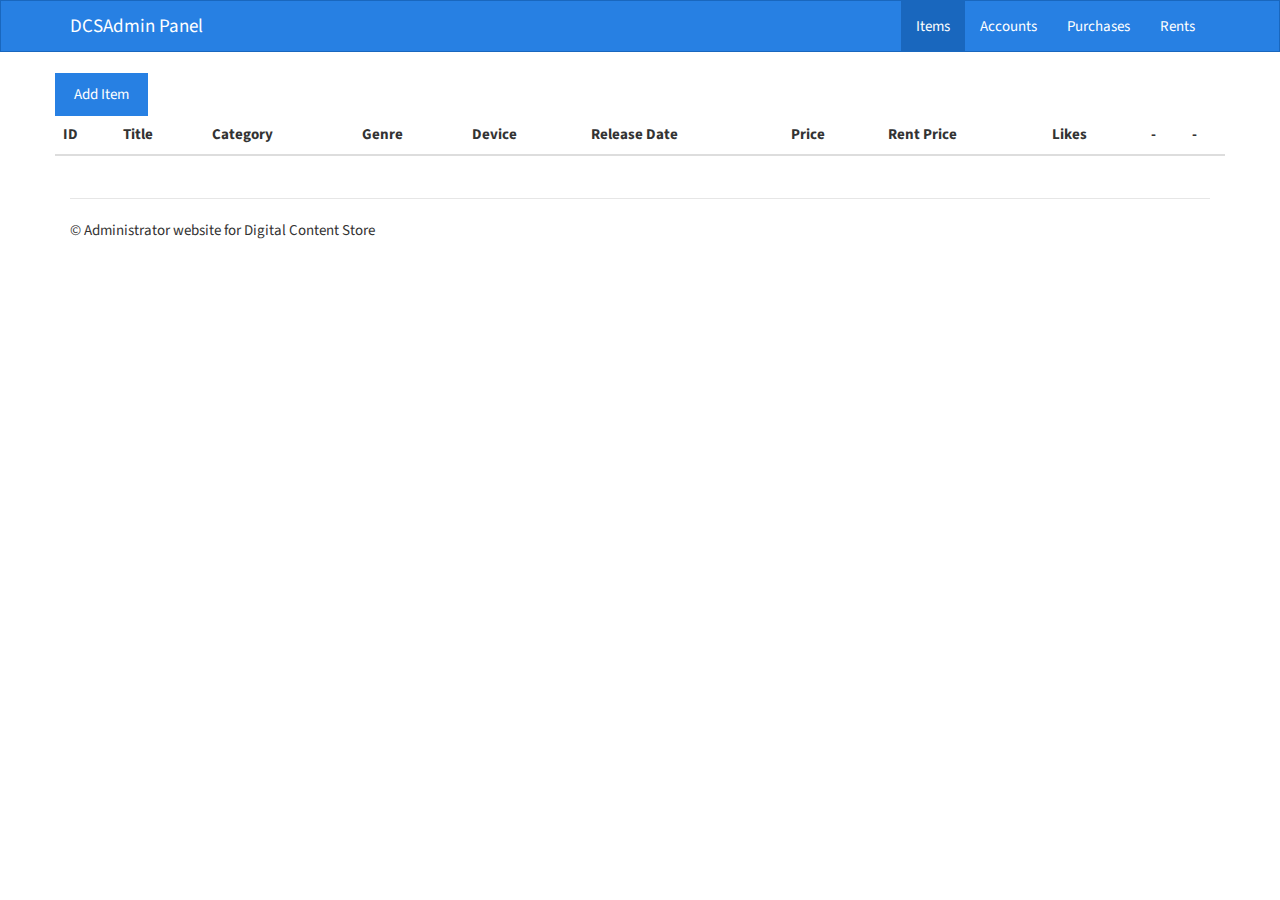
<file: admin/index.html>
<!DOCTYPE html>
<html lang="en">

<head>

	<meta charset="utf-8">
	<meta name="viewport" content="width=device-width, initial-scale=1">

	<link rel="stylesheet" href="//maxcdn.bootstrapcdn.com/bootstrap/3.3.4/css/bootstrap.min.css">
	<link rel="stylesheet" href="../css/cosmo.min.css">
	<link rel="stylesheet" href="../css/main.css">

	<script src="https://ajax.googleapis.com/ajax/libs/jquery/2.1.3/jquery.min.js"></script>
	<script src="//maxcdn.bootstrapcdn.com/bootstrap/3.3.4/js/bootstrap.min.js"></script>
	<script src="../scripts/main.js"></script>

	<title>Admin Page</title>

</head>

<body>
	<nav class="navbar navbar-inverse" role="navigation">
		<div class="container">
			<div class="navbar-header">
				<button type="button" class="navbar-toggle collapsed" data-toggle="collapse" data-target="#navbar" aria-expanded="false" aria-controls="navbar">
					<span class="sr-only">Toggle navigation</span>
					<span class="icon-bar"></span>
					<span class="icon-bar"></span>
					<span class="icon-bar"></span>
				</button>
				<a class="navbar-brand">DCSAdmin Panel</a>
			</div>
			<div id="navbar" class="navbar-collapse collapse">
				<div class="navbar-right"> <!--align right-->
					<ul class="nav navbar-nav">
						<li class="active">
							<a href="index.html">Items</a>
						</li>
						<li>
							<a href="accounts.html">Accounts</a>
						</li>
						<li>
							<a href="purchaseHistory.html">Purchases</a>
						</li>
						<li>
							<a href="rentHistory.html">Rents</a>
						</li>
					</ul>
				</div>
			</div><!--/.navbar-collapse -->
		</div>
	</nav>

	<div class="container">
		<div class="row">
			<button type="button" class="btn btn-primary btn-md" data-toggle="modal" data-target="#myModal">
				Add Item
			</button>
		</div>
		<div class="row">
			<table class="table table-striped">
				<thead>
					<tr>
						<th>ID</th>
						<th>Title</th>
						<th>Category</th>
						<th>Genre</th>
						<th>Device</th>
						<th>Release Date</th>
						<th>Price</th>
						<th>Rent Price</th>
						<th>Likes</th>
						<th>-</th>
						<th>-</th>
					</tr>
				</thead>
				<tbody class = "listItems">
				</tbody>
			</table>
		</div>

		<hr>
		<footer>
			<p>&copy; Administrator website for Digital Content Store</p>
		</footer>

	</div> <!-- End of container -->

</body>

<div class="modal fade" id="myModal" tabindex="-1" role="dialog" aria-labelledby="myModalLabel" aria-hidden="true">
	<div class="modal-dialog modal-lg">
		<div class="modal-content">
			<div class="modal-header">
				<button type="button" class="close" data-dismiss="modal" aria-label="Close"><span aria-hidden="true">&times;</span></button>
				<h4 class="modal-title">Add a new Item</h4>
			</div>
			<div class="modal-body">
				<form class="form-inline" id="addNewItemForm">
					<div class="form-group">
						<label for="title">Title</label>
						<input type="text" class="form-control" name="title">
					</div>
					<div class="form-group">
						<label for="category">Category</label>
						<input type="text" class="form-control" name="category">
					</div>
					
					<div class="form-group">
						<label for="genre">Genre</label>
						<input type="text" class="form-control" name="genre">
					</div>
					<br /><br />
					
					<div class="form-group">
						<label for="device">Device</label>
						<input type="text" class="form-control" name="device">
					</div>

					<div class="form-group">
						<label for="releaseDate">Release Date</label>
						<input type="text" class="form-control" name="release_date">
					</div>
					<div class="form-group">
						<label for="price">Price</label>
						<input type="text" class="form-control" name="price">
					</div>
					<br /><br />
					<div class="form-group">
						<label for="rentPrice">Rent Price</label>
						<input type="text" class="form-control" name="rent">
					</div>
					<!-- ID AND LIKES TO BE ASSIGNED -->

					<div class="modal-footer">
						<button type="button" class="btn btn-default" data-dismiss="modal">Close</button>
						<button type="submit" class="btn btn-primary" id="addNewItemBtn">Submit</button>
					</div>
				</form>
			</div><!-- /.modal-content -->
		</div><!-- /.modal-dialog -->
	</div><!-- /.modal -->
	</html>
</file>
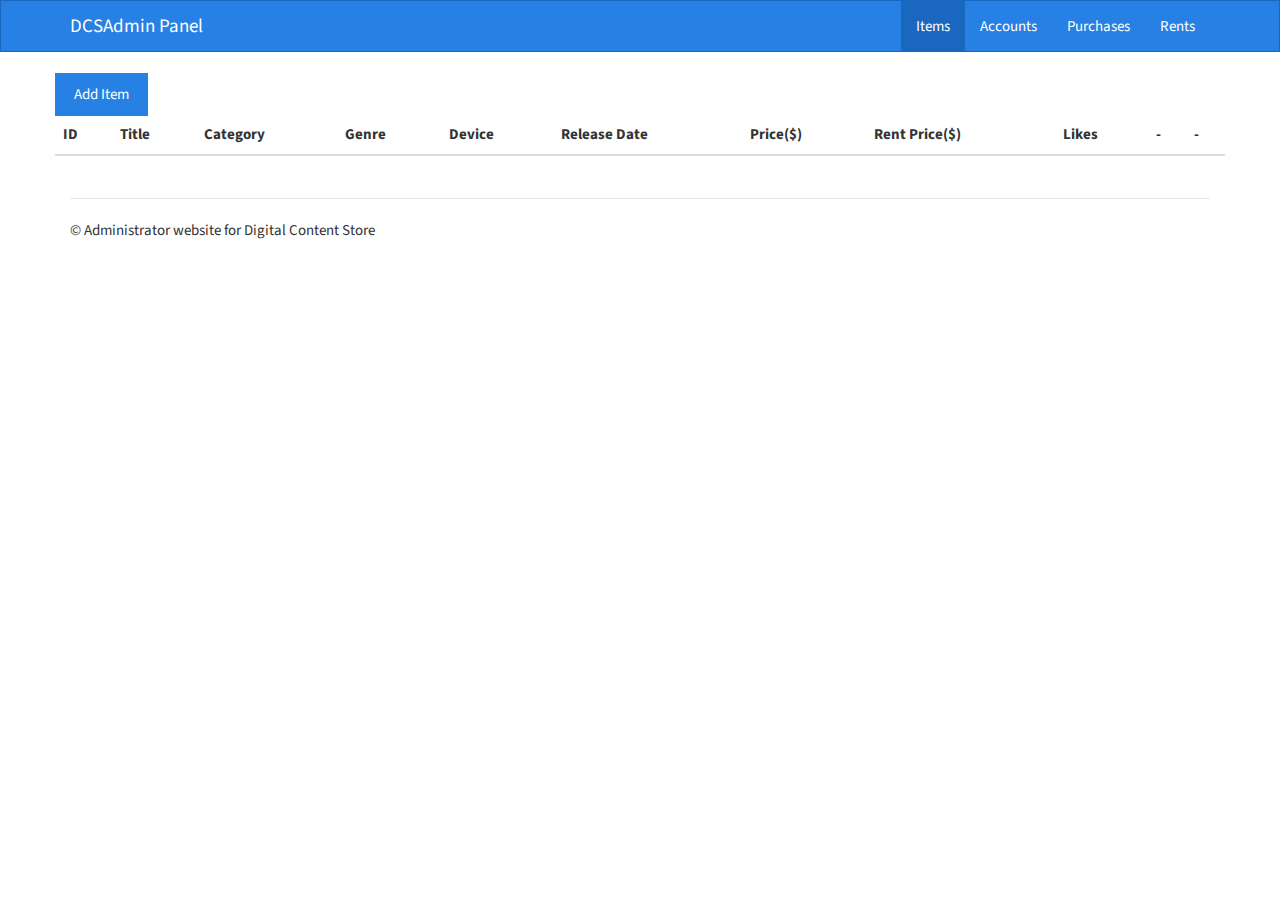
<file: adminPages/index.html>
<!DOCTYPE html>
<html lang="en">

<head>

	<meta charset="utf-8">
	<meta name="viewport" content="width=device-width, initial-scale=1">

	<link rel="stylesheet" href="//maxcdn.bootstrapcdn.com/bootstrap/3.3.4/css/bootstrap.min.css">
	<link rel="stylesheet" href="../css/cosmo.min.css">
	<link rel="stylesheet" href="../css/main.css">

	<script src="https://ajax.googleapis.com/ajax/libs/jquery/2.1.3/jquery.min.js"></script>
	<script src="//maxcdn.bootstrapcdn.com/bootstrap/3.3.4/js/bootstrap.min.js"></script>
	<script src="../scripts/main.js"></script>

	<title>Admin Page</title>

</head>

<body>
	<nav class="navbar navbar-inverse" role="navigation">
		<div class="container">
			<div class="navbar-header">
				<button type="button" class="navbar-toggle collapsed" data-toggle="collapse" data-target="#navbar" aria-expanded="false" aria-controls="navbar">
					<span class="sr-only">Toggle navigation</span>
					<span class="icon-bar"></span>
					<span class="icon-bar"></span>
					<span class="icon-bar"></span>
				</button>
				<a class="navbar-brand">DCSAdmin Panel</a>
			</div>
			<div id="navbar" class="navbar-collapse collapse">
				<div class="navbar-right"> <!--align right-->
					<ul class="nav navbar-nav">
						<li class="active">
							<a href="index.html">Items</a>
						</li>
						<li>
							<a href="accounts.html">Accounts</a>
						</li>
						<li>
							<a href="purchaseHistory.html">Purchases</a>
						</li>
						<li>
							<a href="rentHistory.html">Rents</a>
						</li>
					</ul>
				</div>
			</div><!--/.navbar-collapse -->
		</div>
	</nav>

	<div class="container">
		<div class="row">
			<button type="button" class="btn btn-primary btn-md" data-toggle="modal" data-target="#myModal">
				Add Item
			</button>
		</div>
		<div class="row">
			<table class="table table-striped">
				<thead>
					<tr>
						<th>ID</th>
						<th>Title</th>
						<th>Category</th>
						<th>Genre</th>
						<th>Device</th>
						<th>Release Date</th>
						<th>Price($)</th>
						<th>Rent Price($)</th>
						<th>Likes</th>
						<th>-</th>
						<th>-</th>
					</tr>
				</thead>
				<tbody class = "listItems">
				</tbody>
			</table>
		</div>

		<hr>
		<footer>
			<p>&copy; Administrator website for Digital Content Store</p>
		</footer>

	</div> <!-- End of container -->

</body>

<div class="modal fade" id="myModal" tabindex="-1" role="dialog" aria-labelledby="myModalLabel" aria-hidden="true">
	<div class="modal-dialog modal-lg">
		<div class="modal-content">
			<div class="modal-header">
				<button type="button" class="close" data-dismiss="modal" aria-label="Close"><span aria-hidden="true">&times;</span></button>
				<h4 class="modal-title">Add a new Item</h4>
			</div>
			<div class="modal-body">
				<form class="form-inline" id="addNewItemForm">
					<div class="form-group">
						<label for="title">Title</label>
						<input type="text" class="form-control" name="title">
					</div>
					<div class="form-group">
						<label for="category">Category</label>
						<input type="text" class="form-control" name="category">
					</div>
					
					<div class="form-group">
						<label for="genre">Genre</label>
						<input type="text" class="form-control" name="genre">
					</div>
					<br /><br />
					
					<div class="form-group">
						<label for="device">Device</label>
						<input type="text" class="form-control" name="device">
					</div>

					<div class="form-group">
						<label for="releaseDate">Release Date</label>
						<input type="text" class="form-control" name="release_date">
					</div>
					<div class="form-group">
						<label for="price">Price</label>
						<input type="text" class="form-control" name="price">
					</div>
					<br /><br />
					<div class="form-group">
						<label for="rentPrice">Rent Price</label>
						<input type="text" class="form-control" name="rent">
					</div>
					<!-- ID AND LIKES TO BE ASSIGNED -->

					<div class="modal-footer">
						<button type="button" class="btn btn-default" data-dismiss="modal">Close</button>
						<button type="submit" class="btn btn-primary" id="addNewItemBtn">Submit</button>
					</div>
				</form>
			</div><!-- /.modal-content -->
		</div><!-- /.modal-dialog -->
</div><!-- /.modal -->
</div>

<div class="modal fade" id="editItemModal" tabindex="-1" role="dialog" aria-labelledby="editItemLabel" aria-hidden="true">
	<div class="modal-dialog modal-lg">
		<div class="modal-content">
			<div class="modal-header">
				<button type="button" class="close" data-dismiss="modal" aria-label="Close"><span aria-hidden="true">&times;</span></button>
				<h4 class="modal-title">Edit Item</h4>
			</div>
			<div id="editItemBody" class="modal-body" data-item="">
				<form class="form-inline" id="editItemForm">
					<div class="form-group">
						<label for="title">Title</label>
						<input type="text" class="form-control" name="title">
					</div>
					<div class="form-group">
						<label for="category">Category</label>
						<input type="text" class="form-control" name="category">
					</div>
					
					<div class="form-group">
						<label for="genre">Genre</label>
						<input type="text" class="form-control" name="genre">
					</div>
					<br /><br />
					
					<div class="form-group">
						<label for="device">Device</label>
						<input type="text" class="form-control" name="device">
					</div>

					<div class="form-group">
						<label for="releaseDate">Release Date</label>
						<input type="text" class="form-control" name="release_date">
					</div>
					<div class="form-group">
						<label for="price">Price</label>
						<input type="text" class="form-control" name="price">
					</div>
					<br /><br />
					<div class="form-group">
						<label for="rentPrice">Rent Price</label>
						<input type="text" class="form-control" name="rent">
					</div>
					<!-- ID AND LIKES TO BE ASSIGNED -->

					<div class="modal-footer">
						<button type="button" class="btn btn-default" data-dismiss="modal">Close</button>
						<button type="submit" class="btn btn-primary" id="addNewItemBtn">Submit</button>
					</div>
				</form>
			</div><!-- /.modal-content -->
		</div><!-- /.modal-dialog -->
	</div><!-- /.modal -->
</html>

<script>
$(function() {

	$('#editItemModal').on('show.bs.modal', function (event) {
	  var button = $(event.relatedTarget); // Button that triggered the modal
	  var currEmail = button.data('id'); // Extract info from data-* attributes
	  // If necessary, you could initiate an AJAX request here (and then do the updating in a callback).
	  // Update the modal's content. We'll use jQuery here, but you could use a data binding library or other methods instead.
	  var modal = $(this)

	  modal.find('.modal-body').attr("data-item", currEmail);

	});

	$('#editItemForm').submit(function(e){
		e.preventDefault();
		console.log("edit item form");
		var values = $(this).serializeArray();

	//prepare array
	var params = {
	    itemid : $('#editItemBody').attr("data-item"),
		new_title : values[0].value,
		new_category : values[1].value,
		new_genre : values[2].value,
		new_device : values[3].value,
		new_releasedate : values[4].value,
		new_price : values[5].value,
		new_rentprice : values[6].value
	};    
	
	//delete uneeded fields
	for(var prop in params) {
		if(params[prop] == "") {
				delete params[prop]; 
		}
	}  

	console.log(params);
	modifyItem(params);
	});


	function modifyItem(params) {
	  $.ajax({
	    method: "POST",
	    url: "../admin.php?type=edititem",
	    contentType : "application/json",
	    data: JSON.stringify(params)
	  })
	  
	  .done(function(data) {
	    console.log( "modifying item..."); 
	    console.log(data); //should show 1 if success
	    location.reload();
	  })
	  .fail(function(msg) {
	    console.log("failed in modifying item"); 
	  });
	}
});
</script>
</file>
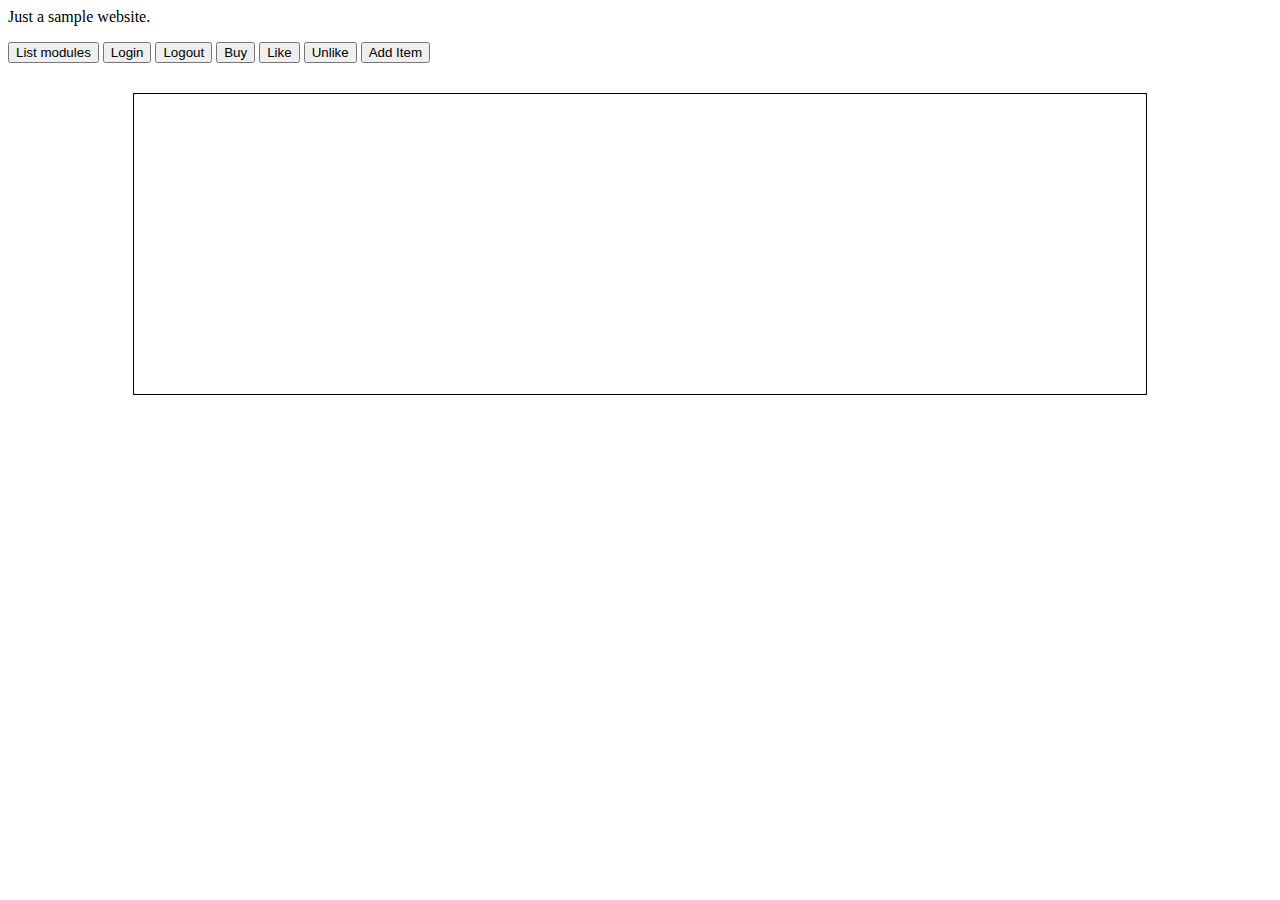
<file: dummytest/index.html>
<!DOCTYPE html5>
<html>
<head>
  <link rel="stylesheet" type="text/css" href="main.css">
  <script type="text/javascript" src="main.js"></script>
  <title>Sample Website</title>
</head>

<body>
  <p>Just a sample website.</p>
  <button type="button" onclick="getModules();">List modules</button>
  <button type="button" onclick="login();">Login</button>
  <button type="button" onclick="logout();">Logout</button>
  <button type="button" onclick="buy();">Buy</button>
  <button type='button' onclick='like();'>Like</button>
  <button type='button' onclick='unlike();'>Unlike</button>
  <button type='button' onclick='addContent();'>Add Item</button>

  <div id="output">

  </div>
</body>
</html>
</file>
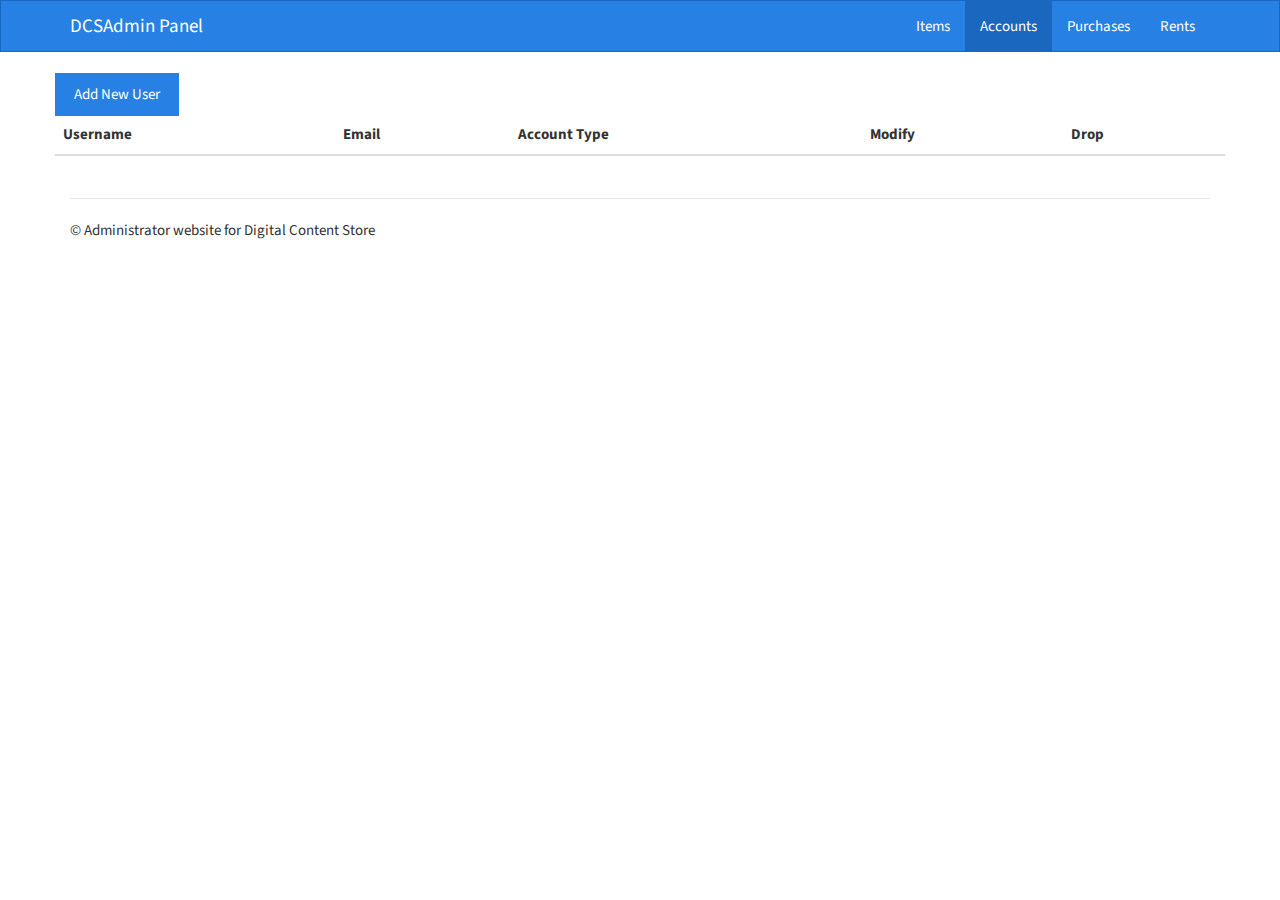
<file: admin/accounts.html>
<!DOCTYPE html>
<html lang="en">

<head>

	<meta charset="utf-8">
	<meta name="viewport" content="width=device-width, initial-scale=1">

	<link rel="stylesheet" href="//maxcdn.bootstrapcdn.com/bootstrap/3.3.4/css/bootstrap.min.css">
	<link rel="stylesheet" href="../css/cosmo.min.css">
	<link rel="stylesheet" href="../css/main.css">

	<script src="https://ajax.googleapis.com/ajax/libs/jquery/2.1.3/jquery.min.js"></script>
	<script src="//maxcdn.bootstrapcdn.com/bootstrap/3.3.4/js/bootstrap.min.js"></script>
	<script src="../scripts/main.js"></script>

	<title>Admin Page</title>

</head>

<body>
	<nav class="navbar navbar-inverse" role="navigation">
		<div class="container">
			<div class="navbar-header">
				<button type="button" class="navbar-toggle collapsed" data-toggle="collapse" data-target="#navbar" aria-expanded="false" aria-controls="navbar">
					<span class="sr-only">Toggle navigation</span>
					<span class="icon-bar"></span>
					<span class="icon-bar"></span>
					<span class="icon-bar"></span>
				</button>
				<a class="navbar-brand">DCSAdmin Panel</a>
			</div>
			<div id="navbar" class="navbar-collapse collapse">
				<div class="navbar-right"> <!--align right-->
					<ul class="nav navbar-nav">
						<li >
							<a href="index.html">Items</a>
						</li>
						<li class="active">
							<a href="accounts.html">Accounts</a>
						</li>
						<li>
							<a href="purchaseHistory.html">Purchases</a>
						</li>
						<li>
							<a href="rentHistory.html">Rents</a>
						</li>
					</ul>
				</div>
			</div><!--/.navbar-collapse -->
		</div>
	</nav>

	<div class="container">
		<div class="row">
			<button type="button" class="btn btn-primary btn-md" data-toggle="modal" data-target="#myModal">
				Add New User
			</button>
		</div>
		<div class="row">
			<table class="table table-striped">
				<thead>
					<tr>
						<th>Username</th>
						<th>Email</th>
						<th>Account Type</th>
						<th>Modify</th>
						<th>Drop</th>
					</tr>
				</thead>
				<tbody class = "listAccounts">
				</tbody>
			</table>
		</div>

		<hr>
		<footer>
			<p>&copy; Administrator website for Digital Content Store</p>
		</footer>

	</div> <!-- End of container -->

</body>

<div class="modal fade" id="myModal" tabindex="-1" role="dialog" aria-labelledby="myModalLabel" aria-hidden="true">
	<div class="modal-dialog modal-lg">
		<div class="modal-content">
			<div class="modal-header">
				<button type="button" class="close" data-dismiss="modal" aria-label="Close"><span aria-hidden="true">&times;</span></button>
				<h4 class="modal-title">Add a new Item</h4>
			</div>
			<div class="modal-body">
				<form class="form-inline" id="addNewAccountForm">
					<div class="form-group">
						<label for="username">Username</label>
						<input type="text" class="form-control" name ="username">
					</div>
					<div class="form-group">
						<label for="email">Email</label>
						<input type="text" class="form-control" name="email">
					</div>
					<div class="form-group">
						<label for="password">Password</label>
						<input type="password" class="form-control" name="password">
					</div>
					<br /><br />
					<div class="form-group">
						<label for="accountType">Account Type</label>
						<input type="text" class="form-control" name="accountType">
					</div>
				
					<!-- ID AND LIKES TO BE ASSIGNED -->
				<div class="modal-footer">
					<button type="button" class="btn btn-default" data-dismiss="modal">Close</button>
					<button type="submit" class="btn btn-primary" id="">Submit</button>
				</div>
			</form>
		</div><!-- /.modal-content -->
	</div><!-- /.modal-dialog -->
</div><!-- /.modal -->

</html>
</file>
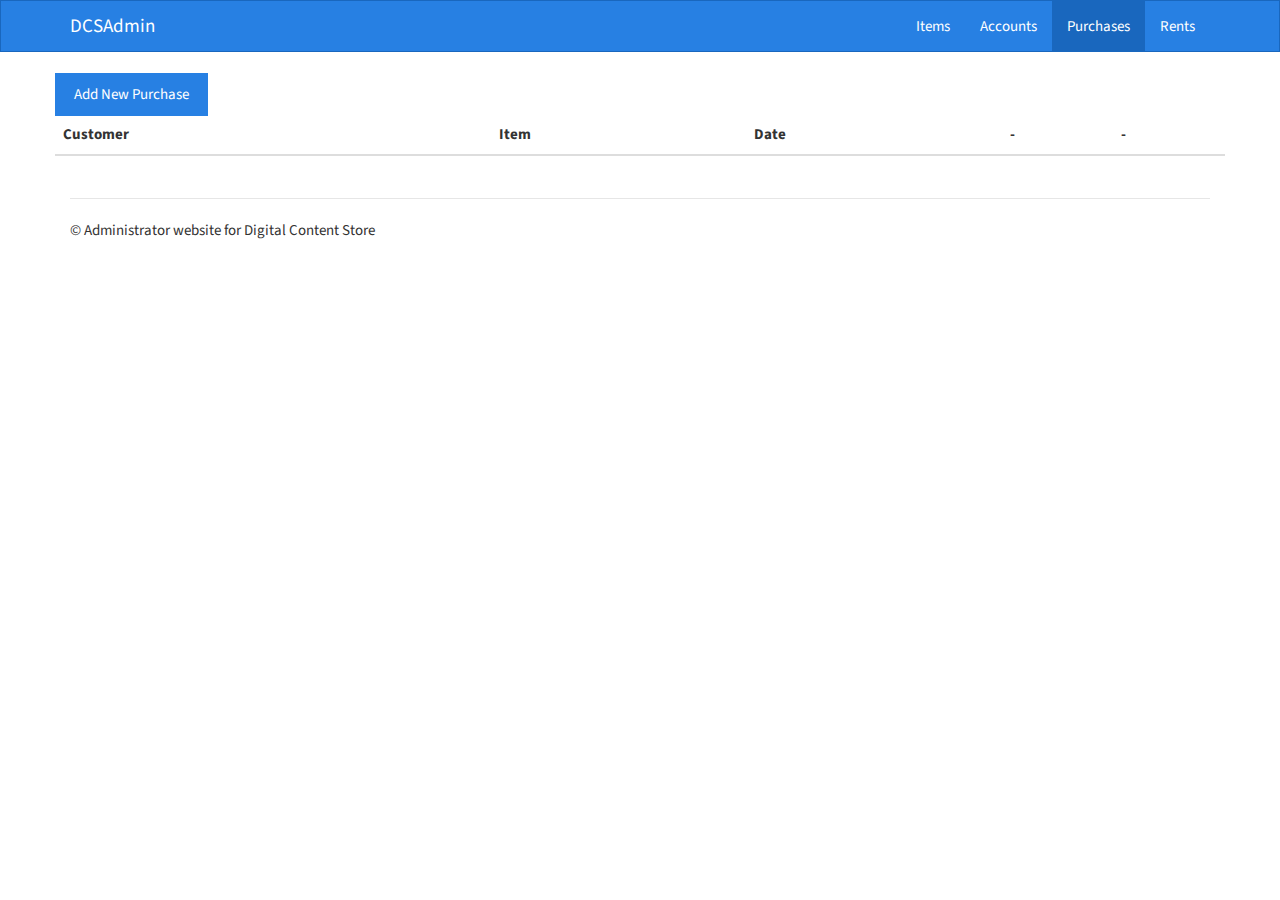
<file: admin/purchaseHistory.html>
<!DOCTYPE html>
<html lang="en">

<head>

	<meta charset="utf-8">
	<meta name="viewport" content="width=device-width, initial-scale=1">

	<link rel="stylesheet" href="//maxcdn.bootstrapcdn.com/bootstrap/3.3.4/css/bootstrap.min.css">
	<link rel="stylesheet" href="../css/cosmo.min.css">
	<link rel="stylesheet" href="../css/main.css">

	<script src="https://ajax.googleapis.com/ajax/libs/jquery/2.1.3/jquery.min.js"></script>
	<script src="//maxcdn.bootstrapcdn.com/bootstrap/3.3.4/js/bootstrap.min.js"></script>
	<script src="../scripts/main.js"></script>

	<title>Admin Page</title>

</head>

<body>
	<nav class="navbar navbar-inverse" role="navigation">
		<div class="container">
			<div class="navbar-header">
				<button type="button" class="navbar-toggle collapsed" data-toggle="collapse" data-target="#navbar" aria-expanded="false" aria-controls="navbar">
					<span class="sr-only">Toggle navigation</span>
					<span class="icon-bar"></span>
					<span class="icon-bar"></span>
					<span class="icon-bar"></span>
				</button>
				<a class="navbar-brand">DCSAdmin</a>
			</div>
			<div id="navbar" class="navbar-collapse collapse">
				<div class="navbar-right"> <!--align right-->
					<ul class="nav navbar-nav">
						<li >
							<a href="index.html">Items</a>
						</li>
						<li>
							<a href="accounts.html">Accounts</a>
						</li>
						<li class="active">
							<a href="purchaseHistory.html">Purchases</a>
						</li>
						<li>
							<a href="rentHistory.html">Rents</a>
						</li>
					</ul>
					<!--div class="navbar-form navbar-right">
						<button type="button" class="btn btn-success" id="studentLogin">Student</button>
						<button type="button" class="btn btn-success" id="lecturerLogin">Lecturer</button>
					</div-->
				</div>
			</div><!--/.navbar-collapse -->
		</div>
	</nav>

	<div class="container">
		<div class="row">
			<button type="button" class="btn btn-primary btn-md" data-toggle="modal" data-target="#myModal">
				Add New Purchase
			</button>
		</div>
		<div class="row">
			<table class="table table-striped">
				<thead>
					<tr>
						<th>Customer</th>
						<th>Item</th>
						<th>Date</th>
						<th>-</th>
						<th>-</th>
					</tr>
				</thead>
				<tbody class = "listPurchaseHistory">
				</tbody>
			</table>
		</div>

		<hr>
		<footer>
			<p>&copy; Administrator website for Digital Content Store</p>
		</footer>

	</div> <!-- End of container -->

</body>
<div class="modal fade" id="myModal" tabindex="-1" role="dialog" aria-labelledby="myModalLabel" aria-hidden="true">
	<div class="modal-dialog modal-lg">
		<div class="modal-content">
			<div class="modal-header">
				<button type="button" class="close" data-dismiss="modal" aria-label="Close"><span aria-hidden="true">&times;</span></button>
				<h4 class="modal-title">Add a new Item</h4>
			</div>
			<div class="modal-body">
				<form class="form-inline" id="addNewPurchaseForm">
					<div class="form-group">
						<label for="customer">Customer</label>
						<input type="text" class="form-control" name="customer">
					</div>
					<div class="form-group">
						<label for="item">Item</label>
						<input type="text" class="form-control" name="item">
					</div>
					<div class="form-group">
						<label for="date">Date</label>
						<input type="text" class="form-control" name="date">
					</div>
				<div class="modal-footer">
					<button type="button" class="btn btn-default" data-dismiss="modal">Close</button>
					<button type="submit" class="btn btn-primary" id="addNewPurchaseBtn">Submit</button>
				</div>
			</form>
		</div><!-- /.modal-content -->
	</div><!-- /.modal-dialog -->
</div><!-- /.modal -->
</html>
</file>
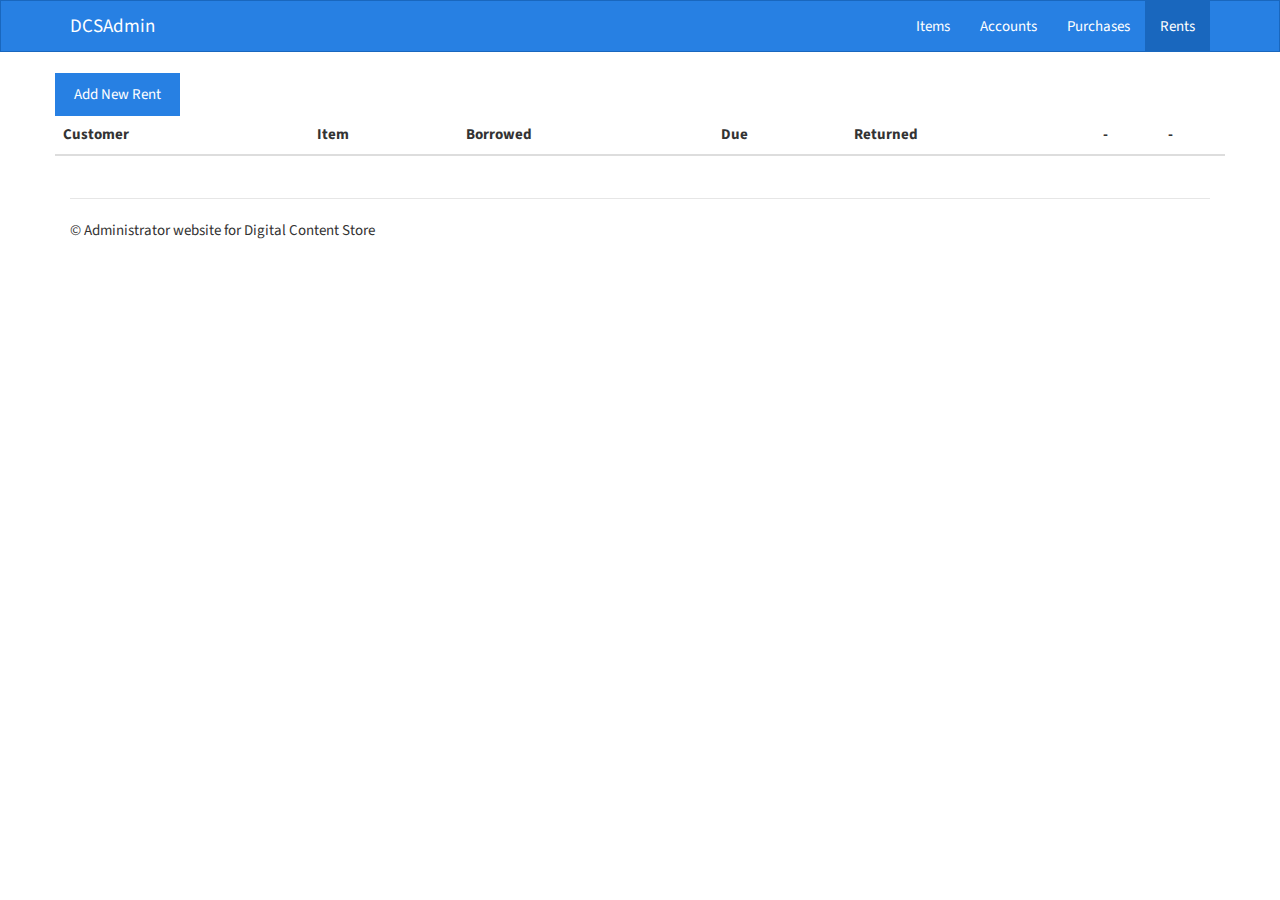
<file: admin/rentHistory.html>
<!DOCTYPE html>
<html lang="en">

<head>

	<meta charset="utf-8">
	<meta name="viewport" content="width=device-width, initial-scale=1">

	<link rel="stylesheet" href="//maxcdn.bootstrapcdn.com/bootstrap/3.3.4/css/bootstrap.min.css">
	<link rel="stylesheet" href="../css/cosmo.min.css">
	<link rel="stylesheet" href="../css/main.css">

	<script src="https://ajax.googleapis.com/ajax/libs/jquery/2.1.3/jquery.min.js"></script>
	<script src="//maxcdn.bootstrapcdn.com/bootstrap/3.3.4/js/bootstrap.min.js"></script>
	<script src="../scripts/main.js"></script>

	<title>Admin Page</title>

</head>

<body>
	<nav class="navbar navbar-inverse" role="navigation">
		<div class="container">
			<div class="navbar-header">
				<button type="button" class="navbar-toggle collapsed" data-toggle="collapse" data-target="#navbar" aria-expanded="false" aria-controls="navbar">
					<span class="sr-only">Toggle navigation</span>
					<span class="icon-bar"></span>
					<span class="icon-bar"></span>
					<span class="icon-bar"></span>
				</button>
				<a class="navbar-brand">DCSAdmin</a>
			</div>
			<div id="navbar" class="navbar-collapse collapse">
				<div class="navbar-right"> <!--align right-->
					<ul class="nav navbar-nav">
						<li >
							<a href="index.html">Items</a>
						</li>
						<li>
							<a href="accounts.html">Accounts</a>
						</li>
						<li>
							<a href="purchaseHistory.html">Purchases</a>
						</li>
						<li  class="active">
							<a href="rentHistory.html">Rents</a>
						</li>
					</ul>
				</div>
			</div><!--/.navbar-collapse -->
		</div>
	</nav>

	<div class="container">
		<div class="row">
			<button type="button" class="btn btn-primary btn-md" data-toggle="modal" data-target="#myModal">
				Add New Rent
			</button>
			<table class="table table-striped">
				<thead>
					<tr>
						<th>Customer</th>
						<th>Item</th>
						<th>Borrowed</th>
						<th>Due</th>
						<th>Returned</th>
						<th>-</th>
						<th>-</th>
					</tr>
				</thead>
				<tbody class = "listRentHistory">
				</tbody>
			</table>
		</div>

		<hr>
		<footer>
			<p>&copy; Administrator website for Digital Content Store</p>
		</footer>

	</div> <!-- End of container -->

</body>
<div class="modal fade" id="myModal" tabindex="-1" role="dialog" aria-labelledby="myModalLabel" aria-hidden="true">
	<div class="modal-dialog modal-lg">
		<div class="modal-content">
			<div class="modal-header">
				<button type="button" class="close" data-dismiss="modal" aria-label="Close"><span aria-hidden="true">&times;</span></button>
				<h4 class="modal-title">Add a new Item</h4>
			</div>
			<div class="modal-body">
				<form class="form-inline" id="addNewRentForm">
					<div class="form-group">
						<label for="customer">Customer</label>
						<input type="text" class="form-control" name="customer">
					</div>
					<div class="form-group">
						<label for="item">Item</label>
						<input type="text" class="form-control" name="item">
					</div>
					
					<div class="form-group">
						<label for="borrowed">Borrrowed</label>
						<input type="text" class="form-control" name="borrowed">
					</div>
					<br /><br />
					
					<div class="form-group">
						<label for="due">Due</label>
						<input type="text" class="form-control" name="due">
					</div>

					<div class="form-group">
						<label for="return">Return</label>
						<input type="text" class="form-control" name="return">
					</div>
				
				<div class="modal-footer">
					<button type="button" class="btn btn-default" data-dismiss="modal">Close</button>
					<button type="submit" class="btn btn-primary" id="addNewRentBtn">Submit</button>
				</div>
			</form>
		</div><!-- /.modal-content -->
	</div><!-- /.modal-dialog -->
</div><!-- /.modal -->
</html>
</file>
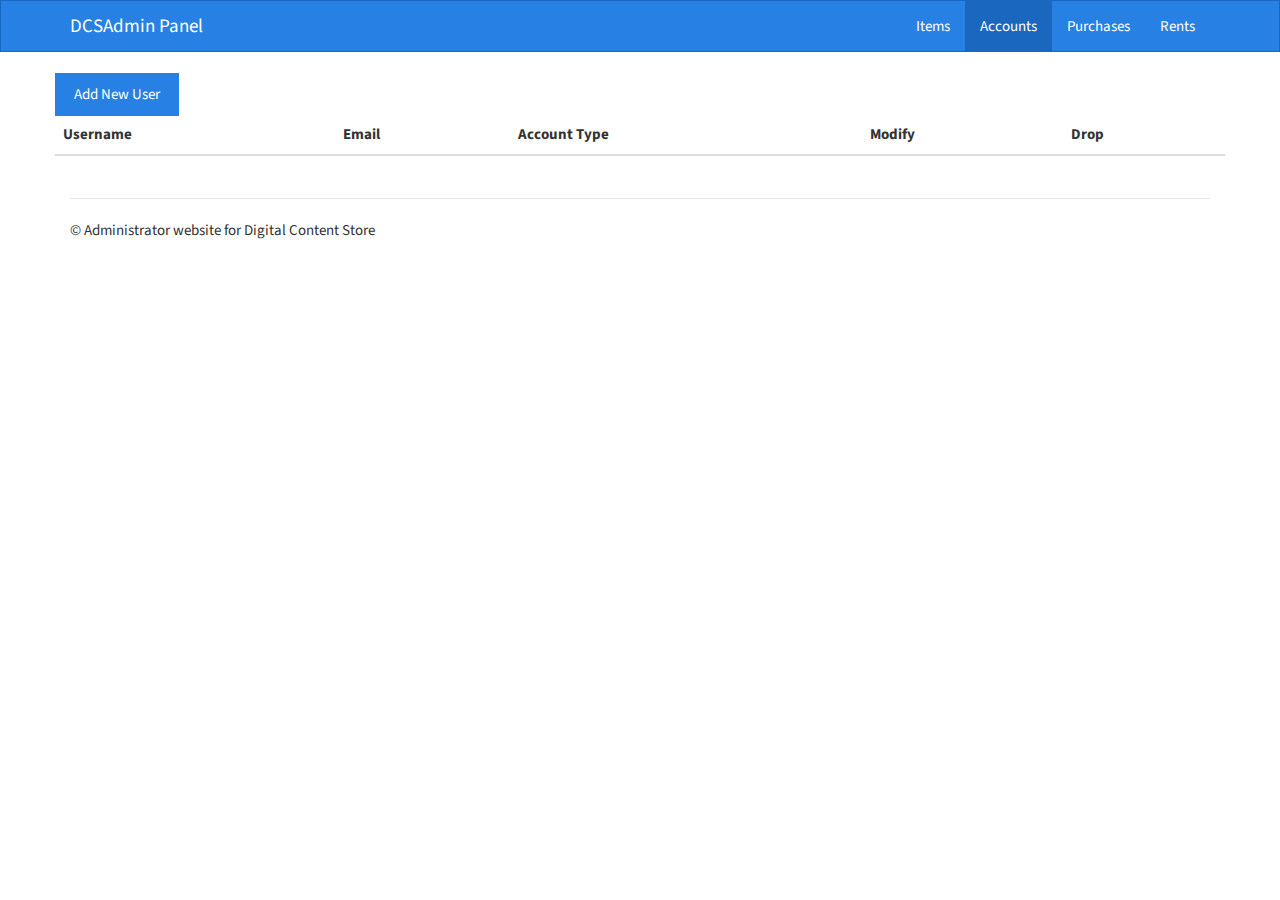
<file: adminPages/accounts.html>
<!DOCTYPE html>
<html lang="en">

<head>

	<meta charset="utf-8">
	<meta name="viewport" content="width=device-width, initial-scale=1">

	<link rel="stylesheet" href="//maxcdn.bootstrapcdn.com/bootstrap/3.3.4/css/bootstrap.min.css">
	<link rel="stylesheet" href="../css/cosmo.min.css">
	<link rel="stylesheet" href="../css/main.css">

	<script src="https://ajax.googleapis.com/ajax/libs/jquery/2.1.3/jquery.min.js"></script>
	<script src="//maxcdn.bootstrapcdn.com/bootstrap/3.3.4/js/bootstrap.min.js"></script>
	<script src="../scripts/main.js"></script>

	<title>Admin Page</title>

</head>

<body>
	<nav class="navbar navbar-inverse" role="navigation">
		<div class="container">
			<div class="navbar-header">
				<button type="button" class="navbar-toggle collapsed" data-toggle="collapse" data-target="#navbar" aria-expanded="false" aria-controls="navbar">
					<span class="sr-only">Toggle navigation</span>
					<span class="icon-bar"></span>
					<span class="icon-bar"></span>
					<span class="icon-bar"></span>
				</button>
				<a class="navbar-brand">DCSAdmin Panel</a>
			</div>
			<div id="navbar" class="navbar-collapse collapse">
				<div class="navbar-right"> <!--align right-->
					<ul class="nav navbar-nav">
						<li >
							<a href="index.html">Items</a>
						</li>
						<li class="active">
							<a href="accounts.html">Accounts</a>
						</li>
						<li>
							<a href="purchaseHistory.html">Purchases</a>
						</li>
						<li>
							<a href="rentHistory.html">Rents</a>
						</li>
					</ul>
				</div>
			</div><!--/.navbar-collapse -->
		</div>
	</nav>

	<div class="container">
		<div class="row">
			<button type="button" class="btn btn-primary btn-md" data-toggle="modal" data-target="#myModal">
				Add New User
			</button>
		</div>
		<div class="row">
			<table class="table table-striped">
				<thead>
					<tr>
						<th>Username</th>
						<th>Email</th>
						<th>Account Type</th>
						<th>Modify</th>
						<th>Drop</th>
					</tr>
				</thead>
				<tbody class = "listAccounts">
				</tbody>
			</table>
		</div>

		<hr>
		<footer>
			<p>&copy; Administrator website for Digital Content Store</p>
		</footer>

	</div> <!-- End of container -->

</body>

<div class="modal fade" id="myModal" tabindex="-1" role="dialog" aria-labelledby="myModalLabel" aria-hidden="true">
	<div class="modal-dialog modal-lg">
		<div class="modal-content">
			<div class="modal-header">
				<button type="button" class="close" data-dismiss="modal" aria-label="Close"><span aria-hidden="true">&times;</span></button>
				<h4 class="modal-title">Add a new Account</h4>
			</div>
			<div class="modal-body">
				<form class="form-inline" id="addNewAccountForm">
					<div class="form-group">
						<label for="username">Username</label>
						<input type="text" class="form-control" name ="username">
					</div>
					<div class="form-group">
						<label for="email">Email</label>
						<input type="text" class="form-control" name="email">
					</div>
					<div class="form-group">
						<label for="password">Password</label>
						<input type="password" class="form-control" name="password">
					</div>
					<br /><br />
					<div class="form-group">
						<label for="accountType">Account Type</label>
						<input type="text" class="form-control" name="accountType">
					</div>
				
					<!-- ID AND LIKES TO BE ASSIGNED -->
				<div class="modal-footer">
					<button type="button" class="btn btn-default" data-dismiss="modal">Close</button>
					<button type="submit" class="btn btn-primary" id="">Submit</button>
				</div>
			</form>
		</div><!-- /.modal-content -->
	</div><!-- /.modal-dialog -->
</div><!-- /.modal -->
</div>

<div class="modal fade" id="editAccountModal" tabindex="-1" role="dialog" aria-labelledby="editAccountLabel" aria-hidden="true">
	<div class="modal-dialog modal-lg">
		<div class="modal-content">
			<div class="modal-header">
				<button type="button" class="close" data-dismiss="modal" aria-label="Close"><span aria-hidden="true">&times;</span></button>
				<h4 class="modal-title">Edit Account</h4>
			</div>
			<div id="editAccountBody" class="modal-body" data-email="" >
				<form class="form-inline" id="editAccountForm">
					<div class="form-group">
						<label for="email">New Email</label>
						<input type="text" class="form-control" name="email">
					</div>
					<div class="form-group">
						<label for="username">New Username</label>
						<input type="text" class="form-control" name="username">
					</div>
					<div class="form-group">
						<label for="password">Password</label>
						<input type="password" class="form-control" name="password">
					</div>
					<br /><br />
					<div class="form-group">
						<label for="accountType">Account Type</label>
						<input type="text" class="form-control" name="accountType">
					</div>
				
					<!-- ID AND LIKES TO BE ASSIGNED -->
				<div class="modal-footer">
					<button type="button" class="btn btn-default" data-dismiss="modal">Close</button>
					<button type="submit" class="btn btn-primary" id="">Submit</button>
				</div>
			</form>
		</div><!-- /.modal-content -->
	</div><!-- /.modal-dialog -->
</div><!-- /.modal -->
</div>

</html>

<script>
$(function() {

	$('#editAccountModal').on('show.bs.modal', function (event) {
	  var button = $(event.relatedTarget); // Button that triggered the modal
	  var currEmail = button.data('id'); // Extract info from data-* attributes
	  // If necessary, you could initiate an AJAX request here (and then do the updating in a callback).
	  // Update the modal's content. We'll use jQuery here, but you could use a data binding library or other methods instead.
	  var modal = $(this)

	  modal.find('.modal-body').attr("data-email", currEmail);

	});

	$('#editAccountForm').submit(function(e){
		e.preventDefault();
		console.log("edit account form");
		var values = $(this).serializeArray();

		//prepare array
		var params = {
		  cur_email : $('#editAccountBody').attr("data-email"),
		  new_email : values[0].value,
		  new_username : values[1].value,
		  new_password : values[2].value,
		  admin : values[3].value
		};

		//delete uneeded fields
		for(var prop in params) {
			if(params[prop] == "") {
					delete params[prop]; 
			}
		}  
		console.log(params);
		modifyAccount(params);
	});


	function modifyAccount(params) {
	  $.ajax({
	    method: "POST",
	    url: "../admin.php?type=editaccount",
	    contentType : "application/json",
	    data: JSON.stringify(params)
	  })
	  
	  .done(function(data) {
	    console.log( "modifying account..."); 
	    console.log(data); //should show 1 if success
	    location.reload();
	  })
	  .fail(function(msg) {
	    console.log("failed in modifying account"); 
	  });
	}
});
</script>
</file>
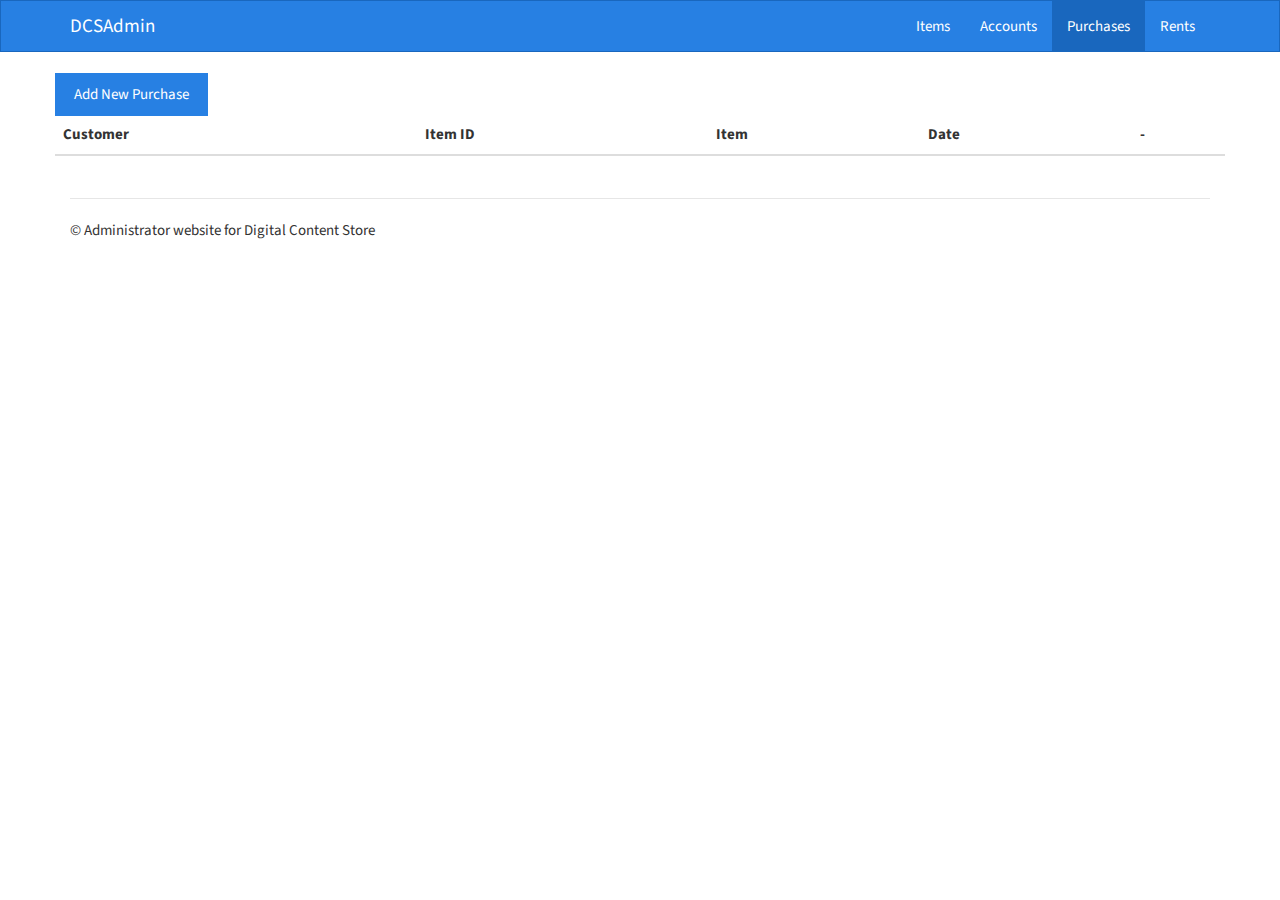
<file: adminPages/purchaseHistory.html>
<!DOCTYPE html>
<html lang="en">

<head>

	<meta charset="utf-8">
	<meta name="viewport" content="width=device-width, initial-scale=1">

	<link rel="stylesheet" href="//maxcdn.bootstrapcdn.com/bootstrap/3.3.4/css/bootstrap.min.css">
	<link rel="stylesheet" href="../css/cosmo.min.css">
	<link rel="stylesheet" href="../css/main.css">

	<script src="https://ajax.googleapis.com/ajax/libs/jquery/2.1.3/jquery.min.js"></script>
	<script src="//maxcdn.bootstrapcdn.com/bootstrap/3.3.4/js/bootstrap.min.js"></script>
	<script src="../scripts/main.js"></script>

	<title>Admin Page</title>

</head>

<body>
	<nav class="navbar navbar-inverse" role="navigation">
		<div class="container">
			<div class="navbar-header">
				<button type="button" class="navbar-toggle collapsed" data-toggle="collapse" data-target="#navbar" aria-expanded="false" aria-controls="navbar">
					<span class="sr-only">Toggle navigation</span>
					<span class="icon-bar"></span>
					<span class="icon-bar"></span>
					<span class="icon-bar"></span>
				</button>
				<a class="navbar-brand">DCSAdmin</a>
			</div>
			<div id="navbar" class="navbar-collapse collapse">
				<div class="navbar-right"> <!--align right-->
					<ul class="nav navbar-nav">
						<li >
							<a href="index.html">Items</a>
						</li>
						<li>
							<a href="accounts.html">Accounts</a>
						</li>
						<li class="active">
							<a href="purchaseHistory.html">Purchases</a>
						</li>
						<li>
							<a href="rentHistory.html">Rents</a>
						</li>
					</ul>
					<!--div class="navbar-form navbar-right">
						<button type="button" class="btn btn-success" id="studentLogin">Student</button>
						<button type="button" class="btn btn-success" id="lecturerLogin">Lecturer</button>
					</div-->
				</div>
			</div><!--/.navbar-collapse -->
		</div>
	</nav>

	<div class="container">
		<div class="row">
			<button type="button" class="btn btn-primary btn-md" data-toggle="modal" data-target="#myModal">
				Add New Purchase
			</button> 
		</div>
		<div class="row">
			<table class="table table-striped">
				<thead>
					<tr>
						<th>Customer</th>
						<th>Item ID</th>
						<th>Item</th>
						<th>Date</th>
						<th>-</th>
						<!--<th>-</th> -->
					</tr>
				</thead>
				<tbody class = "listPurchaseHistory">
				</tbody>
			</table>
		</div>

		<hr>
		<footer>
			<p>&copy; Administrator website for Digital Content Store</p>
		</footer>

	</div> <!-- End of container -->

</body>
<div class="modal fade" id="myModal" tabindex="-1" role="dialog" aria-labelledby="myModalLabel" aria-hidden="true">
	<div class="modal-dialog modal-lg">
		<div class="modal-content">
			<div class="modal-header">
				<button type="button" class="close" data-dismiss="modal" aria-label="Close"><span aria-hidden="true">&times;</span></button>
				<h4 class="modal-title">Add a new History</h4>
			</div>
			<div class="modal-body">
				<form class="form-inline" id="addNewPurchaseForm">
					<div class="form-group">
						<label for="customer">Customer</label>
						<input type="text" class="form-control" name="customer">
					</div>
					<div class="form-group">
						<label for="item">Item</label>
						<input type="text" class="form-control" name="item">
					</div>
					<div class="form-group">
						<label for="date">Date</label>
						<input type="text" class="form-control" name="date">
					</div>
				<div class="modal-footer">
					<button type="button" class="btn btn-default" data-dismiss="modal">Close</button>
					<button type="submit" class="btn btn-primary" id="addNewPurchaseBtn">Submit</button>
				</div>
			</form>
		</div><!-- /.modal-content -->
	</div><!-- /.modal-dialog -->
</div><!-- /.modal -->
</html>
</file>
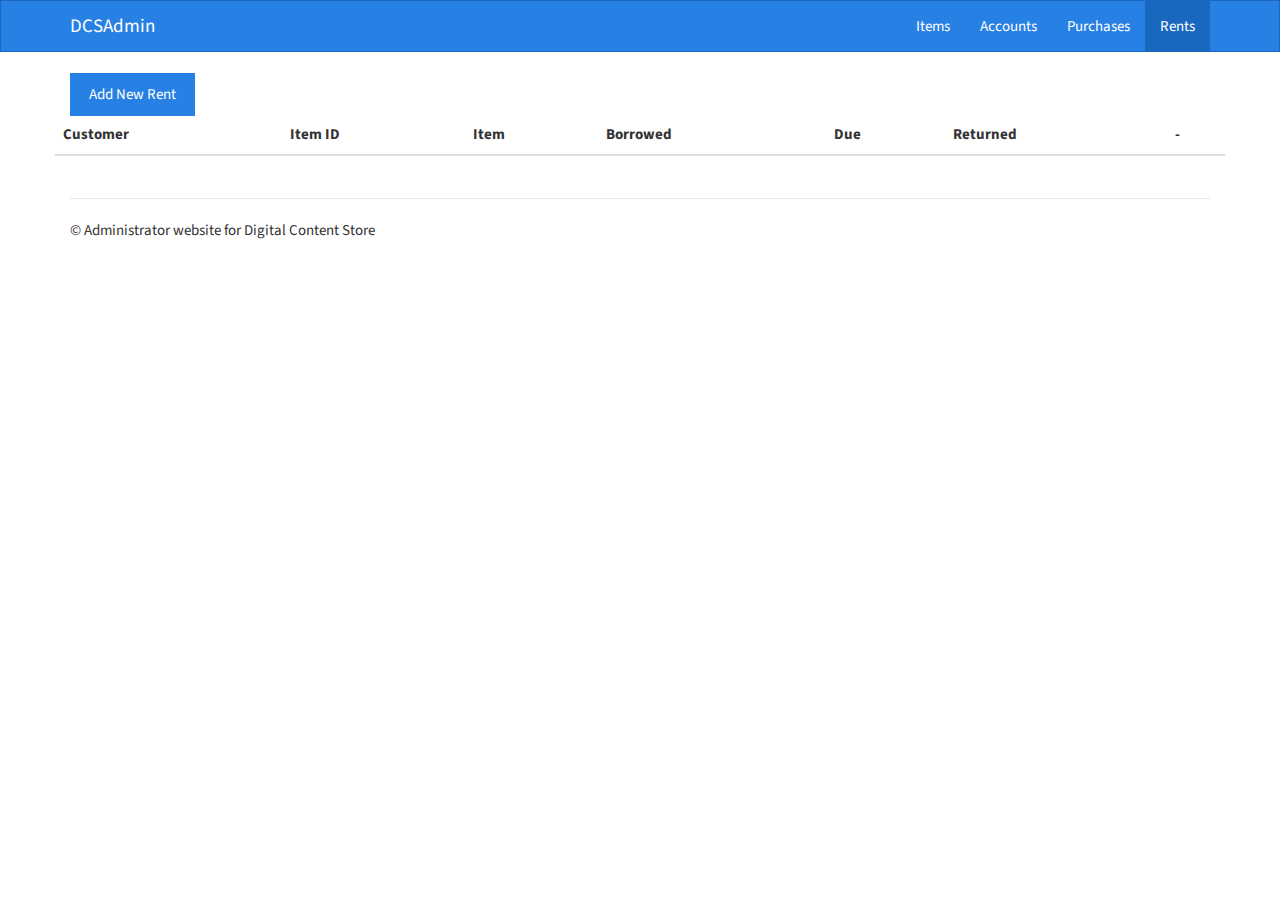
<file: adminPages/rentHistory.html>
<!DOCTYPE html>
<html lang="en">

<head>

	<meta charset="utf-8">
	<meta name="viewport" content="width=device-width, initial-scale=1">

	<link rel="stylesheet" href="//maxcdn.bootstrapcdn.com/bootstrap/3.3.4/css/bootstrap.min.css">
	<link rel="stylesheet" href="../css/cosmo.min.css">
	<link rel="stylesheet" href="../css/main.css">

	<script src="https://ajax.googleapis.com/ajax/libs/jquery/2.1.3/jquery.min.js"></script>
	<script src="//maxcdn.bootstrapcdn.com/bootstrap/3.3.4/js/bootstrap.min.js"></script>
	<script src="../scripts/main.js"></script>

	<title>Admin Page</title>

</head>

<body>
	<nav class="navbar navbar-inverse" role="navigation">
		<div class="container">
			<div class="navbar-header">
				<button type="button" class="navbar-toggle collapsed" data-toggle="collapse" data-target="#navbar" aria-expanded="false" aria-controls="navbar">
					<span class="sr-only">Toggle navigation</span>
					<span class="icon-bar"></span>
					<span class="icon-bar"></span>
					<span class="icon-bar"></span>
				</button>
				<a class="navbar-brand">DCSAdmin</a>
			</div>
			<div id="navbar" class="navbar-collapse collapse">
				<div class="navbar-right"> <!--align right-->
					<ul class="nav navbar-nav">
						<li >
							<a href="index.html">Items</a>
						</li>
						<li>
							<a href="accounts.html">Accounts</a>
						</li>
						<li>
							<a href="purchaseHistory.html">Purchases</a>
						</li>
						<li  class="active">
							<a href="rentHistory.html">Rents</a>
						</li>
					</ul>
				</div>
			</div><!--/.navbar-collapse -->
		</div>
	</nav>

	<div class="container">
				<button type="button" class="btn btn-primary btn-md" data-toggle="modal" data-target="#myModal">
				Add New Rent
		</button> 
		<div class="row">
			<table class="table table-striped">
				<thead>
					<tr>
						<th>Customer</th>
						<th>Item ID</th>
						<th>Item</th>
						<th>Borrowed</th>
						<th>Due</th>
						<th>Returned</th>
						<th>-</th>
						<!--<th>-</th> -->
					</tr>
				</thead>
				<tbody class = "listRentHistory">
				</tbody>
			</table>
		</div>

		<hr>
		<footer>
			<p>&copy; Administrator website for Digital Content Store</p>
		</footer>

	</div> <!-- End of container -->

</body>
<div class="modal fade" id="myModal" tabindex="-1" role="dialog" aria-labelledby="myModalLabel" aria-hidden="true">
	<div class="modal-dialog modal-lg">
		<div class="modal-content">
			<div class="modal-header">
				<button type="button" class="close" data-dismiss="modal" aria-label="Close"><span aria-hidden="true">&times;</span></button>
				<h4 class="modal-title">Add a new Rent</h4>
			</div>
			<div class="modal-body">
				<form class="form-inline" id="addNewRentForm">
					<div class="form-group">
						<label for="customer">Customer</label>
						<input type="text" class="form-control" name="customer">
					</div>
					<div class="form-group">
						<label for="item">Item</label>
						<input type="text" class="form-control" name="item">
					</div>
					
					<div class="form-group">
						<label for="borrowed">Borrrowed</label>
						<input type="text" class="form-control" name="borrowed">
					</div>
					<br /><br />
					
					<div class="form-group">
						<label for="due">Due</label>
						<input type="text" class="form-control" name="due">
					</div>

					<div class="form-group">
						<label for="return">Return</label>
						<input type="text" class="form-control" name="return">
					</div>
				
				<div class="modal-footer">
					<button type="button" class="btn btn-default" data-dismiss="modal">Close</button>
					<button type="submit" class="btn btn-primary" id="addNewRentBtn">Submit</button>
				</div>
			</form>
		</div><!-- /.modal-content -->
	</div><!-- /.modal-dialog -->
</div><!-- /.modal -->
</html>
</file>
<file: css/main.css>
.login-btn, .logout-btn {
	float:right;
}

.basicForms {
	display:inline;
	float:right;
}

.hiddenModel {
	display: none;
}

.red-btn {
	background-color: red;
}

#transactionTitle {
	font-weight: bold;
	text-align: center;
  	margin-top: 50px;
}

table {
	margin: auto;
}

th{
	font-weight: bold;
}
td {
	padding: 0px 20px;
}
</file>
<file: dummytest/main.css>
/* The main stylesheet for this site.*/

#output {
  border-width: 1px;
  border-style: solid;
  width: 80%;
  min-width: 400px;
  height: 300px;
  margin: 30 auto;
}
</file>
<file: css/cosmo.min.css>
@import url("//fonts.googleapis.com/css?family=Source+Sans+Pro:300,400,700");/*!
 * bootswatch v3.3.4+1
 * Homepage: http://bootswatch.com
 * Copyright 2012-2015 Thomas Park
 * Licensed under MIT
 * Based on Bootstrap
*//*! normalize.css v3.0.2 | MIT License | git.io/normalize */html{font-family:sans-serif;-ms-text-size-adjust:100%;-webkit-text-size-adjust:100%}body{margin:0}article,aside,details,figcaption,figure,footer,header,hgroup,main,menu,nav,section,summary{display:block}audio,canvas,progress,video{display:inline-block;vertical-align:baseline}audio:not([controls]){display:none;height:0}[hidden],template{display:none}a{background-color:transparent}a:active,a:hover{outline:0}abbr[title]{border-bottom:1px dotted}b,strong{font-weight:bold}dfn{font-style:italic}h1{font-size:2em;margin:0.67em 0}mark{background:#ff0;color:#000}small{font-size:80%}sub,sup{font-size:75%;line-height:0;position:relative;vertical-align:baseline}sup{top:-0.5em}sub{bottom:-0.25em}img{border:0}svg:not(:root){overflow:hidden}figure{margin:1em 40px}hr{-moz-box-sizing:content-box;-webkit-box-sizing:content-box;box-sizing:content-box;height:0}pre{overflow:auto}code,kbd,pre,samp{font-family:monospace, monospace;font-size:1em}button,input,optgroup,select,textarea{color:inherit;font:inherit;margin:0}button{overflow:visible}button,select{text-transform:none}button,html input[type="button"],input[type="reset"],input[type="submit"]{-webkit-appearance:button;cursor:pointer}button[disabled],html input[disabled]{cursor:default}button::-moz-focus-inner,input::-moz-focus-inner{border:0;padding:0}input{line-height:normal}input[type="checkbox"],input[type="radio"]{-webkit-box-sizing:border-box;-moz-box-sizing:border-box;box-sizing:border-box;padding:0}input[type="number"]::-webkit-inner-spin-button,input[type="number"]::-webkit-outer-spin-button{height:auto}input[type="search"]{-webkit-appearance:textfield;-moz-box-sizing:content-box;-webkit-box-sizing:content-box;box-sizing:content-box}input[type="search"]::-webkit-search-cancel-button,input[type="search"]::-webkit-search-decoration{-webkit-appearance:none}fieldset{border:1px solid #c0c0c0;margin:0 2px;padding:0.35em 0.625em 0.75em}legend{border:0;padding:0}textarea{overflow:auto}optgroup{font-weight:bold}table{border-collapse:collapse;border-spacing:0}td,th{padding:0}/*! Source: https://github.com/h5bp/html5-boilerplate/blob/master/src/css/main.css */@media print{*,*:before,*:after{background:transparent !important;color:#000 !important;-webkit-box-shadow:none !important;box-shadow:none !important;text-shadow:none !important}a,a:visited{text-decoration:underline}a[href]:after{content:" (" attr(href) ")"}abbr[title]:after{content:" (" attr(title) ")"}a[href^="#"]:after,a[href^="javascript:"]:after{content:""}pre,blockquote{border:1px solid #999;page-break-inside:avoid}thead{display:table-header-group}tr,img{page-break-inside:avoid}img{max-width:100% !important}p,h2,h3{orphans:3;widows:3}h2,h3{page-break-after:avoid}select{background:#fff !important}.navbar{display:none}.btn>.caret,.dropup>.btn>.caret{border-top-color:#000 !important}.label{border:1px solid #000}.table{border-collapse:collapse !important}.table td,.table th{background-color:#fff !important}.table-bordered th,.table-bordered td{border:1px solid #ddd !important}}@font-face{font-family:'Glyphicons Halflings';src:url('../fonts/glyphicons-halflings-regular.eot');src:url('../fonts/glyphicons-halflings-regular.eot?#iefix') format('embedded-opentype'),url('../fonts/glyphicons-halflings-regular.woff2') format('woff2'),url('../fonts/glyphicons-halflings-regular.woff') format('woff'),url('../fonts/glyphicons-halflings-regular.ttf') format('truetype'),url('../fonts/glyphicons-halflings-regular.svg#glyphicons_halflingsregular') format('svg')}.glyphicon{position:relative;top:1px;display:inline-block;font-family:'Glyphicons Halflings';font-style:normal;font-weight:normal;line-height:1;-webkit-font-smoothing:antialiased;-moz-osx-font-smoothing:grayscale}.glyphicon-asterisk:before{content:"\2a"}.glyphicon-plus:before{content:"\2b"}.glyphicon-euro:before,.glyphicon-eur:before{content:"\20ac"}.glyphicon-minus:before{content:"\2212"}.glyphicon-cloud:before{content:"\2601"}.glyphicon-envelope:before{content:"\2709"}.glyphicon-pencil:before{content:"\270f"}.glyphicon-glass:before{content:"\e001"}.glyphicon-music:before{content:"\e002"}.glyphicon-search:before{content:"\e003"}.glyphicon-heart:before{content:"\e005"}.glyphicon-star:before{content:"\e006"}.glyphicon-star-empty:before{content:"\e007"}.glyphicon-user:before{content:"\e008"}.glyphicon-film:before{content:"\e009"}.glyphicon-th-large:before{content:"\e010"}.glyphicon-th:before{content:"\e011"}.glyphicon-th-list:before{content:"\e012"}.glyphicon-ok:before{content:"\e013"}.glyphicon-remove:before{content:"\e014"}.glyphicon-zoom-in:before{content:"\e015"}.glyphicon-zoom-out:before{content:"\e016"}.glyphicon-off:before{content:"\e017"}.glyphicon-signal:before{content:"\e018"}.glyphicon-cog:before{content:"\e019"}.glyphicon-trash:before{content:"\e020"}.glyphicon-home:before{content:"\e021"}.glyphicon-file:before{content:"\e022"}.glyphicon-time:before{content:"\e023"}.glyphicon-road:before{content:"\e024"}.glyphicon-download-alt:before{content:"\e025"}.glyphicon-download:before{content:"\e026"}.glyphicon-upload:before{content:"\e027"}.glyphicon-inbox:before{content:"\e028"}.glyphicon-play-circle:before{content:"\e029"}.glyphicon-repeat:before{content:"\e030"}.glyphicon-refresh:before{content:"\e031"}.glyphicon-list-alt:before{content:"\e032"}.glyphicon-lock:before{content:"\e033"}.glyphicon-flag:before{content:"\e034"}.glyphicon-headphones:before{content:"\e035"}.glyphicon-volume-off:before{content:"\e036"}.glyphicon-volume-down:before{content:"\e037"}.glyphicon-volume-up:before{content:"\e038"}.glyphicon-qrcode:before{content:"\e039"}.glyphicon-barcode:before{content:"\e040"}.glyphicon-tag:before{content:"\e041"}.glyphicon-tags:before{content:"\e042"}.glyphicon-book:before{content:"\e043"}.glyphicon-bookmark:before{content:"\e044"}.glyphicon-print:before{content:"\e045"}.glyphicon-camera:before{content:"\e046"}.glyphicon-font:before{content:"\e047"}.glyphicon-bold:before{content:"\e048"}.glyphicon-italic:before{content:"\e049"}.glyphicon-text-height:before{content:"\e050"}.glyphicon-text-width:before{content:"\e051"}.glyphicon-align-left:before{content:"\e052"}.glyphicon-align-center:before{content:"\e053"}.glyphicon-align-right:before{content:"\e054"}.glyphicon-align-justify:before{content:"\e055"}.glyphicon-list:before{content:"\e056"}.glyphicon-indent-left:before{content:"\e057"}.glyphicon-indent-right:before{content:"\e058"}.glyphicon-facetime-video:before{content:"\e059"}.glyphicon-picture:before{content:"\e060"}.glyphicon-map-marker:before{content:"\e062"}.glyphicon-adjust:before{content:"\e063"}.glyphicon-tint:before{content:"\e064"}.glyphicon-edit:before{content:"\e065"}.glyphicon-share:before{content:"\e066"}.glyphicon-check:before{content:"\e067"}.glyphicon-move:before{content:"\e068"}.glyphicon-step-backward:before{content:"\e069"}.glyphicon-fast-backward:before{content:"\e070"}.glyphicon-backward:before{content:"\e071"}.glyphicon-play:before{content:"\e072"}.glyphicon-pause:before{content:"\e073"}.glyphicon-stop:before{content:"\e074"}.glyphicon-forward:before{content:"\e075"}.glyphicon-fast-forward:before{content:"\e076"}.glyphicon-step-forward:before{content:"\e077"}.glyphicon-eject:before{content:"\e078"}.glyphicon-chevron-left:before{content:"\e079"}.glyphicon-chevron-right:before{content:"\e080"}.glyphicon-plus-sign:before{content:"\e081"}.glyphicon-minus-sign:before{content:"\e082"}.glyphicon-remove-sign:before{content:"\e083"}.glyphicon-ok-sign:before{content:"\e084"}.glyphicon-question-sign:before{content:"\e085"}.glyphicon-info-sign:before{content:"\e086"}.glyphicon-screenshot:before{content:"\e087"}.glyphicon-remove-circle:before{content:"\e088"}.glyphicon-ok-circle:before{content:"\e089"}.glyphicon-ban-circle:before{content:"\e090"}.glyphicon-arrow-left:before{content:"\e091"}.glyphicon-arrow-right:before{content:"\e092"}.glyphicon-arrow-up:before{content:"\e093"}.glyphicon-arrow-down:before{content:"\e094"}.glyphicon-share-alt:before{content:"\e095"}.glyphicon-resize-full:before{content:"\e096"}.glyphicon-resize-small:before{content:"\e097"}.glyphicon-exclamation-sign:before{content:"\e101"}.glyphicon-gift:before{content:"\e102"}.glyphicon-leaf:before{content:"\e103"}.glyphicon-fire:before{content:"\e104"}.glyphicon-eye-open:before{content:"\e105"}.glyphicon-eye-close:before{content:"\e106"}.glyphicon-warning-sign:before{content:"\e107"}.glyphicon-plane:before{content:"\e108"}.glyphicon-calendar:before{content:"\e109"}.glyphicon-random:before{content:"\e110"}.glyphicon-comment:before{content:"\e111"}.glyphicon-magnet:before{content:"\e112"}.glyphicon-chevron-up:before{content:"\e113"}.glyphicon-chevron-down:before{content:"\e114"}.glyphicon-retweet:before{content:"\e115"}.glyphicon-shopping-cart:before{content:"\e116"}.glyphicon-folder-close:before{content:"\e117"}.glyphicon-folder-open:before{content:"\e118"}.glyphicon-resize-vertical:before{content:"\e119"}.glyphicon-resize-horizontal:before{content:"\e120"}.glyphicon-hdd:before{content:"\e121"}.glyphicon-bullhorn:before{content:"\e122"}.glyphicon-bell:before{content:"\e123"}.glyphicon-certificate:before{content:"\e124"}.glyphicon-thumbs-up:before{content:"\e125"}.glyphicon-thumbs-down:before{content:"\e126"}.glyphicon-hand-right:before{content:"\e127"}.glyphicon-hand-left:before{content:"\e128"}.glyphicon-hand-up:before{content:"\e129"}.glyphicon-hand-down:before{content:"\e130"}.glyphicon-circle-arrow-right:before{content:"\e131"}.glyphicon-circle-arrow-left:before{content:"\e132"}.glyphicon-circle-arrow-up:before{content:"\e133"}.glyphicon-circle-arrow-down:before{content:"\e134"}.glyphicon-globe:before{content:"\e135"}.glyphicon-wrench:before{content:"\e136"}.glyphicon-tasks:before{content:"\e137"}.glyphicon-filter:before{content:"\e138"}.glyphicon-briefcase:before{content:"\e139"}.glyphicon-fullscreen:before{content:"\e140"}.glyphicon-dashboard:before{content:"\e141"}.glyphicon-paperclip:before{content:"\e142"}.glyphicon-heart-empty:before{content:"\e143"}.glyphicon-link:before{content:"\e144"}.glyphicon-phone:before{content:"\e145"}.glyphicon-pushpin:before{content:"\e146"}.glyphicon-usd:before{content:"\e148"}.glyphicon-gbp:before{content:"\e149"}.glyphicon-sort:before{content:"\e150"}.glyphicon-sort-by-alphabet:before{content:"\e151"}.glyphicon-sort-by-alphabet-alt:before{content:"\e152"}.glyphicon-sort-by-order:before{content:"\e153"}.glyphicon-sort-by-order-alt:before{content:"\e154"}.glyphicon-sort-by-attributes:before{content:"\e155"}.glyphicon-sort-by-attributes-alt:before{content:"\e156"}.glyphicon-unchecked:before{content:"\e157"}.glyphicon-expand:before{content:"\e158"}.glyphicon-collapse-down:before{content:"\e159"}.glyphicon-collapse-up:before{content:"\e160"}.glyphicon-log-in:before{content:"\e161"}.glyphicon-flash:before{content:"\e162"}.glyphicon-log-out:before{content:"\e163"}.glyphicon-new-window:before{content:"\e164"}.glyphicon-record:before{content:"\e165"}.glyphicon-save:before{content:"\e166"}.glyphicon-open:before{content:"\e167"}.glyphicon-saved:before{content:"\e168"}.glyphicon-import:before{content:"\e169"}.glyphicon-export:before{content:"\e170"}.glyphicon-send:before{content:"\e171"}.glyphicon-floppy-disk:before{content:"\e172"}.glyphicon-floppy-saved:before{content:"\e173"}.glyphicon-floppy-remove:before{content:"\e174"}.glyphicon-floppy-save:before{content:"\e175"}.glyphicon-floppy-open:before{content:"\e176"}.glyphicon-credit-card:before{content:"\e177"}.glyphicon-transfer:before{content:"\e178"}.glyphicon-cutlery:before{content:"\e179"}.glyphicon-header:before{content:"\e180"}.glyphicon-compressed:before{content:"\e181"}.glyphicon-earphone:before{content:"\e182"}.glyphicon-phone-alt:before{content:"\e183"}.glyphicon-tower:before{content:"\e184"}.glyphicon-stats:before{content:"\e185"}.glyphicon-sd-video:before{content:"\e186"}.glyphicon-hd-video:before{content:"\e187"}.glyphicon-subtitles:before{content:"\e188"}.glyphicon-sound-stereo:before{content:"\e189"}.glyphicon-sound-dolby:before{content:"\e190"}.glyphicon-sound-5-1:before{content:"\e191"}.glyphicon-sound-6-1:before{content:"\e192"}.glyphicon-sound-7-1:before{content:"\e193"}.glyphicon-copyright-mark:before{content:"\e194"}.glyphicon-registration-mark:before{content:"\e195"}.glyphicon-cloud-download:before{content:"\e197"}.glyphicon-cloud-upload:before{content:"\e198"}.glyphicon-tree-conifer:before{content:"\e199"}.glyphicon-tree-deciduous:before{content:"\e200"}.glyphicon-cd:before{content:"\e201"}.glyphicon-save-file:before{content:"\e202"}.glyphicon-open-file:before{content:"\e203"}.glyphicon-level-up:before{content:"\e204"}.glyphicon-copy:before{content:"\e205"}.glyphicon-paste:before{content:"\e206"}.glyphicon-alert:before{content:"\e209"}.glyphicon-equalizer:before{content:"\e210"}.glyphicon-king:before{content:"\e211"}.glyphicon-queen:before{content:"\e212"}.glyphicon-pawn:before{content:"\e213"}.glyphicon-bishop:before{content:"\e214"}.glyphicon-knight:before{content:"\e215"}.glyphicon-baby-formula:before{content:"\e216"}.glyphicon-tent:before{content:"\26fa"}.glyphicon-blackboard:before{content:"\e218"}.glyphicon-bed:before{content:"\e219"}.glyphicon-apple:before{content:"\f8ff"}.glyphicon-erase:before{content:"\e221"}.glyphicon-hourglass:before{content:"\231b"}.glyphicon-lamp:before{content:"\e223"}.glyphicon-duplicate:before{content:"\e224"}.glyphicon-piggy-bank:before{content:"\e225"}.glyphicon-scissors:before{content:"\e226"}.glyphicon-bitcoin:before{content:"\e227"}.glyphicon-btc:before{content:"\e227"}.glyphicon-xbt:before{content:"\e227"}.glyphicon-yen:before{content:"\00a5"}.glyphicon-jpy:before{content:"\00a5"}.glyphicon-ruble:before{content:"\20bd"}.glyphicon-rub:before{content:"\20bd"}.glyphicon-scale:before{content:"\e230"}.glyphicon-ice-lolly:before{content:"\e231"}.glyphicon-ice-lolly-tasted:before{content:"\e232"}.glyphicon-education:before{content:"\e233"}.glyphicon-option-horizontal:before{content:"\e234"}.glyphicon-option-vertical:before{content:"\e235"}.glyphicon-menu-hamburger:before{content:"\e236"}.glyphicon-modal-window:before{content:"\e237"}.glyphicon-oil:before{content:"\e238"}.glyphicon-grain:before{content:"\e239"}.glyphicon-sunglasses:before{content:"\e240"}.glyphicon-text-size:before{content:"\e241"}.glyphicon-text-color:before{content:"\e242"}.glyphicon-text-background:before{content:"\e243"}.glyphicon-object-align-top:before{content:"\e244"}.glyphicon-object-align-bottom:before{content:"\e245"}.glyphicon-object-align-horizontal:before{content:"\e246"}.glyphicon-object-align-left:before{content:"\e247"}.glyphicon-object-align-vertical:before{content:"\e248"}.glyphicon-object-align-right:before{content:"\e249"}.glyphicon-triangle-right:before{content:"\e250"}.glyphicon-triangle-left:before{content:"\e251"}.glyphicon-triangle-bottom:before{content:"\e252"}.glyphicon-triangle-top:before{content:"\e253"}.glyphicon-console:before{content:"\e254"}.glyphicon-superscript:before{content:"\e255"}.glyphicon-subscript:before{content:"\e256"}.glyphicon-menu-left:before{content:"\e257"}.glyphicon-menu-right:before{content:"\e258"}.glyphicon-menu-down:before{content:"\e259"}.glyphicon-menu-up:before{content:"\e260"}*{-webkit-box-sizing:border-box;-moz-box-sizing:border-box;box-sizing:border-box}*:before,*:after{-webkit-box-sizing:border-box;-moz-box-sizing:border-box;box-sizing:border-box}html{font-size:10px;-webkit-tap-highlight-color:rgba(0,0,0,0)}body{font-family:"Source Sans Pro",Calibri,Candara,Arial,sans-serif;font-size:15px;line-height:1.42857143;color:#333333;background-color:#ffffff}input,button,select,textarea{font-family:inherit;font-size:inherit;line-height:inherit}a{color:#2780e3;text-decoration:none}a:hover,a:focus{color:#165ba8;text-decoration:underline}a:focus{outline:thin dotted;outline:5px auto -webkit-focus-ring-color;outline-offset:-2px}figure{margin:0}img{vertical-align:middle}.img-responsive,.thumbnail>img,.thumbnail a>img,.carousel-inner>.item>img,.carousel-inner>.item>a>img{display:block;max-width:100%;height:auto}.img-rounded{border-radius:0}.img-thumbnail{padding:4px;line-height:1.42857143;background-color:#ffffff;border:1px solid #dddddd;border-radius:0;-webkit-transition:all .2s ease-in-out;-o-transition:all .2s ease-in-out;transition:all .2s ease-in-out;display:inline-block;max-width:100%;height:auto}.img-circle{border-radius:50%}hr{margin-top:21px;margin-bottom:21px;border:0;border-top:1px solid #e6e6e6}.sr-only{position:absolute;width:1px;height:1px;margin:-1px;padding:0;overflow:hidden;clip:rect(0, 0, 0, 0);border:0}.sr-only-focusable:active,.sr-only-focusable:focus{position:static;width:auto;height:auto;margin:0;overflow:visible;clip:auto}[role="button"]{cursor:pointer}h1,h2,h3,h4,h5,h6,.h1,.h2,.h3,.h4,.h5,.h6{font-family:"Source Sans Pro",Calibri,Candara,Arial,sans-serif;font-weight:300;line-height:1.1;color:inherit}h1 small,h2 small,h3 small,h4 small,h5 small,h6 small,.h1 small,.h2 small,.h3 small,.h4 small,.h5 small,.h6 small,h1 .small,h2 .small,h3 .small,h4 .small,h5 .small,h6 .small,.h1 .small,.h2 .small,.h3 .small,.h4 .small,.h5 .small,.h6 .small{font-weight:normal;line-height:1;color:#999999}h1,.h1,h2,.h2,h3,.h3{margin-top:21px;margin-bottom:10.5px}h1 small,.h1 small,h2 small,.h2 small,h3 small,.h3 small,h1 .small,.h1 .small,h2 .small,.h2 .small,h3 .small,.h3 .small{font-size:65%}h4,.h4,h5,.h5,h6,.h6{margin-top:10.5px;margin-bottom:10.5px}h4 small,.h4 small,h5 small,.h5 small,h6 small,.h6 small,h4 .small,.h4 .small,h5 .small,.h5 .small,h6 .small,.h6 .small{font-size:75%}h1,.h1{font-size:39px}h2,.h2{font-size:32px}h3,.h3{font-size:26px}h4,.h4{font-size:19px}h5,.h5{font-size:15px}h6,.h6{font-size:13px}p{margin:0 0 10.5px}.lead{margin-bottom:21px;font-size:17px;font-weight:300;line-height:1.4}@media (min-width:768px){.lead{font-size:22.5px}}small,.small{font-size:86%}mark,.mark{background-color:#ff7518;padding:.2em}.text-left{text-align:left}.text-right{text-align:right}.text-center{text-align:center}.text-justify{text-align:justify}.text-nowrap{white-space:nowrap}.text-lowercase{text-transform:lowercase}.text-uppercase{text-transform:uppercase}.text-capitalize{text-transform:capitalize}.text-muted{color:#999999}.text-primary{color:#2780e3}a.text-primary:hover{color:#1967be}.text-success{color:#ffffff}a.text-success:hover{color:#e6e6e6}.text-info{color:#ffffff}a.text-info:hover{color:#e6e6e6}.text-warning{color:#ffffff}a.text-warning:hover{color:#e6e6e6}.text-danger{color:#ffffff}a.text-danger:hover{color:#e6e6e6}.bg-primary{color:#fff;background-color:#2780e3}a.bg-primary:hover{background-color:#1967be}.bg-success{background-color:#3fb618}a.bg-success:hover{background-color:#2f8912}.bg-info{background-color:#9954bb}a.bg-info:hover{background-color:#7e3f9d}.bg-warning{background-color:#ff7518}a.bg-warning:hover{background-color:#e45c00}.bg-danger{background-color:#ff0039}a.bg-danger:hover{background-color:#cc002e}.page-header{padding-bottom:9.5px;margin:42px 0 21px;border-bottom:1px solid #e6e6e6}ul,ol{margin-top:0;margin-bottom:10.5px}ul ul,ol ul,ul ol,ol ol{margin-bottom:0}.list-unstyled{padding-left:0;list-style:none}.list-inline{padding-left:0;list-style:none;margin-left:-5px}.list-inline>li{display:inline-block;padding-left:5px;padding-right:5px}dl{margin-top:0;margin-bottom:21px}dt,dd{line-height:1.42857143}dt{font-weight:bold}dd{margin-left:0}@media (min-width:768px){.dl-horizontal dt{float:left;width:160px;clear:left;text-align:right;overflow:hidden;text-overflow:ellipsis;white-space:nowrap}.dl-horizontal dd{margin-left:180px}}abbr[title],abbr[data-original-title]{cursor:help;border-bottom:1px dotted #999999}.initialism{font-size:90%;text-transform:uppercase}blockquote{padding:10.5px 21px;margin:0 0 21px;font-size:18.75px;border-left:5px solid #e6e6e6}blockquote p:last-child,blockquote ul:last-child,blockquote ol:last-child{margin-bottom:0}blockquote footer,blockquote small,blockquote .small{display:block;font-size:80%;line-height:1.42857143;color:#999999}blockquote footer:before,blockquote small:before,blockquote .small:before{content:'\2014 \00A0'}.blockquote-reverse,blockquote.pull-right{padding-right:15px;padding-left:0;border-right:5px solid #e6e6e6;border-left:0;text-align:right}.blockquote-reverse footer:before,blockquote.pull-right footer:before,.blockquote-reverse small:before,blockquote.pull-right small:before,.blockquote-reverse .small:before,blockquote.pull-right .small:before{content:''}.blockquote-reverse footer:after,blockquote.pull-right footer:after,.blockquote-reverse small:after,blockquote.pull-right small:after,.blockquote-reverse .small:after,blockquote.pull-right .small:after{content:'\00A0 \2014'}address{margin-bottom:21px;font-style:normal;line-height:1.42857143}code,kbd,pre,samp{font-family:Menlo,Monaco,Consolas,"Courier New",monospace}code{padding:2px 4px;font-size:90%;color:#c7254e;background-color:#f9f2f4;border-radius:0}kbd{padding:2px 4px;font-size:90%;color:#ffffff;background-color:#333333;border-radius:0;-webkit-box-shadow:inset 0 -1px 0 rgba(0,0,0,0.25);box-shadow:inset 0 -1px 0 rgba(0,0,0,0.25)}kbd kbd{padding:0;font-size:100%;font-weight:bold;-webkit-box-shadow:none;box-shadow:none}pre{display:block;padding:10px;margin:0 0 10.5px;font-size:14px;line-height:1.42857143;word-break:break-all;word-wrap:break-word;color:#333333;background-color:#f5f5f5;border:1px solid #cccccc;border-radius:0}pre code{padding:0;font-size:inherit;color:inherit;white-space:pre-wrap;background-color:transparent;border-radius:0}.pre-scrollable{max-height:340px;overflow-y:scroll}.container{margin-right:auto;margin-left:auto;padding-left:15px;padding-right:15px}@media (min-width:768px){.container{width:750px}}@media (min-width:992px){.container{width:970px}}@media (min-width:1200px){.container{width:1170px}}.container-fluid{margin-right:auto;margin-left:auto;padding-left:15px;padding-right:15px}.row{margin-left:-15px;margin-right:-15px}.col-xs-1,.col-sm-1,.col-md-1,.col-lg-1,.col-xs-2,.col-sm-2,.col-md-2,.col-lg-2,.col-xs-3,.col-sm-3,.col-md-3,.col-lg-3,.col-xs-4,.col-sm-4,.col-md-4,.col-lg-4,.col-xs-5,.col-sm-5,.col-md-5,.col-lg-5,.col-xs-6,.col-sm-6,.col-md-6,.col-lg-6,.col-xs-7,.col-sm-7,.col-md-7,.col-lg-7,.col-xs-8,.col-sm-8,.col-md-8,.col-lg-8,.col-xs-9,.col-sm-9,.col-md-9,.col-lg-9,.col-xs-10,.col-sm-10,.col-md-10,.col-lg-10,.col-xs-11,.col-sm-11,.col-md-11,.col-lg-11,.col-xs-12,.col-sm-12,.col-md-12,.col-lg-12{position:relative;min-height:1px;padding-left:15px;padding-right:15px}.col-xs-1,.col-xs-2,.col-xs-3,.col-xs-4,.col-xs-5,.col-xs-6,.col-xs-7,.col-xs-8,.col-xs-9,.col-xs-10,.col-xs-11,.col-xs-12{float:left}.col-xs-12{width:100%}.col-xs-11{width:91.66666667%}.col-xs-10{width:83.33333333%}.col-xs-9{width:75%}.col-xs-8{width:66.66666667%}.col-xs-7{width:58.33333333%}.col-xs-6{width:50%}.col-xs-5{width:41.66666667%}.col-xs-4{width:33.33333333%}.col-xs-3{width:25%}.col-xs-2{width:16.66666667%}.col-xs-1{width:8.33333333%}.col-xs-pull-12{right:100%}.col-xs-pull-11{right:91.66666667%}.col-xs-pull-10{right:83.33333333%}.col-xs-pull-9{right:75%}.col-xs-pull-8{right:66.66666667%}.col-xs-pull-7{right:58.33333333%}.col-xs-pull-6{right:50%}.col-xs-pull-5{right:41.66666667%}.col-xs-pull-4{right:33.33333333%}.col-xs-pull-3{right:25%}.col-xs-pull-2{right:16.66666667%}.col-xs-pull-1{right:8.33333333%}.col-xs-pull-0{right:auto}.col-xs-push-12{left:100%}.col-xs-push-11{left:91.66666667%}.col-xs-push-10{left:83.33333333%}.col-xs-push-9{left:75%}.col-xs-push-8{left:66.66666667%}.col-xs-push-7{left:58.33333333%}.col-xs-push-6{left:50%}.col-xs-push-5{left:41.66666667%}.col-xs-push-4{left:33.33333333%}.col-xs-push-3{left:25%}.col-xs-push-2{left:16.66666667%}.col-xs-push-1{left:8.33333333%}.col-xs-push-0{left:auto}.col-xs-offset-12{margin-left:100%}.col-xs-offset-11{margin-left:91.66666667%}.col-xs-offset-10{margin-left:83.33333333%}.col-xs-offset-9{margin-left:75%}.col-xs-offset-8{margin-left:66.66666667%}.col-xs-offset-7{margin-left:58.33333333%}.col-xs-offset-6{margin-left:50%}.col-xs-offset-5{margin-left:41.66666667%}.col-xs-offset-4{margin-left:33.33333333%}.col-xs-offset-3{margin-left:25%}.col-xs-offset-2{margin-left:16.66666667%}.col-xs-offset-1{margin-left:8.33333333%}.col-xs-offset-0{margin-left:0%}@media (min-width:768px){.col-sm-1,.col-sm-2,.col-sm-3,.col-sm-4,.col-sm-5,.col-sm-6,.col-sm-7,.col-sm-8,.col-sm-9,.col-sm-10,.col-sm-11,.col-sm-12{float:left}.col-sm-12{width:100%}.col-sm-11{width:91.66666667%}.col-sm-10{width:83.33333333%}.col-sm-9{width:75%}.col-sm-8{width:66.66666667%}.col-sm-7{width:58.33333333%}.col-sm-6{width:50%}.col-sm-5{width:41.66666667%}.col-sm-4{width:33.33333333%}.col-sm-3{width:25%}.col-sm-2{width:16.66666667%}.col-sm-1{width:8.33333333%}.col-sm-pull-12{right:100%}.col-sm-pull-11{right:91.66666667%}.col-sm-pull-10{right:83.33333333%}.col-sm-pull-9{right:75%}.col-sm-pull-8{right:66.66666667%}.col-sm-pull-7{right:58.33333333%}.col-sm-pull-6{right:50%}.col-sm-pull-5{right:41.66666667%}.col-sm-pull-4{right:33.33333333%}.col-sm-pull-3{right:25%}.col-sm-pull-2{right:16.66666667%}.col-sm-pull-1{right:8.33333333%}.col-sm-pull-0{right:auto}.col-sm-push-12{left:100%}.col-sm-push-11{left:91.66666667%}.col-sm-push-10{left:83.33333333%}.col-sm-push-9{left:75%}.col-sm-push-8{left:66.66666667%}.col-sm-push-7{left:58.33333333%}.col-sm-push-6{left:50%}.col-sm-push-5{left:41.66666667%}.col-sm-push-4{left:33.33333333%}.col-sm-push-3{left:25%}.col-sm-push-2{left:16.66666667%}.col-sm-push-1{left:8.33333333%}.col-sm-push-0{left:auto}.col-sm-offset-12{margin-left:100%}.col-sm-offset-11{margin-left:91.66666667%}.col-sm-offset-10{margin-left:83.33333333%}.col-sm-offset-9{margin-left:75%}.col-sm-offset-8{margin-left:66.66666667%}.col-sm-offset-7{margin-left:58.33333333%}.col-sm-offset-6{margin-left:50%}.col-sm-offset-5{margin-left:41.66666667%}.col-sm-offset-4{margin-left:33.33333333%}.col-sm-offset-3{margin-left:25%}.col-sm-offset-2{margin-left:16.66666667%}.col-sm-offset-1{margin-left:8.33333333%}.col-sm-offset-0{margin-left:0%}}@media (min-width:992px){.col-md-1,.col-md-2,.col-md-3,.col-md-4,.col-md-5,.col-md-6,.col-md-7,.col-md-8,.col-md-9,.col-md-10,.col-md-11,.col-md-12{float:left}.col-md-12{width:100%}.col-md-11{width:91.66666667%}.col-md-10{width:83.33333333%}.col-md-9{width:75%}.col-md-8{width:66.66666667%}.col-md-7{width:58.33333333%}.col-md-6{width:50%}.col-md-5{width:41.66666667%}.col-md-4{width:33.33333333%}.col-md-3{width:25%}.col-md-2{width:16.66666667%}.col-md-1{width:8.33333333%}.col-md-pull-12{right:100%}.col-md-pull-11{right:91.66666667%}.col-md-pull-10{right:83.33333333%}.col-md-pull-9{right:75%}.col-md-pull-8{right:66.66666667%}.col-md-pull-7{right:58.33333333%}.col-md-pull-6{right:50%}.col-md-pull-5{right:41.66666667%}.col-md-pull-4{right:33.33333333%}.col-md-pull-3{right:25%}.col-md-pull-2{right:16.66666667%}.col-md-pull-1{right:8.33333333%}.col-md-pull-0{right:auto}.col-md-push-12{left:100%}.col-md-push-11{left:91.66666667%}.col-md-push-10{left:83.33333333%}.col-md-push-9{left:75%}.col-md-push-8{left:66.66666667%}.col-md-push-7{left:58.33333333%}.col-md-push-6{left:50%}.col-md-push-5{left:41.66666667%}.col-md-push-4{left:33.33333333%}.col-md-push-3{left:25%}.col-md-push-2{left:16.66666667%}.col-md-push-1{left:8.33333333%}.col-md-push-0{left:auto}.col-md-offset-12{margin-left:100%}.col-md-offset-11{margin-left:91.66666667%}.col-md-offset-10{margin-left:83.33333333%}.col-md-offset-9{margin-left:75%}.col-md-offset-8{margin-left:66.66666667%}.col-md-offset-7{margin-left:58.33333333%}.col-md-offset-6{margin-left:50%}.col-md-offset-5{margin-left:41.66666667%}.col-md-offset-4{margin-left:33.33333333%}.col-md-offset-3{margin-left:25%}.col-md-offset-2{margin-left:16.66666667%}.col-md-offset-1{margin-left:8.33333333%}.col-md-offset-0{margin-left:0%}}@media (min-width:1200px){.col-lg-1,.col-lg-2,.col-lg-3,.col-lg-4,.col-lg-5,.col-lg-6,.col-lg-7,.col-lg-8,.col-lg-9,.col-lg-10,.col-lg-11,.col-lg-12{float:left}.col-lg-12{width:100%}.col-lg-11{width:91.66666667%}.col-lg-10{width:83.33333333%}.col-lg-9{width:75%}.col-lg-8{width:66.66666667%}.col-lg-7{width:58.33333333%}.col-lg-6{width:50%}.col-lg-5{width:41.66666667%}.col-lg-4{width:33.33333333%}.col-lg-3{width:25%}.col-lg-2{width:16.66666667%}.col-lg-1{width:8.33333333%}.col-lg-pull-12{right:100%}.col-lg-pull-11{right:91.66666667%}.col-lg-pull-10{right:83.33333333%}.col-lg-pull-9{right:75%}.col-lg-pull-8{right:66.66666667%}.col-lg-pull-7{right:58.33333333%}.col-lg-pull-6{right:50%}.col-lg-pull-5{right:41.66666667%}.col-lg-pull-4{right:33.33333333%}.col-lg-pull-3{right:25%}.col-lg-pull-2{right:16.66666667%}.col-lg-pull-1{right:8.33333333%}.col-lg-pull-0{right:auto}.col-lg-push-12{left:100%}.col-lg-push-11{left:91.66666667%}.col-lg-push-10{left:83.33333333%}.col-lg-push-9{left:75%}.col-lg-push-8{left:66.66666667%}.col-lg-push-7{left:58.33333333%}.col-lg-push-6{left:50%}.col-lg-push-5{left:41.66666667%}.col-lg-push-4{left:33.33333333%}.col-lg-push-3{left:25%}.col-lg-push-2{left:16.66666667%}.col-lg-push-1{left:8.33333333%}.col-lg-push-0{left:auto}.col-lg-offset-12{margin-left:100%}.col-lg-offset-11{margin-left:91.66666667%}.col-lg-offset-10{margin-left:83.33333333%}.col-lg-offset-9{margin-left:75%}.col-lg-offset-8{margin-left:66.66666667%}.col-lg-offset-7{margin-left:58.33333333%}.col-lg-offset-6{margin-left:50%}.col-lg-offset-5{margin-left:41.66666667%}.col-lg-offset-4{margin-left:33.33333333%}.col-lg-offset-3{margin-left:25%}.col-lg-offset-2{margin-left:16.66666667%}.col-lg-offset-1{margin-left:8.33333333%}.col-lg-offset-0{margin-left:0%}}table{background-color:transparent}caption{padding-top:8px;padding-bottom:8px;color:#999999;text-align:left}th{text-align:left}.table{width:100%;max-width:100%;margin-bottom:21px}.table>thead>tr>th,.table>tbody>tr>th,.table>tfoot>tr>th,.table>thead>tr>td,.table>tbody>tr>td,.table>tfoot>tr>td{padding:8px;line-height:1.42857143;vertical-align:top;border-top:1px solid #dddddd}.table>thead>tr>th{vertical-align:bottom;border-bottom:2px solid #dddddd}.table>caption+thead>tr:first-child>th,.table>colgroup+thead>tr:first-child>th,.table>thead:first-child>tr:first-child>th,.table>caption+thead>tr:first-child>td,.table>colgroup+thead>tr:first-child>td,.table>thead:first-child>tr:first-child>td{border-top:0}.table>tbody+tbody{border-top:2px solid #dddddd}.table .table{background-color:#ffffff}.table-condensed>thead>tr>th,.table-condensed>tbody>tr>th,.table-condensed>tfoot>tr>th,.table-condensed>thead>tr>td,.table-condensed>tbody>tr>td,.table-condensed>tfoot>tr>td{padding:5px}.table-bordered{border:1px solid #dddddd}.table-bordered>thead>tr>th,.table-bordered>tbody>tr>th,.table-bordered>tfoot>tr>th,.table-bordered>thead>tr>td,.table-bordered>tbody>tr>td,.table-bordered>tfoot>tr>td{border:1px solid #dddddd}.table-bordered>thead>tr>th,.table-bordered>thead>tr>td{border-bottom-width:2px}.table-striped>tbody>tr:nth-of-type(odd){background-color:#f9f9f9}.table-hover>tbody>tr:hover{background-color:#f5f5f5}table col[class*="col-"]{position:static;float:none;display:table-column}table td[class*="col-"],table th[class*="col-"]{position:static;float:none;display:table-cell}.table>thead>tr>td.active,.table>tbody>tr>td.active,.table>tfoot>tr>td.active,.table>thead>tr>th.active,.table>tbody>tr>th.active,.table>tfoot>tr>th.active,.table>thead>tr.active>td,.table>tbody>tr.active>td,.table>tfoot>tr.active>td,.table>thead>tr.active>th,.table>tbody>tr.active>th,.table>tfoot>tr.active>th{background-color:#f5f5f5}.table-hover>tbody>tr>td.active:hover,.table-hover>tbody>tr>th.active:hover,.table-hover>tbody>tr.active:hover>td,.table-hover>tbody>tr:hover>.active,.table-hover>tbody>tr.active:hover>th{background-color:#e8e8e8}.table>thead>tr>td.success,.table>tbody>tr>td.success,.table>tfoot>tr>td.success,.table>thead>tr>th.success,.table>tbody>tr>th.success,.table>tfoot>tr>th.success,.table>thead>tr.success>td,.table>tbody>tr.success>td,.table>tfoot>tr.success>td,.table>thead>tr.success>th,.table>tbody>tr.success>th,.table>tfoot>tr.success>th{background-color:#3fb618}.table-hover>tbody>tr>td.success:hover,.table-hover>tbody>tr>th.success:hover,.table-hover>tbody>tr.success:hover>td,.table-hover>tbody>tr:hover>.success,.table-hover>tbody>tr.success:hover>th{background-color:#379f15}.table>thead>tr>td.info,.table>tbody>tr>td.info,.table>tfoot>tr>td.info,.table>thead>tr>th.info,.table>tbody>tr>th.info,.table>tfoot>tr>th.info,.table>thead>tr.info>td,.table>tbody>tr.info>td,.table>tfoot>tr.info>td,.table>thead>tr.info>th,.table>tbody>tr.info>th,.table>tfoot>tr.info>th{background-color:#9954bb}.table-hover>tbody>tr>td.info:hover,.table-hover>tbody>tr>th.info:hover,.table-hover>tbody>tr.info:hover>td,.table-hover>tbody>tr:hover>.info,.table-hover>tbody>tr.info:hover>th{background-color:#8d46b0}.table>thead>tr>td.warning,.table>tbody>tr>td.warning,.table>tfoot>tr>td.warning,.table>thead>tr>th.warning,.table>tbody>tr>th.warning,.table>tfoot>tr>th.warning,.table>thead>tr.warning>td,.table>tbody>tr.warning>td,.table>tfoot>tr.warning>td,.table>thead>tr.warning>th,.table>tbody>tr.warning>th,.table>tfoot>tr.warning>th{background-color:#ff7518}.table-hover>tbody>tr>td.warning:hover,.table-hover>tbody>tr>th.warning:hover,.table-hover>tbody>tr.warning:hover>td,.table-hover>tbody>tr:hover>.warning,.table-hover>tbody>tr.warning:hover>th{background-color:#fe6600}.table>thead>tr>td.danger,.table>tbody>tr>td.danger,.table>tfoot>tr>td.danger,.table>thead>tr>th.danger,.table>tbody>tr>th.danger,.table>tfoot>tr>th.danger,.table>thead>tr.danger>td,.table>tbody>tr.danger>td,.table>tfoot>tr.danger>td,.table>thead>tr.danger>th,.table>tbody>tr.danger>th,.table>tfoot>tr.danger>th{background-color:#ff0039}.table-hover>tbody>tr>td.danger:hover,.table-hover>tbody>tr>th.danger:hover,.table-hover>tbody>tr.danger:hover>td,.table-hover>tbody>tr:hover>.danger,.table-hover>tbody>tr.danger:hover>th{background-color:#e60033}.table-responsive{overflow-x:auto;min-height:0.01%}@media screen and (max-width:767px){.table-responsive{width:100%;margin-bottom:15.75px;overflow-y:hidden;-ms-overflow-style:-ms-autohiding-scrollbar;border:1px solid #dddddd}.table-responsive>.table{margin-bottom:0}.table-responsive>.table>thead>tr>th,.table-responsive>.table>tbody>tr>th,.table-responsive>.table>tfoot>tr>th,.table-responsive>.table>thead>tr>td,.table-responsive>.table>tbody>tr>td,.table-responsive>.table>tfoot>tr>td{white-space:nowrap}.table-responsive>.table-bordered{border:0}.table-responsive>.table-bordered>thead>tr>th:first-child,.table-responsive>.table-bordered>tbody>tr>th:first-child,.table-responsive>.table-bordered>tfoot>tr>th:first-child,.table-responsive>.table-bordered>thead>tr>td:first-child,.table-responsive>.table-bordered>tbody>tr>td:first-child,.table-responsive>.table-bordered>tfoot>tr>td:first-child{border-left:0}.table-responsive>.table-bordered>thead>tr>th:last-child,.table-responsive>.table-bordered>tbody>tr>th:last-child,.table-responsive>.table-bordered>tfoot>tr>th:last-child,.table-responsive>.table-bordered>thead>tr>td:last-child,.table-responsive>.table-bordered>tbody>tr>td:last-child,.table-responsive>.table-bordered>tfoot>tr>td:last-child{border-right:0}.table-responsive>.table-bordered>tbody>tr:last-child>th,.table-responsive>.table-bordered>tfoot>tr:last-child>th,.table-responsive>.table-bordered>tbody>tr:last-child>td,.table-responsive>.table-bordered>tfoot>tr:last-child>td{border-bottom:0}}fieldset{padding:0;margin:0;border:0;min-width:0}legend{display:block;width:100%;padding:0;margin-bottom:21px;font-size:22.5px;line-height:inherit;color:#333333;border:0;border-bottom:1px solid #e5e5e5}label{display:inline-block;max-width:100%;margin-bottom:5px;font-weight:bold}input[type="search"]{-webkit-box-sizing:border-box;-moz-box-sizing:border-box;box-sizing:border-box}input[type="radio"],input[type="checkbox"]{margin:4px 0 0;margin-top:1px \9;line-height:normal}input[type="file"]{display:block}input[type="range"]{display:block;width:100%}select[multiple],select[size]{height:auto}input[type="file"]:focus,input[type="radio"]:focus,input[type="checkbox"]:focus{outline:thin dotted;outline:5px auto -webkit-focus-ring-color;outline-offset:-2px}output{display:block;padding-top:11px;font-size:15px;line-height:1.42857143;color:#333333}.form-control{display:block;width:100%;height:43px;padding:10px 18px;font-size:15px;line-height:1.42857143;color:#333333;background-color:#ffffff;background-image:none;border:1px solid #cccccc;border-radius:0;-webkit-box-shadow:inset 0 1px 1px rgba(0,0,0,0.075);box-shadow:inset 0 1px 1px rgba(0,0,0,0.075);-webkit-transition:border-color ease-in-out .15s,-webkit-box-shadow ease-in-out .15s;-o-transition:border-color ease-in-out .15s,box-shadow ease-in-out .15s;transition:border-color ease-in-out .15s,box-shadow ease-in-out .15s}.form-control:focus{border-color:#66afe9;outline:0;-webkit-box-shadow:inset 0 1px 1px rgba(0,0,0,0.075),0 0 8px rgba(102,175,233,0.6);box-shadow:inset 0 1px 1px rgba(0,0,0,0.075),0 0 8px rgba(102,175,233,0.6)}.form-control::-moz-placeholder{color:#999999;opacity:1}.form-control:-ms-input-placeholder{color:#999999}.form-control::-webkit-input-placeholder{color:#999999}.form-control[disabled],.form-control[readonly],fieldset[disabled] .form-control{background-color:#e6e6e6;opacity:1}.form-control[disabled],fieldset[disabled] .form-control{cursor:not-allowed}textarea.form-control{height:auto}input[type="search"]{-webkit-appearance:none}@media screen and (-webkit-min-device-pixel-ratio:0){input[type="date"],input[type="time"],input[type="datetime-local"],input[type="month"]{line-height:43px}input[type="date"].input-sm,input[type="time"].input-sm,input[type="datetime-local"].input-sm,input[type="month"].input-sm,.input-group-sm input[type="date"],.input-group-sm input[type="time"],.input-group-sm input[type="datetime-local"],.input-group-sm input[type="month"]{line-height:31px}input[type="date"].input-lg,input[type="time"].input-lg,input[type="datetime-local"].input-lg,input[type="month"].input-lg,.input-group-lg input[type="date"],.input-group-lg input[type="time"],.input-group-lg input[type="datetime-local"],.input-group-lg input[type="month"]{line-height:64px}}.form-group{margin-bottom:15px}.radio,.checkbox{position:relative;display:block;margin-top:10px;margin-bottom:10px}.radio label,.checkbox label{min-height:21px;padding-left:20px;margin-bottom:0;font-weight:normal;cursor:pointer}.radio input[type="radio"],.radio-inline input[type="radio"],.checkbox input[type="checkbox"],.checkbox-inline input[type="checkbox"]{position:absolute;margin-left:-20px;margin-top:4px \9}.radio+.radio,.checkbox+.checkbox{margin-top:-5px}.radio-inline,.checkbox-inline{position:relative;display:inline-block;padding-left:20px;margin-bottom:0;vertical-align:middle;font-weight:normal;cursor:pointer}.radio-inline+.radio-inline,.checkbox-inline+.checkbox-inline{margin-top:0;margin-left:10px}input[type="radio"][disabled],input[type="checkbox"][disabled],input[type="radio"].disabled,input[type="checkbox"].disabled,fieldset[disabled] input[type="radio"],fieldset[disabled] input[type="checkbox"]{cursor:not-allowed}.radio-inline.disabled,.checkbox-inline.disabled,fieldset[disabled] .radio-inline,fieldset[disabled] .checkbox-inline{cursor:not-allowed}.radio.disabled label,.checkbox.disabled label,fieldset[disabled] .radio label,fieldset[disabled] .checkbox label{cursor:not-allowed}.form-control-static{padding-top:11px;padding-bottom:11px;margin-bottom:0;min-height:36px}.form-control-static.input-lg,.form-control-static.input-sm{padding-left:0;padding-right:0}.input-sm{height:31px;padding:5px 10px;font-size:13px;line-height:1.5;border-radius:0}select.input-sm{height:31px;line-height:31px}textarea.input-sm,select[multiple].input-sm{height:auto}.form-group-sm .form-control{height:31px;padding:5px 10px;font-size:13px;line-height:1.5;border-radius:0}select.form-group-sm .form-control{height:31px;line-height:31px}textarea.form-group-sm .form-control,select[multiple].form-group-sm .form-control{height:auto}.form-group-sm .form-control-static{height:31px;padding:5px 10px;font-size:13px;line-height:1.5;min-height:34px}.input-lg{height:64px;padding:18px 30px;font-size:19px;line-height:1.3333333;border-radius:0}select.input-lg{height:64px;line-height:64px}textarea.input-lg,select[multiple].input-lg{height:auto}.form-group-lg .form-control{height:64px;padding:18px 30px;font-size:19px;line-height:1.3333333;border-radius:0}select.form-group-lg .form-control{height:64px;line-height:64px}textarea.form-group-lg .form-control,select[multiple].form-group-lg .form-control{height:auto}.form-group-lg .form-control-static{height:64px;padding:18px 30px;font-size:19px;line-height:1.3333333;min-height:40px}.has-feedback{position:relative}.has-feedback .form-control{padding-right:53.75px}.form-control-feedback{position:absolute;top:0;right:0;z-index:2;display:block;width:43px;height:43px;line-height:43px;text-align:center;pointer-events:none}.input-lg+.form-control-feedback{width:64px;height:64px;line-height:64px}.input-sm+.form-control-feedback{width:31px;height:31px;line-height:31px}.has-success .help-block,.has-success .control-label,.has-success .radio,.has-success .checkbox,.has-success .radio-inline,.has-success .checkbox-inline,.has-success.radio label,.has-success.checkbox label,.has-success.radio-inline label,.has-success.checkbox-inline label{color:#ffffff}.has-success .form-control{border-color:#ffffff;-webkit-box-shadow:inset 0 1px 1px rgba(0,0,0,0.075);box-shadow:inset 0 1px 1px rgba(0,0,0,0.075)}.has-success .form-control:focus{border-color:#e6e6e6;-webkit-box-shadow:inset 0 1px 1px rgba(0,0,0,0.075),0 0 6px #fff;box-shadow:inset 0 1px 1px rgba(0,0,0,0.075),0 0 6px #fff}.has-success .input-group-addon{color:#ffffff;border-color:#ffffff;background-color:#3fb618}.has-success .form-control-feedback{color:#ffffff}.has-warning .help-block,.has-warning .control-label,.has-warning .radio,.has-warning .checkbox,.has-warning .radio-inline,.has-warning .checkbox-inline,.has-warning.radio label,.has-warning.checkbox label,.has-warning.radio-inline label,.has-warning.checkbox-inline label{color:#ffffff}.has-warning .form-control{border-color:#ffffff;-webkit-box-shadow:inset 0 1px 1px rgba(0,0,0,0.075);box-shadow:inset 0 1px 1px rgba(0,0,0,0.075)}.has-warning .form-control:focus{border-color:#e6e6e6;-webkit-box-shadow:inset 0 1px 1px rgba(0,0,0,0.075),0 0 6px #fff;box-shadow:inset 0 1px 1px rgba(0,0,0,0.075),0 0 6px #fff}.has-warning .input-group-addon{color:#ffffff;border-color:#ffffff;background-color:#ff7518}.has-warning .form-control-feedback{color:#ffffff}.has-error .help-block,.has-error .control-label,.has-error .radio,.has-error .checkbox,.has-error .radio-inline,.has-error .checkbox-inline,.has-error.radio label,.has-error.checkbox label,.has-error.radio-inline label,.has-error.checkbox-inline label{color:#ffffff}.has-error .form-control{border-color:#ffffff;-webkit-box-shadow:inset 0 1px 1px rgba(0,0,0,0.075);box-shadow:inset 0 1px 1px rgba(0,0,0,0.075)}.has-error .form-control:focus{border-color:#e6e6e6;-webkit-box-shadow:inset 0 1px 1px rgba(0,0,0,0.075),0 0 6px #fff;box-shadow:inset 0 1px 1px rgba(0,0,0,0.075),0 0 6px #fff}.has-error .input-group-addon{color:#ffffff;border-color:#ffffff;background-color:#ff0039}.has-error .form-control-feedback{color:#ffffff}.has-feedback label~.form-control-feedback{top:26px}.has-feedback label.sr-only~.form-control-feedback{top:0}.help-block{display:block;margin-top:5px;margin-bottom:10px;color:#737373}@media (min-width:768px){.form-inline .form-group{display:inline-block;margin-bottom:0;vertical-align:middle}.form-inline .form-control{display:inline-block;width:auto;vertical-align:middle}.form-inline .form-control-static{display:inline-block}.form-inline .input-group{display:inline-table;vertical-align:middle}.form-inline .input-group .input-group-addon,.form-inline .input-group .input-group-btn,.form-inline .input-group .form-control{width:auto}.form-inline .input-group>.form-control{width:100%}.form-inline .control-label{margin-bottom:0;vertical-align:middle}.form-inline .radio,.form-inline .checkbox{display:inline-block;margin-top:0;margin-bottom:0;vertical-align:middle}.form-inline .radio label,.form-inline .checkbox label{padding-left:0}.form-inline .radio input[type="radio"],.form-inline .checkbox input[type="checkbox"]{position:relative;margin-left:0}.form-inline .has-feedback .form-control-feedback{top:0}}.form-horizontal .radio,.form-horizontal .checkbox,.form-horizontal .radio-inline,.form-horizontal .checkbox-inline{margin-top:0;margin-bottom:0;padding-top:11px}.form-horizontal .radio,.form-horizontal .checkbox{min-height:32px}.form-horizontal .form-group{margin-left:-15px;margin-right:-15px}@media (min-width:768px){.form-horizontal .control-label{text-align:right;margin-bottom:0;padding-top:11px}}.form-horizontal .has-feedback .form-control-feedback{right:15px}@media (min-width:768px){.form-horizontal .form-group-lg .control-label{padding-top:24.9999994px}}@media (min-width:768px){.form-horizontal .form-group-sm .control-label{padding-top:6px}}.btn{display:inline-block;margin-bottom:0;font-weight:normal;text-align:center;vertical-align:middle;-ms-touch-action:manipulation;touch-action:manipulation;cursor:pointer;background-image:none;border:1px solid transparent;white-space:nowrap;padding:10px 18px;font-size:15px;line-height:1.42857143;border-radius:0;-webkit-user-select:none;-moz-user-select:none;-ms-user-select:none;user-select:none}.btn:focus,.btn:active:focus,.btn.active:focus,.btn.focus,.btn:active.focus,.btn.active.focus{outline:thin dotted;outline:5px auto -webkit-focus-ring-color;outline-offset:-2px}.btn:hover,.btn:focus,.btn.focus{color:#ffffff;text-decoration:none}.btn:active,.btn.active{outline:0;background-image:none;-webkit-box-shadow:inset 0 3px 5px rgba(0,0,0,0.125);box-shadow:inset 0 3px 5px rgba(0,0,0,0.125)}.btn.disabled,.btn[disabled],fieldset[disabled] .btn{cursor:not-allowed;pointer-events:none;opacity:0.65;filter:alpha(opacity=65);-webkit-box-shadow:none;box-shadow:none}.btn-default{color:#ffffff;background-color:#222222;border-color:#222222}.btn-default:hover,.btn-default:focus,.btn-default.focus,.btn-default:active,.btn-default.active,.open>.dropdown-toggle.btn-default{color:#ffffff;background-color:#090909;border-color:#040404}.btn-default:active,.btn-default.active,.open>.dropdown-toggle.btn-default{background-image:none}.btn-default.disabled,.btn-default[disabled],fieldset[disabled] .btn-default,.btn-default.disabled:hover,.btn-default[disabled]:hover,fieldset[disabled] .btn-default:hover,.btn-default.disabled:focus,.btn-default[disabled]:focus,fieldset[disabled] .btn-default:focus,.btn-default.disabled.focus,.btn-default[disabled].focus,fieldset[disabled] .btn-default.focus,.btn-default.disabled:active,.btn-default[disabled]:active,fieldset[disabled] .btn-default:active,.btn-default.disabled.active,.btn-default[disabled].active,fieldset[disabled] .btn-default.active{background-color:#222222;border-color:#222222}.btn-default .badge{color:#222222;background-color:#ffffff}.btn-primary{color:#ffffff;background-color:#2780e3;border-color:#2780e3}.btn-primary:hover,.btn-primary:focus,.btn-primary.focus,.btn-primary:active,.btn-primary.active,.open>.dropdown-toggle.btn-primary{color:#ffffff;background-color:#1967be;border-color:#1862b5}.btn-primary:active,.btn-primary.active,.open>.dropdown-toggle.btn-primary{background-image:none}.btn-primary.disabled,.btn-primary[disabled],fieldset[disabled] .btn-primary,.btn-primary.disabled:hover,.btn-primary[disabled]:hover,fieldset[disabled] .btn-primary:hover,.btn-primary.disabled:focus,.btn-primary[disabled]:focus,fieldset[disabled] .btn-primary:focus,.btn-primary.disabled.focus,.btn-primary[disabled].focus,fieldset[disabled] .btn-primary.focus,.btn-primary.disabled:active,.btn-primary[disabled]:active,fieldset[disabled] .btn-primary:active,.btn-primary.disabled.active,.btn-primary[disabled].active,fieldset[disabled] .btn-primary.active{background-color:#2780e3;border-color:#2780e3}.btn-primary .badge{color:#2780e3;background-color:#ffffff}.btn-success{color:#ffffff;background-color:#3fb618;border-color:#3fb618}.btn-success:hover,.btn-success:focus,.btn-success.focus,.btn-success:active,.btn-success.active,.open>.dropdown-toggle.btn-success{color:#ffffff;background-color:#2f8912;border-color:#2c8011}.btn-success:active,.btn-success.active,.open>.dropdown-toggle.btn-success{background-image:none}.btn-success.disabled,.btn-success[disabled],fieldset[disabled] .btn-success,.btn-success.disabled:hover,.btn-success[disabled]:hover,fieldset[disabled] .btn-success:hover,.btn-success.disabled:focus,.btn-success[disabled]:focus,fieldset[disabled] .btn-success:focus,.btn-success.disabled.focus,.btn-success[disabled].focus,fieldset[disabled] .btn-success.focus,.btn-success.disabled:active,.btn-success[disabled]:active,fieldset[disabled] .btn-success:active,.btn-success.disabled.active,.btn-success[disabled].active,fieldset[disabled] .btn-success.active{background-color:#3fb618;border-color:#3fb618}.btn-success .badge{color:#3fb618;background-color:#ffffff}.btn-info{color:#ffffff;background-color:#9954bb;border-color:#9954bb}.btn-info:hover,.btn-info:focus,.btn-info.focus,.btn-info:active,.btn-info.active,.open>.dropdown-toggle.btn-info{color:#ffffff;background-color:#7e3f9d;border-color:#783c96}.btn-info:active,.btn-info.active,.open>.dropdown-toggle.btn-info{background-image:none}.btn-info.disabled,.btn-info[disabled],fieldset[disabled] .btn-info,.btn-info.disabled:hover,.btn-info[disabled]:hover,fieldset[disabled] .btn-info:hover,.btn-info.disabled:focus,.btn-info[disabled]:focus,fieldset[disabled] .btn-info:focus,.btn-info.disabled.focus,.btn-info[disabled].focus,fieldset[disabled] .btn-info.focus,.btn-info.disabled:active,.btn-info[disabled]:active,fieldset[disabled] .btn-info:active,.btn-info.disabled.active,.btn-info[disabled].active,fieldset[disabled] .btn-info.active{background-color:#9954bb;border-color:#9954bb}.btn-info .badge{color:#9954bb;background-color:#ffffff}.btn-warning{color:#ffffff;background-color:#ff7518;border-color:#ff7518}.btn-warning:hover,.btn-warning:focus,.btn-warning.focus,.btn-warning:active,.btn-warning.active,.open>.dropdown-toggle.btn-warning{color:#ffffff;background-color:#e45c00;border-color:#da5800}.btn-warning:active,.btn-warning.active,.open>.dropdown-toggle.btn-warning{background-image:none}.btn-warning.disabled,.btn-warning[disabled],fieldset[disabled] .btn-warning,.btn-warning.disabled:hover,.btn-warning[disabled]:hover,fieldset[disabled] .btn-warning:hover,.btn-warning.disabled:focus,.btn-warning[disabled]:focus,fieldset[disabled] .btn-warning:focus,.btn-warning.disabled.focus,.btn-warning[disabled].focus,fieldset[disabled] .btn-warning.focus,.btn-warning.disabled:active,.btn-warning[disabled]:active,fieldset[disabled] .btn-warning:active,.btn-warning.disabled.active,.btn-warning[disabled].active,fieldset[disabled] .btn-warning.active{background-color:#ff7518;border-color:#ff7518}.btn-warning .badge{color:#ff7518;background-color:#ffffff}.btn-danger{color:#ffffff;background-color:#ff0039;border-color:#ff0039}.btn-danger:hover,.btn-danger:focus,.btn-danger.focus,.btn-danger:active,.btn-danger.active,.open>.dropdown-toggle.btn-danger{color:#ffffff;background-color:#cc002e;border-color:#c2002b}.btn-danger:active,.btn-danger.active,.open>.dropdown-toggle.btn-danger{background-image:none}.btn-danger.disabled,.btn-danger[disabled],fieldset[disabled] .btn-danger,.btn-danger.disabled:hover,.btn-danger[disabled]:hover,fieldset[disabled] .btn-danger:hover,.btn-danger.disabled:focus,.btn-danger[disabled]:focus,fieldset[disabled] .btn-danger:focus,.btn-danger.disabled.focus,.btn-danger[disabled].focus,fieldset[disabled] .btn-danger.focus,.btn-danger.disabled:active,.btn-danger[disabled]:active,fieldset[disabled] .btn-danger:active,.btn-danger.disabled.active,.btn-danger[disabled].active,fieldset[disabled] .btn-danger.active{background-color:#ff0039;border-color:#ff0039}.btn-danger .badge{color:#ff0039;background-color:#ffffff}.btn-link{color:#2780e3;font-weight:normal;border-radius:0}.btn-link,.btn-link:active,.btn-link.active,.btn-link[disabled],fieldset[disabled] .btn-link{background-color:transparent;-webkit-box-shadow:none;box-shadow:none}.btn-link,.btn-link:hover,.btn-link:focus,.btn-link:active{border-color:transparent}.btn-link:hover,.btn-link:focus{color:#165ba8;text-decoration:underline;background-color:transparent}.btn-link[disabled]:hover,fieldset[disabled] .btn-link:hover,.btn-link[disabled]:focus,fieldset[disabled] .btn-link:focus{color:#999999;text-decoration:none}.btn-lg,.btn-group-lg>.btn{padding:18px 30px;font-size:19px;line-height:1.3333333;border-radius:0}.btn-sm,.btn-group-sm>.btn{padding:5px 10px;font-size:13px;line-height:1.5;border-radius:0}.btn-xs,.btn-group-xs>.btn{padding:1px 5px;font-size:13px;line-height:1.5;border-radius:0}.btn-block{display:block;width:100%}.btn-block+.btn-block{margin-top:5px}input[type="submit"].btn-block,input[type="reset"].btn-block,input[type="button"].btn-block{width:100%}.fade{opacity:0;-webkit-transition:opacity 0.15s linear;-o-transition:opacity 0.15s linear;transition:opacity 0.15s linear}.fade.in{opacity:1}.collapse{display:none}.collapse.in{display:block}tr.collapse.in{display:table-row}tbody.collapse.in{display:table-row-group}.collapsing{position:relative;height:0;overflow:hidden;-webkit-transition-property:height, visibility;-o-transition-property:height, visibility;transition-property:height, visibility;-webkit-transition-duration:0.35s;-o-transition-duration:0.35s;transition-duration:0.35s;-webkit-transition-timing-function:ease;-o-transition-timing-function:ease;transition-timing-function:ease}.caret{display:inline-block;width:0;height:0;margin-left:2px;vertical-align:middle;border-top:4px dashed;border-right:4px solid transparent;border-left:4px solid transparent}.dropup,.dropdown{position:relative}.dropdown-toggle:focus{outline:0}.dropdown-menu{position:absolute;top:100%;left:0;z-index:1000;display:none;float:left;min-width:160px;padding:5px 0;margin:2px 0 0;list-style:none;font-size:15px;text-align:left;background-color:#ffffff;border:1px solid #cccccc;border:1px solid rgba(0,0,0,0.15);border-radius:0;-webkit-box-shadow:0 6px 12px rgba(0,0,0,0.175);box-shadow:0 6px 12px rgba(0,0,0,0.175);-webkit-background-clip:padding-box;background-clip:padding-box}.dropdown-menu.pull-right{right:0;left:auto}.dropdown-menu .divider{height:1px;margin:9.5px 0;overflow:hidden;background-color:#e5e5e5}.dropdown-menu>li>a{display:block;padding:3px 20px;clear:both;font-weight:normal;line-height:1.42857143;color:#333333;white-space:nowrap}.dropdown-menu>li>a:hover,.dropdown-menu>li>a:focus{text-decoration:none;color:#ffffff;background-color:#2780e3}.dropdown-menu>.active>a,.dropdown-menu>.active>a:hover,.dropdown-menu>.active>a:focus{color:#ffffff;text-decoration:none;outline:0;background-color:#2780e3}.dropdown-menu>.disabled>a,.dropdown-menu>.disabled>a:hover,.dropdown-menu>.disabled>a:focus{color:#999999}.dropdown-menu>.disabled>a:hover,.dropdown-menu>.disabled>a:focus{text-decoration:none;background-color:transparent;background-image:none;filter:progid:DXImageTransform.Microsoft.gradient(enabled=false);cursor:not-allowed}.open>.dropdown-menu{display:block}.open>a{outline:0}.dropdown-menu-right{left:auto;right:0}.dropdown-menu-left{left:0;right:auto}.dropdown-header{display:block;padding:3px 20px;font-size:13px;line-height:1.42857143;color:#999999;white-space:nowrap}.dropdown-backdrop{position:fixed;left:0;right:0;bottom:0;top:0;z-index:990}.pull-right>.dropdown-menu{right:0;left:auto}.dropup .caret,.navbar-fixed-bottom .dropdown .caret{border-top:0;border-bottom:4px solid;content:""}.dropup .dropdown-menu,.navbar-fixed-bottom .dropdown .dropdown-menu{top:auto;bottom:100%;margin-bottom:2px}@media (min-width:768px){.navbar-right .dropdown-menu{left:auto;right:0}.navbar-right .dropdown-menu-left{left:0;right:auto}}.btn-group,.btn-group-vertical{position:relative;display:inline-block;vertical-align:middle}.btn-group>.btn,.btn-group-vertical>.btn{position:relative;float:left}.btn-group>.btn:hover,.btn-group-vertical>.btn:hover,.btn-group>.btn:focus,.btn-group-vertical>.btn:focus,.btn-group>.btn:active,.btn-group-vertical>.btn:active,.btn-group>.btn.active,.btn-group-vertical>.btn.active{z-index:2}.btn-group .btn+.btn,.btn-group .btn+.btn-group,.btn-group .btn-group+.btn,.btn-group .btn-group+.btn-group{margin-left:-1px}.btn-toolbar{margin-left:-5px}.btn-toolbar .btn-group,.btn-toolbar .input-group{float:left}.btn-toolbar>.btn,.btn-toolbar>.btn-group,.btn-toolbar>.input-group{margin-left:5px}.btn-group>.btn:not(:first-child):not(:last-child):not(.dropdown-toggle){border-radius:0}.btn-group>.btn:first-child{margin-left:0}.btn-group>.btn:first-child:not(:last-child):not(.dropdown-toggle){border-bottom-right-radius:0;border-top-right-radius:0}.btn-group>.btn:last-child:not(:first-child),.btn-group>.dropdown-toggle:not(:first-child){border-bottom-left-radius:0;border-top-left-radius:0}.btn-group>.btn-group{float:left}.btn-group>.btn-group:not(:first-child):not(:last-child)>.btn{border-radius:0}.btn-group>.btn-group:first-child:not(:last-child)>.btn:last-child,.btn-group>.btn-group:first-child:not(:last-child)>.dropdown-toggle{border-bottom-right-radius:0;border-top-right-radius:0}.btn-group>.btn-group:last-child:not(:first-child)>.btn:first-child{border-bottom-left-radius:0;border-top-left-radius:0}.btn-group .dropdown-toggle:active,.btn-group.open .dropdown-toggle{outline:0}.btn-group>.btn+.dropdown-toggle{padding-left:8px;padding-right:8px}.btn-group>.btn-lg+.dropdown-toggle{padding-left:12px;padding-right:12px}.btn-group.open .dropdown-toggle{-webkit-box-shadow:inset 0 3px 5px rgba(0,0,0,0.125);box-shadow:inset 0 3px 5px rgba(0,0,0,0.125)}.btn-group.open .dropdown-toggle.btn-link{-webkit-box-shadow:none;box-shadow:none}.btn .caret{margin-left:0}.btn-lg .caret{border-width:5px 5px 0;border-bottom-width:0}.dropup .btn-lg .caret{border-width:0 5px 5px}.btn-group-vertical>.btn,.btn-group-vertical>.btn-group,.btn-group-vertical>.btn-group>.btn{display:block;float:none;width:100%;max-width:100%}.btn-group-vertical>.btn-group>.btn{float:none}.btn-group-vertical>.btn+.btn,.btn-group-vertical>.btn+.btn-group,.btn-group-vertical>.btn-group+.btn,.btn-group-vertical>.btn-group+.btn-group{margin-top:-1px;margin-left:0}.btn-group-vertical>.btn:not(:first-child):not(:last-child){border-radius:0}.btn-group-vertical>.btn:first-child:not(:last-child){border-top-right-radius:0;border-bottom-right-radius:0;border-bottom-left-radius:0}.btn-group-vertical>.btn:last-child:not(:first-child){border-bottom-left-radius:0;border-top-right-radius:0;border-top-left-radius:0}.btn-group-vertical>.btn-group:not(:first-child):not(:last-child)>.btn{border-radius:0}.btn-group-vertical>.btn-group:first-child:not(:last-child)>.btn:last-child,.btn-group-vertical>.btn-group:first-child:not(:last-child)>.dropdown-toggle{border-bottom-right-radius:0;border-bottom-left-radius:0}.btn-group-vertical>.btn-group:last-child:not(:first-child)>.btn:first-child{border-top-right-radius:0;border-top-left-radius:0}.btn-group-justified{display:table;width:100%;table-layout:fixed;border-collapse:separate}.btn-group-justified>.btn,.btn-group-justified>.btn-group{float:none;display:table-cell;width:1%}.btn-group-justified>.btn-group .btn{width:100%}.btn-group-justified>.btn-group .dropdown-menu{left:auto}[data-toggle="buttons"]>.btn input[type="radio"],[data-toggle="buttons"]>.btn-group>.btn input[type="radio"],[data-toggle="buttons"]>.btn input[type="checkbox"],[data-toggle="buttons"]>.btn-group>.btn input[type="checkbox"]{position:absolute;clip:rect(0, 0, 0, 0);pointer-events:none}.input-group{position:relative;display:table;border-collapse:separate}.input-group[class*="col-"]{float:none;padding-left:0;padding-right:0}.input-group .form-control{position:relative;z-index:2;float:left;width:100%;margin-bottom:0}.input-group-lg>.form-control,.input-group-lg>.input-group-addon,.input-group-lg>.input-group-btn>.btn{height:64px;padding:18px 30px;font-size:19px;line-height:1.3333333;border-radius:0}select.input-group-lg>.form-control,select.input-group-lg>.input-group-addon,select.input-group-lg>.input-group-btn>.btn{height:64px;line-height:64px}textarea.input-group-lg>.form-control,textarea.input-group-lg>.input-group-addon,textarea.input-group-lg>.input-group-btn>.btn,select[multiple].input-group-lg>.form-control,select[multiple].input-group-lg>.input-group-addon,select[multiple].input-group-lg>.input-group-btn>.btn{height:auto}.input-group-sm>.form-control,.input-group-sm>.input-group-addon,.input-group-sm>.input-group-btn>.btn{height:31px;padding:5px 10px;font-size:13px;line-height:1.5;border-radius:0}select.input-group-sm>.form-control,select.input-group-sm>.input-group-addon,select.input-group-sm>.input-group-btn>.btn{height:31px;line-height:31px}textarea.input-group-sm>.form-control,textarea.input-group-sm>.input-group-addon,textarea.input-group-sm>.input-group-btn>.btn,select[multiple].input-group-sm>.form-control,select[multiple].input-group-sm>.input-group-addon,select[multiple].input-group-sm>.input-group-btn>.btn{height:auto}.input-group-addon,.input-group-btn,.input-group .form-control{display:table-cell}.input-group-addon:not(:first-child):not(:last-child),.input-group-btn:not(:first-child):not(:last-child),.input-group .form-control:not(:first-child):not(:last-child){border-radius:0}.input-group-addon,.input-group-btn{width:1%;white-space:nowrap;vertical-align:middle}.input-group-addon{padding:10px 18px;font-size:15px;font-weight:normal;line-height:1;color:#333333;text-align:center;background-color:#e6e6e6;border:1px solid #cccccc;border-radius:0}.input-group-addon.input-sm{padding:5px 10px;font-size:13px;border-radius:0}.input-group-addon.input-lg{padding:18px 30px;font-size:19px;border-radius:0}.input-group-addon input[type="radio"],.input-group-addon input[type="checkbox"]{margin-top:0}.input-group .form-control:first-child,.input-group-addon:first-child,.input-group-btn:first-child>.btn,.input-group-btn:first-child>.btn-group>.btn,.input-group-btn:first-child>.dropdown-toggle,.input-group-btn:last-child>.btn:not(:last-child):not(.dropdown-toggle),.input-group-btn:last-child>.btn-group:not(:last-child)>.btn{border-bottom-right-radius:0;border-top-right-radius:0}.input-group-addon:first-child{border-right:0}.input-group .form-control:last-child,.input-group-addon:last-child,.input-group-btn:last-child>.btn,.input-group-btn:last-child>.btn-group>.btn,.input-group-btn:last-child>.dropdown-toggle,.input-group-btn:first-child>.btn:not(:first-child),.input-group-btn:first-child>.btn-group:not(:first-child)>.btn{border-bottom-left-radius:0;border-top-left-radius:0}.input-group-addon:last-child{border-left:0}.input-group-btn{position:relative;font-size:0;white-space:nowrap}.input-group-btn>.btn{position:relative}.input-group-btn>.btn+.btn{margin-left:-1px}.input-group-btn>.btn:hover,.input-group-btn>.btn:focus,.input-group-btn>.btn:active{z-index:2}.input-group-btn:first-child>.btn,.input-group-btn:first-child>.btn-group{margin-right:-1px}.input-group-btn:last-child>.btn,.input-group-btn:last-child>.btn-group{margin-left:-1px}.nav{margin-bottom:0;padding-left:0;list-style:none}.nav>li{position:relative;display:block}.nav>li>a{position:relative;display:block;padding:10px 15px}.nav>li>a:hover,.nav>li>a:focus{text-decoration:none;background-color:#e6e6e6}.nav>li.disabled>a{color:#999999}.nav>li.disabled>a:hover,.nav>li.disabled>a:focus{color:#999999;text-decoration:none;background-color:transparent;cursor:not-allowed}.nav .open>a,.nav .open>a:hover,.nav .open>a:focus{background-color:#e6e6e6;border-color:#2780e3}.nav .nav-divider{height:1px;margin:9.5px 0;overflow:hidden;background-color:#e5e5e5}.nav>li>a>img{max-width:none}.nav-tabs{border-bottom:1px solid #dddddd}.nav-tabs>li{float:left;margin-bottom:-1px}.nav-tabs>li>a{margin-right:2px;line-height:1.42857143;border:1px solid transparent;border-radius:0 0 0 0}.nav-tabs>li>a:hover{border-color:#e6e6e6 #e6e6e6 #dddddd}.nav-tabs>li.active>a,.nav-tabs>li.active>a:hover,.nav-tabs>li.active>a:focus{color:#555555;background-color:#ffffff;border:1px solid #dddddd;border-bottom-color:transparent;cursor:default}.nav-tabs.nav-justified{width:100%;border-bottom:0}.nav-tabs.nav-justified>li{float:none}.nav-tabs.nav-justified>li>a{text-align:center;margin-bottom:5px}.nav-tabs.nav-justified>.dropdown .dropdown-menu{top:auto;left:auto}@media (min-width:768px){.nav-tabs.nav-justified>li{display:table-cell;width:1%}.nav-tabs.nav-justified>li>a{margin-bottom:0}}.nav-tabs.nav-justified>li>a{margin-right:0;border-radius:0}.nav-tabs.nav-justified>.active>a,.nav-tabs.nav-justified>.active>a:hover,.nav-tabs.nav-justified>.active>a:focus{border:1px solid #dddddd}@media (min-width:768px){.nav-tabs.nav-justified>li>a{border-bottom:1px solid #dddddd;border-radius:0 0 0 0}.nav-tabs.nav-justified>.active>a,.nav-tabs.nav-justified>.active>a:hover,.nav-tabs.nav-justified>.active>a:focus{border-bottom-color:#ffffff}}.nav-pills>li{float:left}.nav-pills>li>a{border-radius:0}.nav-pills>li+li{margin-left:2px}.nav-pills>li.active>a,.nav-pills>li.active>a:hover,.nav-pills>li.active>a:focus{color:#ffffff;background-color:#2780e3}.nav-stacked>li{float:none}.nav-stacked>li+li{margin-top:2px;margin-left:0}.nav-justified{width:100%}.nav-justified>li{float:none}.nav-justified>li>a{text-align:center;margin-bottom:5px}.nav-justified>.dropdown .dropdown-menu{top:auto;left:auto}@media (min-width:768px){.nav-justified>li{display:table-cell;width:1%}.nav-justified>li>a{margin-bottom:0}}.nav-tabs-justified{border-bottom:0}.nav-tabs-justified>li>a{margin-right:0;border-radius:0}.nav-tabs-justified>.active>a,.nav-tabs-justified>.active>a:hover,.nav-tabs-justified>.active>a:focus{border:1px solid #dddddd}@media (min-width:768px){.nav-tabs-justified>li>a{border-bottom:1px solid #dddddd;border-radius:0 0 0 0}.nav-tabs-justified>.active>a,.nav-tabs-justified>.active>a:hover,.nav-tabs-justified>.active>a:focus{border-bottom-color:#ffffff}}.tab-content>.tab-pane{display:none}.tab-content>.active{display:block}.nav-tabs .dropdown-menu{margin-top:-1px;border-top-right-radius:0;border-top-left-radius:0}.navbar{position:relative;min-height:50px;margin-bottom:21px;border:1px solid transparent}@media (min-width:768px){.navbar{border-radius:0}}@media (min-width:768px){.navbar-header{float:left}}.navbar-collapse{overflow-x:visible;padding-right:15px;padding-left:15px;border-top:1px solid transparent;-webkit-box-shadow:inset 0 1px 0 rgba(255,255,255,0.1);box-shadow:inset 0 1px 0 rgba(255,255,255,0.1);-webkit-overflow-scrolling:touch}.navbar-collapse.in{overflow-y:auto}@media (min-width:768px){.navbar-collapse{width:auto;border-top:0;-webkit-box-shadow:none;box-shadow:none}.navbar-collapse.collapse{display:block !important;height:auto !important;padding-bottom:0;overflow:visible !important}.navbar-collapse.in{overflow-y:visible}.navbar-fixed-top .navbar-collapse,.navbar-static-top .navbar-collapse,.navbar-fixed-bottom .navbar-collapse{padding-left:0;padding-right:0}}.navbar-fixed-top .navbar-collapse,.navbar-fixed-bottom .navbar-collapse{max-height:340px}@media (max-device-width:480px) and (orientation:landscape){.navbar-fixed-top .navbar-collapse,.navbar-fixed-bottom .navbar-collapse{max-height:200px}}.container>.navbar-header,.container-fluid>.navbar-header,.container>.navbar-collapse,.container-fluid>.navbar-collapse{margin-right:-15px;margin-left:-15px}@media (min-width:768px){.container>.navbar-header,.container-fluid>.navbar-header,.container>.navbar-collapse,.container-fluid>.navbar-collapse{margin-right:0;margin-left:0}}.navbar-static-top{z-index:1000;border-width:0 0 1px}@media (min-width:768px){.navbar-static-top{border-radius:0}}.navbar-fixed-top,.navbar-fixed-bottom{position:fixed;right:0;left:0;z-index:1030}@media (min-width:768px){.navbar-fixed-top,.navbar-fixed-bottom{border-radius:0}}.navbar-fixed-top{top:0;border-width:0 0 1px}.navbar-fixed-bottom{bottom:0;margin-bottom:0;border-width:1px 0 0}.navbar-brand{float:left;padding:14.5px 15px;font-size:19px;line-height:21px;height:50px}.navbar-brand:hover,.navbar-brand:focus{text-decoration:none}.navbar-brand>img{display:block}@media (min-width:768px){.navbar>.container .navbar-brand,.navbar>.container-fluid .navbar-brand{margin-left:-15px}}.navbar-toggle{position:relative;float:right;margin-right:15px;padding:9px 10px;margin-top:8px;margin-bottom:8px;background-color:transparent;background-image:none;border:1px solid transparent;border-radius:0}.navbar-toggle:focus{outline:0}.navbar-toggle .icon-bar{display:block;width:22px;height:2px;border-radius:1px}.navbar-toggle .icon-bar+.icon-bar{margin-top:4px}@media (min-width:768px){.navbar-toggle{display:none}}.navbar-nav{margin:7.25px -15px}.navbar-nav>li>a{padding-top:10px;padding-bottom:10px;line-height:21px}@media (max-width:767px){.navbar-nav .open .dropdown-menu{position:static;float:none;width:auto;margin-top:0;background-color:transparent;border:0;-webkit-box-shadow:none;box-shadow:none}.navbar-nav .open .dropdown-menu>li>a,.navbar-nav .open .dropdown-menu .dropdown-header{padding:5px 15px 5px 25px}.navbar-nav .open .dropdown-menu>li>a{line-height:21px}.navbar-nav .open .dropdown-menu>li>a:hover,.navbar-nav .open .dropdown-menu>li>a:focus{background-image:none}}@media (min-width:768px){.navbar-nav{float:left;margin:0}.navbar-nav>li{float:left}.navbar-nav>li>a{padding-top:14.5px;padding-bottom:14.5px}}.navbar-form{margin-left:-15px;margin-right:-15px;padding:10px 15px;border-top:1px solid transparent;border-bottom:1px solid transparent;-webkit-box-shadow:inset 0 1px 0 rgba(255,255,255,0.1),0 1px 0 rgba(255,255,255,0.1);box-shadow:inset 0 1px 0 rgba(255,255,255,0.1),0 1px 0 rgba(255,255,255,0.1);margin-top:3.5px;margin-bottom:3.5px}@media (min-width:768px){.navbar-form .form-group{display:inline-block;margin-bottom:0;vertical-align:middle}.navbar-form .form-control{display:inline-block;width:auto;vertical-align:middle}.navbar-form .form-control-static{display:inline-block}.navbar-form .input-group{display:inline-table;vertical-align:middle}.navbar-form .input-group .input-group-addon,.navbar-form .input-group .input-group-btn,.navbar-form .input-group .form-control{width:auto}.navbar-form .input-group>.form-control{width:100%}.navbar-form .control-label{margin-bottom:0;vertical-align:middle}.navbar-form .radio,.navbar-form .checkbox{display:inline-block;margin-top:0;margin-bottom:0;vertical-align:middle}.navbar-form .radio label,.navbar-form .checkbox label{padding-left:0}.navbar-form .radio input[type="radio"],.navbar-form .checkbox input[type="checkbox"]{position:relative;margin-left:0}.navbar-form .has-feedback .form-control-feedback{top:0}}@media (max-width:767px){.navbar-form .form-group{margin-bottom:5px}.navbar-form .form-group:last-child{margin-bottom:0}}@media (min-width:768px){.navbar-form{width:auto;border:0;margin-left:0;margin-right:0;padding-top:0;padding-bottom:0;-webkit-box-shadow:none;box-shadow:none}}.navbar-nav>li>.dropdown-menu{margin-top:0;border-top-right-radius:0;border-top-left-radius:0}.navbar-fixed-bottom .navbar-nav>li>.dropdown-menu{margin-bottom:0;border-top-right-radius:0;border-top-left-radius:0;border-bottom-right-radius:0;border-bottom-left-radius:0}.navbar-btn{margin-top:3.5px;margin-bottom:3.5px}.navbar-btn.btn-sm{margin-top:9.5px;margin-bottom:9.5px}.navbar-btn.btn-xs{margin-top:14px;margin-bottom:14px}.navbar-text{margin-top:14.5px;margin-bottom:14.5px}@media (min-width:768px){.navbar-text{float:left;margin-left:15px;margin-right:15px}}@media (min-width:768px){.navbar-left{float:left !important}.navbar-right{float:right !important;margin-right:-15px}.navbar-right~.navbar-right{margin-right:0}}.navbar-default{background-color:#222222;border-color:#121212}.navbar-default .navbar-brand{color:#ffffff}.navbar-default .navbar-brand:hover,.navbar-default .navbar-brand:focus{color:#ffffff;background-color:none}.navbar-default .navbar-text{color:#ffffff}.navbar-default .navbar-nav>li>a{color:#ffffff}.navbar-default .navbar-nav>li>a:hover,.navbar-default .navbar-nav>li>a:focus{color:#ffffff;background-color:#090909}.navbar-default .navbar-nav>.active>a,.navbar-default .navbar-nav>.active>a:hover,.navbar-default .navbar-nav>.active>a:focus{color:#ffffff;background-color:#090909}.navbar-default .navbar-nav>.disabled>a,.navbar-default .navbar-nav>.disabled>a:hover,.navbar-default .navbar-nav>.disabled>a:focus{color:#cccccc;background-color:transparent}.navbar-default .navbar-toggle{border-color:transparent}.navbar-default .navbar-toggle:hover,.navbar-default .navbar-toggle:focus{background-color:#090909}.navbar-default .navbar-toggle .icon-bar{background-color:#ffffff}.navbar-default .navbar-collapse,.navbar-default .navbar-form{border-color:#121212}.navbar-default .navbar-nav>.open>a,.navbar-default .navbar-nav>.open>a:hover,.navbar-default .navbar-nav>.open>a:focus{background-color:#090909;color:#ffffff}@media (max-width:767px){.navbar-default .navbar-nav .open .dropdown-menu>li>a{color:#ffffff}.navbar-default .navbar-nav .open .dropdown-menu>li>a:hover,.navbar-default .navbar-nav .open .dropdown-menu>li>a:focus{color:#ffffff;background-color:#090909}.navbar-default .navbar-nav .open .dropdown-menu>.active>a,.navbar-default .navbar-nav .open .dropdown-menu>.active>a:hover,.navbar-default .navbar-nav .open .dropdown-menu>.active>a:focus{color:#ffffff;background-color:#090909}.navbar-default .navbar-nav .open .dropdown-menu>.disabled>a,.navbar-default .navbar-nav .open .dropdown-menu>.disabled>a:hover,.navbar-default .navbar-nav .open .dropdown-menu>.disabled>a:focus{color:#cccccc;background-color:transparent}}.navbar-default .navbar-link{color:#ffffff}.navbar-default .navbar-link:hover{color:#ffffff}.navbar-default .btn-link{color:#ffffff}.navbar-default .btn-link:hover,.navbar-default .btn-link:focus{color:#ffffff}.navbar-default .btn-link[disabled]:hover,fieldset[disabled] .navbar-default .btn-link:hover,.navbar-default .btn-link[disabled]:focus,fieldset[disabled] .navbar-default .btn-link:focus{color:#cccccc}.navbar-inverse{background-color:#2780e3;border-color:#1967be}.navbar-inverse .navbar-brand{color:#ffffff}.navbar-inverse .navbar-brand:hover,.navbar-inverse .navbar-brand:focus{color:#ffffff;background-color:none}.navbar-inverse .navbar-text{color:#ffffff}.navbar-inverse .navbar-nav>li>a{color:#ffffff}.navbar-inverse .navbar-nav>li>a:hover,.navbar-inverse .navbar-nav>li>a:focus{color:#ffffff;background-color:#1967be}.navbar-inverse .navbar-nav>.active>a,.navbar-inverse .navbar-nav>.active>a:hover,.navbar-inverse .navbar-nav>.active>a:focus{color:#ffffff;background-color:#1967be}.navbar-inverse .navbar-nav>.disabled>a,.navbar-inverse .navbar-nav>.disabled>a:hover,.navbar-inverse .navbar-nav>.disabled>a:focus{color:#ffffff;background-color:transparent}.navbar-inverse .navbar-toggle{border-color:transparent}.navbar-inverse .navbar-toggle:hover,.navbar-inverse .navbar-toggle:focus{background-color:#1967be}.navbar-inverse .navbar-toggle .icon-bar{background-color:#ffffff}.navbar-inverse .navbar-collapse,.navbar-inverse .navbar-form{border-color:#1a6ecc}.navbar-inverse .navbar-nav>.open>a,.navbar-inverse .navbar-nav>.open>a:hover,.navbar-inverse .navbar-nav>.open>a:focus{background-color:#1967be;color:#ffffff}@media (max-width:767px){.navbar-inverse .navbar-nav .open .dropdown-menu>.dropdown-header{border-color:#1967be}.navbar-inverse .navbar-nav .open .dropdown-menu .divider{background-color:#1967be}.navbar-inverse .navbar-nav .open .dropdown-menu>li>a{color:#ffffff}.navbar-inverse .navbar-nav .open .dropdown-menu>li>a:hover,.navbar-inverse .navbar-nav .open .dropdown-menu>li>a:focus{color:#ffffff;background-color:#1967be}.navbar-inverse .navbar-nav .open .dropdown-menu>.active>a,.navbar-inverse .navbar-nav .open .dropdown-menu>.active>a:hover,.navbar-inverse .navbar-nav .open .dropdown-menu>.active>a:focus{color:#ffffff;background-color:#1967be}.navbar-inverse .navbar-nav .open .dropdown-menu>.disabled>a,.navbar-inverse .navbar-nav .open .dropdown-menu>.disabled>a:hover,.navbar-inverse .navbar-nav .open .dropdown-menu>.disabled>a:focus{color:#ffffff;background-color:transparent}}.navbar-inverse .navbar-link{color:#ffffff}.navbar-inverse .navbar-link:hover{color:#ffffff}.navbar-inverse .btn-link{color:#ffffff}.navbar-inverse .btn-link:hover,.navbar-inverse .btn-link:focus{color:#ffffff}.navbar-inverse .btn-link[disabled]:hover,fieldset[disabled] .navbar-inverse .btn-link:hover,.navbar-inverse .btn-link[disabled]:focus,fieldset[disabled] .navbar-inverse .btn-link:focus{color:#ffffff}.breadcrumb{padding:8px 15px;margin-bottom:21px;list-style:none;background-color:#f5f5f5;border-radius:0}.breadcrumb>li{display:inline-block}.breadcrumb>li+li:before{content:"/\00a0";padding:0 5px;color:#cccccc}.breadcrumb>.active{color:#999999}.pagination{display:inline-block;padding-left:0;margin:21px 0;border-radius:0}.pagination>li{display:inline}.pagination>li>a,.pagination>li>span{position:relative;float:left;padding:10px 18px;line-height:1.42857143;text-decoration:none;color:#2780e3;background-color:#ffffff;border:1px solid #dddddd;margin-left:-1px}.pagination>li:first-child>a,.pagination>li:first-child>span{margin-left:0;border-bottom-left-radius:0;border-top-left-radius:0}.pagination>li:last-child>a,.pagination>li:last-child>span{border-bottom-right-radius:0;border-top-right-radius:0}.pagination>li>a:hover,.pagination>li>span:hover,.pagination>li>a:focus,.pagination>li>span:focus{color:#165ba8;background-color:#e6e6e6;border-color:#dddddd}.pagination>.active>a,.pagination>.active>span,.pagination>.active>a:hover,.pagination>.active>span:hover,.pagination>.active>a:focus,.pagination>.active>span:focus{z-index:2;color:#999999;background-color:#f5f5f5;border-color:#dddddd;cursor:default}.pagination>.disabled>span,.pagination>.disabled>span:hover,.pagination>.disabled>span:focus,.pagination>.disabled>a,.pagination>.disabled>a:hover,.pagination>.disabled>a:focus{color:#999999;background-color:#ffffff;border-color:#dddddd;cursor:not-allowed}.pagination-lg>li>a,.pagination-lg>li>span{padding:18px 30px;font-size:19px}.pagination-lg>li:first-child>a,.pagination-lg>li:first-child>span{border-bottom-left-radius:0;border-top-left-radius:0}.pagination-lg>li:last-child>a,.pagination-lg>li:last-child>span{border-bottom-right-radius:0;border-top-right-radius:0}.pagination-sm>li>a,.pagination-sm>li>span{padding:5px 10px;font-size:13px}.pagination-sm>li:first-child>a,.pagination-sm>li:first-child>span{border-bottom-left-radius:0;border-top-left-radius:0}.pagination-sm>li:last-child>a,.pagination-sm>li:last-child>span{border-bottom-right-radius:0;border-top-right-radius:0}.pager{padding-left:0;margin:21px 0;list-style:none;text-align:center}.pager li{display:inline}.pager li>a,.pager li>span{display:inline-block;padding:5px 14px;background-color:#ffffff;border:1px solid #dddddd;border-radius:0}.pager li>a:hover,.pager li>a:focus{text-decoration:none;background-color:#e6e6e6}.pager .next>a,.pager .next>span{float:right}.pager .previous>a,.pager .previous>span{float:left}.pager .disabled>a,.pager .disabled>a:hover,.pager .disabled>a:focus,.pager .disabled>span{color:#999999;background-color:#ffffff;cursor:not-allowed}.label{display:inline;padding:.2em .6em .3em;font-size:75%;font-weight:bold;line-height:1;color:#ffffff;text-align:center;white-space:nowrap;vertical-align:baseline;border-radius:.25em}a.label:hover,a.label:focus{color:#ffffff;text-decoration:none;cursor:pointer}.label:empty{display:none}.btn .label{position:relative;top:-1px}.label-default{background-color:#222222}.label-default[href]:hover,.label-default[href]:focus{background-color:#090909}.label-primary{background-color:#2780e3}.label-primary[href]:hover,.label-primary[href]:focus{background-color:#1967be}.label-success{background-color:#3fb618}.label-success[href]:hover,.label-success[href]:focus{background-color:#2f8912}.label-info{background-color:#9954bb}.label-info[href]:hover,.label-info[href]:focus{background-color:#7e3f9d}.label-warning{background-color:#ff7518}.label-warning[href]:hover,.label-warning[href]:focus{background-color:#e45c00}.label-danger{background-color:#ff0039}.label-danger[href]:hover,.label-danger[href]:focus{background-color:#cc002e}.badge{display:inline-block;min-width:10px;padding:3px 7px;font-size:13px;font-weight:bold;color:#ffffff;line-height:1;vertical-align:baseline;white-space:nowrap;text-align:center;background-color:#2780e3;border-radius:10px}.badge:empty{display:none}.btn .badge{position:relative;top:-1px}.btn-xs .badge,.btn-group-xs>.btn .badge{top:0;padding:1px 5px}a.badge:hover,a.badge:focus{color:#ffffff;text-decoration:none;cursor:pointer}.list-group-item.active>.badge,.nav-pills>.active>a>.badge{color:#2780e3;background-color:#ffffff}.list-group-item>.badge{float:right}.list-group-item>.badge+.badge{margin-right:5px}.nav-pills>li>a>.badge{margin-left:3px}.jumbotron{padding:30px 15px;margin-bottom:30px;color:inherit;background-color:#e6e6e6}.jumbotron h1,.jumbotron .h1{color:inherit}.jumbotron p{margin-bottom:15px;font-size:23px;font-weight:200}.jumbotron>hr{border-top-color:#cccccc}.container .jumbotron,.container-fluid .jumbotron{border-radius:0}.jumbotron .container{max-width:100%}@media screen and (min-width:768px){.jumbotron{padding:48px 0}.container .jumbotron,.container-fluid .jumbotron{padding-left:60px;padding-right:60px}.jumbotron h1,.jumbotron .h1{font-size:67.5px}}.thumbnail{display:block;padding:4px;margin-bottom:21px;line-height:1.42857143;background-color:#ffffff;border:1px solid #dddddd;border-radius:0;-webkit-transition:border .2s ease-in-out;-o-transition:border .2s ease-in-out;transition:border .2s ease-in-out}.thumbnail>img,.thumbnail a>img{margin-left:auto;margin-right:auto}a.thumbnail:hover,a.thumbnail:focus,a.thumbnail.active{border-color:#2780e3}.thumbnail .caption{padding:9px;color:#333333}.alert{padding:15px;margin-bottom:21px;border:1px solid transparent;border-radius:0}.alert h4{margin-top:0;color:inherit}.alert .alert-link{font-weight:bold}.alert>p,.alert>ul{margin-bottom:0}.alert>p+p{margin-top:5px}.alert-dismissable,.alert-dismissible{padding-right:35px}.alert-dismissable .close,.alert-dismissible .close{position:relative;top:-2px;right:-21px;color:inherit}.alert-success{background-color:#3fb618;border-color:#4e9f15;color:#ffffff}.alert-success hr{border-top-color:#438912}.alert-success .alert-link{color:#e6e6e6}.alert-info{background-color:#9954bb;border-color:#7643a8;color:#ffffff}.alert-info hr{border-top-color:#693c96}.alert-info .alert-link{color:#e6e6e6}.alert-warning{background-color:#ff7518;border-color:#ff4309;color:#ffffff}.alert-warning hr{border-top-color:#ee3800}.alert-warning .alert-link{color:#e6e6e6}.alert-danger{background-color:#ff0039;border-color:#f0005e;color:#ffffff}.alert-danger hr{border-top-color:#d60054}.alert-danger .alert-link{color:#e6e6e6}@-webkit-keyframes progress-bar-stripes{from{background-position:40px 0}to{background-position:0 0}}@-o-keyframes progress-bar-stripes{from{background-position:40px 0}to{background-position:0 0}}@keyframes progress-bar-stripes{from{background-position:40px 0}to{background-position:0 0}}.progress{overflow:hidden;height:21px;margin-bottom:21px;background-color:#cccccc;border-radius:0;-webkit-box-shadow:inset 0 1px 2px rgba(0,0,0,0.1);box-shadow:inset 0 1px 2px rgba(0,0,0,0.1)}.progress-bar{float:left;width:0%;height:100%;font-size:13px;line-height:21px;color:#ffffff;text-align:center;background-color:#2780e3;-webkit-box-shadow:inset 0 -1px 0 rgba(0,0,0,0.15);box-shadow:inset 0 -1px 0 rgba(0,0,0,0.15);-webkit-transition:width 0.6s ease;-o-transition:width 0.6s ease;transition:width 0.6s ease}.progress-striped .progress-bar,.progress-bar-striped{background-image:-webkit-linear-gradient(45deg, rgba(255,255,255,0.15) 25%, transparent 25%, transparent 50%, rgba(255,255,255,0.15) 50%, rgba(255,255,255,0.15) 75%, transparent 75%, transparent);background-image:-o-linear-gradient(45deg, rgba(255,255,255,0.15) 25%, transparent 25%, transparent 50%, rgba(255,255,255,0.15) 50%, rgba(255,255,255,0.15) 75%, transparent 75%, transparent);background-image:linear-gradient(45deg, rgba(255,255,255,0.15) 25%, transparent 25%, transparent 50%, rgba(255,255,255,0.15) 50%, rgba(255,255,255,0.15) 75%, transparent 75%, transparent);-webkit-background-size:40px 40px;background-size:40px 40px}.progress.active .progress-bar,.progress-bar.active{-webkit-animation:progress-bar-stripes 2s linear infinite;-o-animation:progress-bar-stripes 2s linear infinite;animation:progress-bar-stripes 2s linear infinite}.progress-bar-success{background-color:#3fb618}.progress-striped .progress-bar-success{background-image:-webkit-linear-gradient(45deg, rgba(255,255,255,0.15) 25%, transparent 25%, transparent 50%, rgba(255,255,255,0.15) 50%, rgba(255,255,255,0.15) 75%, transparent 75%, transparent);background-image:-o-linear-gradient(45deg, rgba(255,255,255,0.15) 25%, transparent 25%, transparent 50%, rgba(255,255,255,0.15) 50%, rgba(255,255,255,0.15) 75%, transparent 75%, transparent);background-image:linear-gradient(45deg, rgba(255,255,255,0.15) 25%, transparent 25%, transparent 50%, rgba(255,255,255,0.15) 50%, rgba(255,255,255,0.15) 75%, transparent 75%, transparent)}.progress-bar-info{background-color:#9954bb}.progress-striped .progress-bar-info{background-image:-webkit-linear-gradient(45deg, rgba(255,255,255,0.15) 25%, transparent 25%, transparent 50%, rgba(255,255,255,0.15) 50%, rgba(255,255,255,0.15) 75%, transparent 75%, transparent);background-image:-o-linear-gradient(45deg, rgba(255,255,255,0.15) 25%, transparent 25%, transparent 50%, rgba(255,255,255,0.15) 50%, rgba(255,255,255,0.15) 75%, transparent 75%, transparent);background-image:linear-gradient(45deg, rgba(255,255,255,0.15) 25%, transparent 25%, transparent 50%, rgba(255,255,255,0.15) 50%, rgba(255,255,255,0.15) 75%, transparent 75%, transparent)}.progress-bar-warning{background-color:#ff7518}.progress-striped .progress-bar-warning{background-image:-webkit-linear-gradient(45deg, rgba(255,255,255,0.15) 25%, transparent 25%, transparent 50%, rgba(255,255,255,0.15) 50%, rgba(255,255,255,0.15) 75%, transparent 75%, transparent);background-image:-o-linear-gradient(45deg, rgba(255,255,255,0.15) 25%, transparent 25%, transparent 50%, rgba(255,255,255,0.15) 50%, rgba(255,255,255,0.15) 75%, transparent 75%, transparent);background-image:linear-gradient(45deg, rgba(255,255,255,0.15) 25%, transparent 25%, transparent 50%, rgba(255,255,255,0.15) 50%, rgba(255,255,255,0.15) 75%, transparent 75%, transparent)}.progress-bar-danger{background-color:#ff0039}.progress-striped .progress-bar-danger{background-image:-webkit-linear-gradient(45deg, rgba(255,255,255,0.15) 25%, transparent 25%, transparent 50%, rgba(255,255,255,0.15) 50%, rgba(255,255,255,0.15) 75%, transparent 75%, transparent);background-image:-o-linear-gradient(45deg, rgba(255,255,255,0.15) 25%, transparent 25%, transparent 50%, rgba(255,255,255,0.15) 50%, rgba(255,255,255,0.15) 75%, transparent 75%, transparent);background-image:linear-gradient(45deg, rgba(255,255,255,0.15) 25%, transparent 25%, transparent 50%, rgba(255,255,255,0.15) 50%, rgba(255,255,255,0.15) 75%, transparent 75%, transparent)}.media{margin-top:15px}.media:first-child{margin-top:0}.media,.media-body{zoom:1;overflow:hidden}.media-body{width:10000px}.media-object{display:block}.media-right,.media>.pull-right{padding-left:10px}.media-left,.media>.pull-left{padding-right:10px}.media-left,.media-right,.media-body{display:table-cell;vertical-align:top}.media-middle{vertical-align:middle}.media-bottom{vertical-align:bottom}.media-heading{margin-top:0;margin-bottom:5px}.media-list{padding-left:0;list-style:none}.list-group{margin-bottom:20px;padding-left:0}.list-group-item{position:relative;display:block;padding:10px 15px;margin-bottom:-1px;background-color:#ffffff;border:1px solid #dddddd}.list-group-item:first-child{border-top-right-radius:0;border-top-left-radius:0}.list-group-item:last-child{margin-bottom:0;border-bottom-right-radius:0;border-bottom-left-radius:0}a.list-group-item{color:#555555}a.list-group-item .list-group-item-heading{color:#333333}a.list-group-item:hover,a.list-group-item:focus{text-decoration:none;color:#555555;background-color:#f5f5f5}.list-group-item.disabled,.list-group-item.disabled:hover,.list-group-item.disabled:focus{background-color:#e6e6e6;color:#999999;cursor:not-allowed}.list-group-item.disabled .list-group-item-heading,.list-group-item.disabled:hover .list-group-item-heading,.list-group-item.disabled:focus .list-group-item-heading{color:inherit}.list-group-item.disabled .list-group-item-text,.list-group-item.disabled:hover .list-group-item-text,.list-group-item.disabled:focus .list-group-item-text{color:#999999}.list-group-item.active,.list-group-item.active:hover,.list-group-item.active:focus{z-index:2;color:#ffffff;background-color:#2780e3;border-color:#dddddd}.list-group-item.active .list-group-item-heading,.list-group-item.active:hover .list-group-item-heading,.list-group-item.active:focus .list-group-item-heading,.list-group-item.active .list-group-item-heading>small,.list-group-item.active:hover .list-group-item-heading>small,.list-group-item.active:focus .list-group-item-heading>small,.list-group-item.active .list-group-item-heading>.small,.list-group-item.active:hover .list-group-item-heading>.small,.list-group-item.active:focus .list-group-item-heading>.small{color:inherit}.list-group-item.active .list-group-item-text,.list-group-item.active:hover .list-group-item-text,.list-group-item.active:focus .list-group-item-text{color:#dceafa}.list-group-item-success{color:#ffffff;background-color:#3fb618}a.list-group-item-success{color:#ffffff}a.list-group-item-success .list-group-item-heading{color:inherit}a.list-group-item-success:hover,a.list-group-item-success:focus{color:#ffffff;background-color:#379f15}a.list-group-item-success.active,a.list-group-item-success.active:hover,a.list-group-item-success.active:focus{color:#fff;background-color:#ffffff;border-color:#ffffff}.list-group-item-info{color:#ffffff;background-color:#9954bb}a.list-group-item-info{color:#ffffff}a.list-group-item-info .list-group-item-heading{color:inherit}a.list-group-item-info:hover,a.list-group-item-info:focus{color:#ffffff;background-color:#8d46b0}a.list-group-item-info.active,a.list-group-item-info.active:hover,a.list-group-item-info.active:focus{color:#fff;background-color:#ffffff;border-color:#ffffff}.list-group-item-warning{color:#ffffff;background-color:#ff7518}a.list-group-item-warning{color:#ffffff}a.list-group-item-warning .list-group-item-heading{color:inherit}a.list-group-item-warning:hover,a.list-group-item-warning:focus{color:#ffffff;background-color:#fe6600}a.list-group-item-warning.active,a.list-group-item-warning.active:hover,a.list-group-item-warning.active:focus{color:#fff;background-color:#ffffff;border-color:#ffffff}.list-group-item-danger{color:#ffffff;background-color:#ff0039}a.list-group-item-danger{color:#ffffff}a.list-group-item-danger .list-group-item-heading{color:inherit}a.list-group-item-danger:hover,a.list-group-item-danger:focus{color:#ffffff;background-color:#e60033}a.list-group-item-danger.active,a.list-group-item-danger.active:hover,a.list-group-item-danger.active:focus{color:#fff;background-color:#ffffff;border-color:#ffffff}.list-group-item-heading{margin-top:0;margin-bottom:5px}.list-group-item-text{margin-bottom:0;line-height:1.3}.panel{margin-bottom:21px;background-color:#ffffff;border:1px solid transparent;border-radius:0;-webkit-box-shadow:0 1px 1px rgba(0,0,0,0.05);box-shadow:0 1px 1px rgba(0,0,0,0.05)}.panel-body{padding:15px}.panel-heading{padding:10px 15px;border-bottom:1px solid transparent;border-top-right-radius:-1;border-top-left-radius:-1}.panel-heading>.dropdown .dropdown-toggle{color:inherit}.panel-title{margin-top:0;margin-bottom:0;font-size:17px;color:inherit}.panel-title>a,.panel-title>small,.panel-title>.small,.panel-title>small>a,.panel-title>.small>a{color:inherit}.panel-footer{padding:10px 15px;background-color:#f5f5f5;border-top:1px solid #dddddd;border-bottom-right-radius:-1;border-bottom-left-radius:-1}.panel>.list-group,.panel>.panel-collapse>.list-group{margin-bottom:0}.panel>.list-group .list-group-item,.panel>.panel-collapse>.list-group .list-group-item{border-width:1px 0;border-radius:0}.panel>.list-group:first-child .list-group-item:first-child,.panel>.panel-collapse>.list-group:first-child .list-group-item:first-child{border-top:0;border-top-right-radius:-1;border-top-left-radius:-1}.panel>.list-group:last-child .list-group-item:last-child,.panel>.panel-collapse>.list-group:last-child .list-group-item:last-child{border-bottom:0;border-bottom-right-radius:-1;border-bottom-left-radius:-1}.panel-heading+.list-group .list-group-item:first-child{border-top-width:0}.list-group+.panel-footer{border-top-width:0}.panel>.table,.panel>.table-responsive>.table,.panel>.panel-collapse>.table{margin-bottom:0}.panel>.table caption,.panel>.table-responsive>.table caption,.panel>.panel-collapse>.table caption{padding-left:15px;padding-right:15px}.panel>.table:first-child,.panel>.table-responsive:first-child>.table:first-child{border-top-right-radius:-1;border-top-left-radius:-1}.panel>.table:first-child>thead:first-child>tr:first-child,.panel>.table-responsive:first-child>.table:first-child>thead:first-child>tr:first-child,.panel>.table:first-child>tbody:first-child>tr:first-child,.panel>.table-responsive:first-child>.table:first-child>tbody:first-child>tr:first-child{border-top-left-radius:-1;border-top-right-radius:-1}.panel>.table:first-child>thead:first-child>tr:first-child td:first-child,.panel>.table-responsive:first-child>.table:first-child>thead:first-child>tr:first-child td:first-child,.panel>.table:first-child>tbody:first-child>tr:first-child td:first-child,.panel>.table-responsive:first-child>.table:first-child>tbody:first-child>tr:first-child td:first-child,.panel>.table:first-child>thead:first-child>tr:first-child th:first-child,.panel>.table-responsive:first-child>.table:first-child>thead:first-child>tr:first-child th:first-child,.panel>.table:first-child>tbody:first-child>tr:first-child th:first-child,.panel>.table-responsive:first-child>.table:first-child>tbody:first-child>tr:first-child th:first-child{border-top-left-radius:-1}.panel>.table:first-child>thead:first-child>tr:first-child td:last-child,.panel>.table-responsive:first-child>.table:first-child>thead:first-child>tr:first-child td:last-child,.panel>.table:first-child>tbody:first-child>tr:first-child td:last-child,.panel>.table-responsive:first-child>.table:first-child>tbody:first-child>tr:first-child td:last-child,.panel>.table:first-child>thead:first-child>tr:first-child th:last-child,.panel>.table-responsive:first-child>.table:first-child>thead:first-child>tr:first-child th:last-child,.panel>.table:first-child>tbody:first-child>tr:first-child th:last-child,.panel>.table-responsive:first-child>.table:first-child>tbody:first-child>tr:first-child th:last-child{border-top-right-radius:-1}.panel>.table:last-child,.panel>.table-responsive:last-child>.table:last-child{border-bottom-right-radius:-1;border-bottom-left-radius:-1}.panel>.table:last-child>tbody:last-child>tr:last-child,.panel>.table-responsive:last-child>.table:last-child>tbody:last-child>tr:last-child,.panel>.table:last-child>tfoot:last-child>tr:last-child,.panel>.table-responsive:last-child>.table:last-child>tfoot:last-child>tr:last-child{border-bottom-left-radius:-1;border-bottom-right-radius:-1}.panel>.table:last-child>tbody:last-child>tr:last-child td:first-child,.panel>.table-responsive:last-child>.table:last-child>tbody:last-child>tr:last-child td:first-child,.panel>.table:last-child>tfoot:last-child>tr:last-child td:first-child,.panel>.table-responsive:last-child>.table:last-child>tfoot:last-child>tr:last-child td:first-child,.panel>.table:last-child>tbody:last-child>tr:last-child th:first-child,.panel>.table-responsive:last-child>.table:last-child>tbody:last-child>tr:last-child th:first-child,.panel>.table:last-child>tfoot:last-child>tr:last-child th:first-child,.panel>.table-responsive:last-child>.table:last-child>tfoot:last-child>tr:last-child th:first-child{border-bottom-left-radius:-1}.panel>.table:last-child>tbody:last-child>tr:last-child td:last-child,.panel>.table-responsive:last-child>.table:last-child>tbody:last-child>tr:last-child td:last-child,.panel>.table:last-child>tfoot:last-child>tr:last-child td:last-child,.panel>.table-responsive:last-child>.table:last-child>tfoot:last-child>tr:last-child td:last-child,.panel>.table:last-child>tbody:last-child>tr:last-child th:last-child,.panel>.table-responsive:last-child>.table:last-child>tbody:last-child>tr:last-child th:last-child,.panel>.table:last-child>tfoot:last-child>tr:last-child th:last-child,.panel>.table-responsive:last-child>.table:last-child>tfoot:last-child>tr:last-child th:last-child{border-bottom-right-radius:-1}.panel>.panel-body+.table,.panel>.panel-body+.table-responsive,.panel>.table+.panel-body,.panel>.table-responsive+.panel-body{border-top:1px solid #dddddd}.panel>.table>tbody:first-child>tr:first-child th,.panel>.table>tbody:first-child>tr:first-child td{border-top:0}.panel>.table-bordered,.panel>.table-responsive>.table-bordered{border:0}.panel>.table-bordered>thead>tr>th:first-child,.panel>.table-responsive>.table-bordered>thead>tr>th:first-child,.panel>.table-bordered>tbody>tr>th:first-child,.panel>.table-responsive>.table-bordered>tbody>tr>th:first-child,.panel>.table-bordered>tfoot>tr>th:first-child,.panel>.table-responsive>.table-bordered>tfoot>tr>th:first-child,.panel>.table-bordered>thead>tr>td:first-child,.panel>.table-responsive>.table-bordered>thead>tr>td:first-child,.panel>.table-bordered>tbody>tr>td:first-child,.panel>.table-responsive>.table-bordered>tbody>tr>td:first-child,.panel>.table-bordered>tfoot>tr>td:first-child,.panel>.table-responsive>.table-bordered>tfoot>tr>td:first-child{border-left:0}.panel>.table-bordered>thead>tr>th:last-child,.panel>.table-responsive>.table-bordered>thead>tr>th:last-child,.panel>.table-bordered>tbody>tr>th:last-child,.panel>.table-responsive>.table-bordered>tbody>tr>th:last-child,.panel>.table-bordered>tfoot>tr>th:last-child,.panel>.table-responsive>.table-bordered>tfoot>tr>th:last-child,.panel>.table-bordered>thead>tr>td:last-child,.panel>.table-responsive>.table-bordered>thead>tr>td:last-child,.panel>.table-bordered>tbody>tr>td:last-child,.panel>.table-responsive>.table-bordered>tbody>tr>td:last-child,.panel>.table-bordered>tfoot>tr>td:last-child,.panel>.table-responsive>.table-bordered>tfoot>tr>td:last-child{border-right:0}.panel>.table-bordered>thead>tr:first-child>td,.panel>.table-responsive>.table-bordered>thead>tr:first-child>td,.panel>.table-bordered>tbody>tr:first-child>td,.panel>.table-responsive>.table-bordered>tbody>tr:first-child>td,.panel>.table-bordered>thead>tr:first-child>th,.panel>.table-responsive>.table-bordered>thead>tr:first-child>th,.panel>.table-bordered>tbody>tr:first-child>th,.panel>.table-responsive>.table-bordered>tbody>tr:first-child>th{border-bottom:0}.panel>.table-bordered>tbody>tr:last-child>td,.panel>.table-responsive>.table-bordered>tbody>tr:last-child>td,.panel>.table-bordered>tfoot>tr:last-child>td,.panel>.table-responsive>.table-bordered>tfoot>tr:last-child>td,.panel>.table-bordered>tbody>tr:last-child>th,.panel>.table-responsive>.table-bordered>tbody>tr:last-child>th,.panel>.table-bordered>tfoot>tr:last-child>th,.panel>.table-responsive>.table-bordered>tfoot>tr:last-child>th{border-bottom:0}.panel>.table-responsive{border:0;margin-bottom:0}.panel-group{margin-bottom:21px}.panel-group .panel{margin-bottom:0;border-radius:0}.panel-group .panel+.panel{margin-top:5px}.panel-group .panel-heading{border-bottom:0}.panel-group .panel-heading+.panel-collapse>.panel-body,.panel-group .panel-heading+.panel-collapse>.list-group{border-top:1px solid #dddddd}.panel-group .panel-footer{border-top:0}.panel-group .panel-footer+.panel-collapse .panel-body{border-bottom:1px solid #dddddd}.panel-default{border-color:#dddddd}.panel-default>.panel-heading{color:#333333;background-color:#f5f5f5;border-color:#dddddd}.panel-default>.panel-heading+.panel-collapse>.panel-body{border-top-color:#dddddd}.panel-default>.panel-heading .badge{color:#f5f5f5;background-color:#333333}.panel-default>.panel-footer+.panel-collapse>.panel-body{border-bottom-color:#dddddd}.panel-primary{border-color:#2780e3}.panel-primary>.panel-heading{color:#ffffff;background-color:#2780e3;border-color:#2780e3}.panel-primary>.panel-heading+.panel-collapse>.panel-body{border-top-color:#2780e3}.panel-primary>.panel-heading .badge{color:#2780e3;background-color:#ffffff}.panel-primary>.panel-footer+.panel-collapse>.panel-body{border-bottom-color:#2780e3}.panel-success{border-color:#4e9f15}.panel-success>.panel-heading{color:#ffffff;background-color:#3fb618;border-color:#4e9f15}.panel-success>.panel-heading+.panel-collapse>.panel-body{border-top-color:#4e9f15}.panel-success>.panel-heading .badge{color:#3fb618;background-color:#ffffff}.panel-success>.panel-footer+.panel-collapse>.panel-body{border-bottom-color:#4e9f15}.panel-info{border-color:#7643a8}.panel-info>.panel-heading{color:#ffffff;background-color:#9954bb;border-color:#7643a8}.panel-info>.panel-heading+.panel-collapse>.panel-body{border-top-color:#7643a8}.panel-info>.panel-heading .badge{color:#9954bb;background-color:#ffffff}.panel-info>.panel-footer+.panel-collapse>.panel-body{border-bottom-color:#7643a8}.panel-warning{border-color:#ff4309}.panel-warning>.panel-heading{color:#ffffff;background-color:#ff7518;border-color:#ff4309}.panel-warning>.panel-heading+.panel-collapse>.panel-body{border-top-color:#ff4309}.panel-warning>.panel-heading .badge{color:#ff7518;background-color:#ffffff}.panel-warning>.panel-footer+.panel-collapse>.panel-body{border-bottom-color:#ff4309}.panel-danger{border-color:#f0005e}.panel-danger>.panel-heading{color:#ffffff;background-color:#ff0039;border-color:#f0005e}.panel-danger>.panel-heading+.panel-collapse>.panel-body{border-top-color:#f0005e}.panel-danger>.panel-heading .badge{color:#ff0039;background-color:#ffffff}.panel-danger>.panel-footer+.panel-collapse>.panel-body{border-bottom-color:#f0005e}.embed-responsive{position:relative;display:block;height:0;padding:0;overflow:hidden}.embed-responsive .embed-responsive-item,.embed-responsive iframe,.embed-responsive embed,.embed-responsive object,.embed-responsive video{position:absolute;top:0;left:0;bottom:0;height:100%;width:100%;border:0}.embed-responsive-16by9{padding-bottom:56.25%}.embed-responsive-4by3{padding-bottom:75%}.well{min-height:20px;padding:19px;margin-bottom:20px;background-color:#f5f5f5;border:1px solid #e3e3e3;border-radius:0;-webkit-box-shadow:inset 0 1px 1px rgba(0,0,0,0.05);box-shadow:inset 0 1px 1px rgba(0,0,0,0.05)}.well blockquote{border-color:#ddd;border-color:rgba(0,0,0,0.15)}.well-lg{padding:24px;border-radius:0}.well-sm{padding:9px;border-radius:0}.close{float:right;font-size:22.5px;font-weight:bold;line-height:1;color:#ffffff;text-shadow:0 1px 0 #ffffff;opacity:0.2;filter:alpha(opacity=20)}.close:hover,.close:focus{color:#ffffff;text-decoration:none;cursor:pointer;opacity:0.5;filter:alpha(opacity=50)}button.close{padding:0;cursor:pointer;background:transparent;border:0;-webkit-appearance:none}.modal-open{overflow:hidden}.modal{display:none;overflow:hidden;position:fixed;top:0;right:0;bottom:0;left:0;z-index:1050;-webkit-overflow-scrolling:touch;outline:0}.modal.fade .modal-dialog{-webkit-transform:translate(0, -25%);-ms-transform:translate(0, -25%);-o-transform:translate(0, -25%);transform:translate(0, -25%);-webkit-transition:-webkit-transform .3s ease-out;-o-transition:-o-transform .3s ease-out;transition:transform .3s ease-out}.modal.in .modal-dialog{-webkit-transform:translate(0, 0);-ms-transform:translate(0, 0);-o-transform:translate(0, 0);transform:translate(0, 0)}.modal-open .modal{overflow-x:hidden;overflow-y:auto}.modal-dialog{position:relative;width:auto;margin:10px}.modal-content{position:relative;background-color:#ffffff;border:1px solid #999999;border:1px solid transparent;border-radius:0;-webkit-box-shadow:0 3px 9px rgba(0,0,0,0.5);box-shadow:0 3px 9px rgba(0,0,0,0.5);-webkit-background-clip:padding-box;background-clip:padding-box;outline:0}.modal-backdrop{position:fixed;top:0;right:0;bottom:0;left:0;z-index:1040;background-color:#000000}.modal-backdrop.fade{opacity:0;filter:alpha(opacity=0)}.modal-backdrop.in{opacity:0.5;filter:alpha(opacity=50)}.modal-header{padding:15px;border-bottom:1px solid #e5e5e5;min-height:16.42857143px}.modal-header .close{margin-top:-2px}.modal-title{margin:0;line-height:1.42857143}.modal-body{position:relative;padding:20px}.modal-footer{padding:20px;text-align:right;border-top:1px solid #e5e5e5}.modal-footer .btn+.btn{margin-left:5px;margin-bottom:0}.modal-footer .btn-group .btn+.btn{margin-left:-1px}.modal-footer .btn-block+.btn-block{margin-left:0}.modal-scrollbar-measure{position:absolute;top:-9999px;width:50px;height:50px;overflow:scroll}@media (min-width:768px){.modal-dialog{width:600px;margin:30px auto}.modal-content{-webkit-box-shadow:0 5px 15px rgba(0,0,0,0.5);box-shadow:0 5px 15px rgba(0,0,0,0.5)}.modal-sm{width:300px}}@media (min-width:992px){.modal-lg{width:900px}}.tooltip{position:absolute;z-index:1070;display:block;font-family:"Source Sans Pro",Calibri,Candara,Arial,sans-serif;font-size:13px;font-weight:normal;line-height:1.4;opacity:0;filter:alpha(opacity=0)}.tooltip.in{opacity:0.9;filter:alpha(opacity=90)}.tooltip.top{margin-top:-3px;padding:5px 0}.tooltip.right{margin-left:3px;padding:0 5px}.tooltip.bottom{margin-top:3px;padding:5px 0}.tooltip.left{margin-left:-3px;padding:0 5px}.tooltip-inner{max-width:200px;padding:3px 8px;color:#ffffff;text-align:center;text-decoration:none;background-color:#000000;border-radius:0}.tooltip-arrow{position:absolute;width:0;height:0;border-color:transparent;border-style:solid}.tooltip.top .tooltip-arrow{bottom:0;left:50%;margin-left:-5px;border-width:5px 5px 0;border-top-color:#000000}.tooltip.top-left .tooltip-arrow{bottom:0;right:5px;margin-bottom:-5px;border-width:5px 5px 0;border-top-color:#000000}.tooltip.top-right .tooltip-arrow{bottom:0;left:5px;margin-bottom:-5px;border-width:5px 5px 0;border-top-color:#000000}.tooltip.right .tooltip-arrow{top:50%;left:0;margin-top:-5px;border-width:5px 5px 5px 0;border-right-color:#000000}.tooltip.left .tooltip-arrow{top:50%;right:0;margin-top:-5px;border-width:5px 0 5px 5px;border-left-color:#000000}.tooltip.bottom .tooltip-arrow{top:0;left:50%;margin-left:-5px;border-width:0 5px 5px;border-bottom-color:#000000}.tooltip.bottom-left .tooltip-arrow{top:0;right:5px;margin-top:-5px;border-width:0 5px 5px;border-bottom-color:#000000}.tooltip.bottom-right .tooltip-arrow{top:0;left:5px;margin-top:-5px;border-width:0 5px 5px;border-bottom-color:#000000}.popover{position:absolute;top:0;left:0;z-index:1060;display:none;max-width:276px;padding:1px;font-family:"Source Sans Pro",Calibri,Candara,Arial,sans-serif;font-size:15px;font-weight:normal;line-height:1.42857143;text-align:left;background-color:#ffffff;-webkit-background-clip:padding-box;background-clip:padding-box;border:1px solid #cccccc;border:1px solid rgba(0,0,0,0.2);border-radius:0;-webkit-box-shadow:0 5px 10px rgba(0,0,0,0.2);box-shadow:0 5px 10px rgba(0,0,0,0.2);white-space:normal}.popover.top{margin-top:-10px}.popover.right{margin-left:10px}.popover.bottom{margin-top:10px}.popover.left{margin-left:-10px}.popover-title{margin:0;padding:8px 14px;font-size:15px;background-color:#f7f7f7;border-bottom:1px solid #ebebeb;border-radius:-1 -1 0 0}.popover-content{padding:9px 14px}.popover>.arrow,.popover>.arrow:after{position:absolute;display:block;width:0;height:0;border-color:transparent;border-style:solid}.popover>.arrow{border-width:11px}.popover>.arrow:after{border-width:10px;content:""}.popover.top>.arrow{left:50%;margin-left:-11px;border-bottom-width:0;border-top-color:#999999;border-top-color:rgba(0,0,0,0.25);bottom:-11px}.popover.top>.arrow:after{content:" ";bottom:1px;margin-left:-10px;border-bottom-width:0;border-top-color:#ffffff}.popover.right>.arrow{top:50%;left:-11px;margin-top:-11px;border-left-width:0;border-right-color:#999999;border-right-color:rgba(0,0,0,0.25)}.popover.right>.arrow:after{content:" ";left:1px;bottom:-10px;border-left-width:0;border-right-color:#ffffff}.popover.bottom>.arrow{left:50%;margin-left:-11px;border-top-width:0;border-bottom-color:#999999;border-bottom-color:rgba(0,0,0,0.25);top:-11px}.popover.bottom>.arrow:after{content:" ";top:1px;margin-left:-10px;border-top-width:0;border-bottom-color:#ffffff}.popover.left>.arrow{top:50%;right:-11px;margin-top:-11px;border-right-width:0;border-left-color:#999999;border-left-color:rgba(0,0,0,0.25)}.popover.left>.arrow:after{content:" ";right:1px;border-right-width:0;border-left-color:#ffffff;bottom:-10px}.carousel{position:relative}.carousel-inner{position:relative;overflow:hidden;width:100%}.carousel-inner>.item{display:none;position:relative;-webkit-transition:.6s ease-in-out left;-o-transition:.6s ease-in-out left;transition:.6s ease-in-out left}.carousel-inner>.item>img,.carousel-inner>.item>a>img{line-height:1}@media all and (transform-3d),(-webkit-transform-3d){.carousel-inner>.item{-webkit-transition:-webkit-transform .6s ease-in-out;-o-transition:-o-transform .6s ease-in-out;transition:transform .6s ease-in-out;-webkit-backface-visibility:hidden;backface-visibility:hidden;-webkit-perspective:1000;perspective:1000}.carousel-inner>.item.next,.carousel-inner>.item.active.right{-webkit-transform:translate3d(100%, 0, 0);transform:translate3d(100%, 0, 0);left:0}.carousel-inner>.item.prev,.carousel-inner>.item.active.left{-webkit-transform:translate3d(-100%, 0, 0);transform:translate3d(-100%, 0, 0);left:0}.carousel-inner>.item.next.left,.carousel-inner>.item.prev.right,.carousel-inner>.item.active{-webkit-transform:translate3d(0, 0, 0);transform:translate3d(0, 0, 0);left:0}}.carousel-inner>.active,.carousel-inner>.next,.carousel-inner>.prev{display:block}.carousel-inner>.active{left:0}.carousel-inner>.next,.carousel-inner>.prev{position:absolute;top:0;width:100%}.carousel-inner>.next{left:100%}.carousel-inner>.prev{left:-100%}.carousel-inner>.next.left,.carousel-inner>.prev.right{left:0}.carousel-inner>.active.left{left:-100%}.carousel-inner>.active.right{left:100%}.carousel-control{position:absolute;top:0;left:0;bottom:0;width:15%;opacity:0.5;filter:alpha(opacity=50);font-size:20px;color:#ffffff;text-align:center;text-shadow:0 1px 2px rgba(0,0,0,0.6)}.carousel-control.left{background-image:-webkit-linear-gradient(left, rgba(0,0,0,0.5) 0, rgba(0,0,0,0.0001) 100%);background-image:-o-linear-gradient(left, rgba(0,0,0,0.5) 0, rgba(0,0,0,0.0001) 100%);background-image:-webkit-gradient(linear, left top, right top, from(rgba(0,0,0,0.5)), to(rgba(0,0,0,0.0001)));background-image:linear-gradient(to right, rgba(0,0,0,0.5) 0, rgba(0,0,0,0.0001) 100%);background-repeat:repeat-x;filter:progid:DXImageTransform.Microsoft.gradient(startColorstr='#80000000', endColorstr='#00000000', GradientType=1)}.carousel-control.right{left:auto;right:0;background-image:-webkit-linear-gradient(left, rgba(0,0,0,0.0001) 0, rgba(0,0,0,0.5) 100%);background-image:-o-linear-gradient(left, rgba(0,0,0,0.0001) 0, rgba(0,0,0,0.5) 100%);background-image:-webkit-gradient(linear, left top, right top, from(rgba(0,0,0,0.0001)), to(rgba(0,0,0,0.5)));background-image:linear-gradient(to right, rgba(0,0,0,0.0001) 0, rgba(0,0,0,0.5) 100%);background-repeat:repeat-x;filter:progid:DXImageTransform.Microsoft.gradient(startColorstr='#00000000', endColorstr='#80000000', GradientType=1)}.carousel-control:hover,.carousel-control:focus{outline:0;color:#ffffff;text-decoration:none;opacity:0.9;filter:alpha(opacity=90)}.carousel-control .icon-prev,.carousel-control .icon-next,.carousel-control .glyphicon-chevron-left,.carousel-control .glyphicon-chevron-right{position:absolute;top:50%;z-index:5;display:inline-block}.carousel-control .icon-prev,.carousel-control .glyphicon-chevron-left{left:50%;margin-left:-10px}.carousel-control .icon-next,.carousel-control .glyphicon-chevron-right{right:50%;margin-right:-10px}.carousel-control .icon-prev,.carousel-control .icon-next{width:20px;height:20px;margin-top:-10px;line-height:1;font-family:serif}.carousel-control .icon-prev:before{content:'\2039'}.carousel-control .icon-next:before{content:'\203a'}.carousel-indicators{position:absolute;bottom:10px;left:50%;z-index:15;width:60%;margin-left:-30%;padding-left:0;list-style:none;text-align:center}.carousel-indicators li{display:inline-block;width:10px;height:10px;margin:1px;text-indent:-999px;border:1px solid #ffffff;border-radius:10px;cursor:pointer;background-color:#000 \9;background-color:rgba(0,0,0,0)}.carousel-indicators .active{margin:0;width:12px;height:12px;background-color:#ffffff}.carousel-caption{position:absolute;left:15%;right:15%;bottom:20px;z-index:10;padding-top:20px;padding-bottom:20px;color:#ffffff;text-align:center;text-shadow:0 1px 2px rgba(0,0,0,0.6)}.carousel-caption .btn{text-shadow:none}@media screen and (min-width:768px){.carousel-control .glyphicon-chevron-left,.carousel-control .glyphicon-chevron-right,.carousel-control .icon-prev,.carousel-control .icon-next{width:30px;height:30px;margin-top:-15px;font-size:30px}.carousel-control .glyphicon-chevron-left,.carousel-control .icon-prev{margin-left:-15px}.carousel-control .glyphicon-chevron-right,.carousel-control .icon-next{margin-right:-15px}.carousel-caption{left:20%;right:20%;padding-bottom:30px}.carousel-indicators{bottom:20px}}.clearfix:before,.clearfix:after,.dl-horizontal dd:before,.dl-horizontal dd:after,.container:before,.container:after,.container-fluid:before,.container-fluid:after,.row:before,.row:after,.form-horizontal .form-group:before,.form-horizontal .form-group:after,.btn-toolbar:before,.btn-toolbar:after,.btn-group-vertical>.btn-group:before,.btn-group-vertical>.btn-group:after,.nav:before,.nav:after,.navbar:before,.navbar:after,.navbar-header:before,.navbar-header:after,.navbar-collapse:before,.navbar-collapse:after,.pager:before,.pager:after,.panel-body:before,.panel-body:after,.modal-footer:before,.modal-footer:after{content:" ";display:table}.clearfix:after,.dl-horizontal dd:after,.container:after,.container-fluid:after,.row:after,.form-horizontal .form-group:after,.btn-toolbar:after,.btn-group-vertical>.btn-group:after,.nav:after,.navbar:after,.navbar-header:after,.navbar-collapse:after,.pager:after,.panel-body:after,.modal-footer:after{clear:both}.center-block{display:block;margin-left:auto;margin-right:auto}.pull-right{float:right !important}.pull-left{float:left !important}.hide{display:none !important}.show{display:block !important}.invisible{visibility:hidden}.text-hide{font:0/0 a;color:transparent;text-shadow:none;background-color:transparent;border:0}.hidden{display:none !important}.affix{position:fixed}@-ms-viewport{width:device-width}.visible-xs,.visible-sm,.visible-md,.visible-lg{display:none !important}.visible-xs-block,.visible-xs-inline,.visible-xs-inline-block,.visible-sm-block,.visible-sm-inline,.visible-sm-inline-block,.visible-md-block,.visible-md-inline,.visible-md-inline-block,.visible-lg-block,.visible-lg-inline,.visible-lg-inline-block{display:none !important}@media (max-width:767px){.visible-xs{display:block !important}table.visible-xs{display:table}tr.visible-xs{display:table-row !important}th.visible-xs,td.visible-xs{display:table-cell !important}}@media (max-width:767px){.visible-xs-block{display:block !important}}@media (max-width:767px){.visible-xs-inline{display:inline !important}}@media (max-width:767px){.visible-xs-inline-block{display:inline-block !important}}@media (min-width:768px) and (max-width:991px){.visible-sm{display:block !important}table.visible-sm{display:table}tr.visible-sm{display:table-row !important}th.visible-sm,td.visible-sm{display:table-cell !important}}@media (min-width:768px) and (max-width:991px){.visible-sm-block{display:block !important}}@media (min-width:768px) and (max-width:991px){.visible-sm-inline{display:inline !important}}@media (min-width:768px) and (max-width:991px){.visible-sm-inline-block{display:inline-block !important}}@media (min-width:992px) and (max-width:1199px){.visible-md{display:block !important}table.visible-md{display:table}tr.visible-md{display:table-row !important}th.visible-md,td.visible-md{display:table-cell !important}}@media (min-width:992px) and (max-width:1199px){.visible-md-block{display:block !important}}@media (min-width:992px) and (max-width:1199px){.visible-md-inline{display:inline !important}}@media (min-width:992px) and (max-width:1199px){.visible-md-inline-block{display:inline-block !important}}@media (min-width:1200px){.visible-lg{display:block !important}table.visible-lg{display:table}tr.visible-lg{display:table-row !important}th.visible-lg,td.visible-lg{display:table-cell !important}}@media (min-width:1200px){.visible-lg-block{display:block !important}}@media (min-width:1200px){.visible-lg-inline{display:inline !important}}@media (min-width:1200px){.visible-lg-inline-block{display:inline-block !important}}@media (max-width:767px){.hidden-xs{display:none !important}}@media (min-width:768px) and (max-width:991px){.hidden-sm{display:none !important}}@media (min-width:992px) and (max-width:1199px){.hidden-md{display:none !important}}@media (min-width:1200px){.hidden-lg{display:none !important}}.visible-print{display:none !important}@media print{.visible-print{display:block !important}table.visible-print{display:table}tr.visible-print{display:table-row !important}th.visible-print,td.visible-print{display:table-cell !important}}.visible-print-block{display:none !important}@media print{.visible-print-block{display:block !important}}.visible-print-inline{display:none !important}@media print{.visible-print-inline{display:inline !important}}.visible-print-inline-block{display:none !important}@media print{.visible-print-inline-block{display:inline-block !important}}@media print{.hidden-print{display:none !important}}.navbar-inverse .badge{background-color:#fff;color:#2780e3}body{-webkit-font-smoothing:antialiased}.text-primary,.text-primary:hover{color:#2780e3}.text-success,.text-success:hover{color:#3fb618}.text-danger,.text-danger:hover{color:#ff0039}.text-warning,.text-warning:hover{color:#ff7518}.text-info,.text-info:hover{color:#9954bb}table a:not(.btn),.table a:not(.btn){text-decoration:underline}table .dropdown-menu a,.table .dropdown-menu a{text-decoration:none}table .success,.table .success,table .warning,.table .warning,table .danger,.table .danger,table .info,.table .info{color:#fff}table .success a,.table .success a,table .warning a,.table .warning a,table .danger a,.table .danger a,table .info a,.table .info a{color:#fff}.has-warning .help-block,.has-warning .control-label,.has-warning .form-control-feedback{color:#ff7518}.has-warning .form-control,.has-warning .form-control:focus,.has-warning .input-group-addon{border:1px solid #ff7518}.has-error .help-block,.has-error .control-label,.has-error .form-control-feedback{color:#ff0039}.has-error .form-control,.has-error .form-control:focus,.has-error .input-group-addon{border:1px solid #ff0039}.has-success .help-block,.has-success .control-label,.has-success .form-control-feedback{color:#3fb618}.has-success .form-control,.has-success .form-control:focus,.has-success .input-group-addon{border:1px solid #3fb618}.nav-pills>li>a{border-radius:0}.dropdown-menu>li>a:hover,.dropdown-menu>li>a:focus{background-image:none}.close{text-decoration:none;text-shadow:none;opacity:0.4}.close:hover,.close:focus{opacity:1}.alert{border:none}.alert .alert-link{text-decoration:underline;color:#fff}.label{border-radius:0}.progress{height:8px;-webkit-box-shadow:none;box-shadow:none}.progress .progress-bar{font-size:8px;line-height:8px}.panel-heading,.panel-footer{border-top-right-radius:0;border-top-left-radius:0}.panel-default .close{color:#333333}a.list-group-item-success.active{background-color:#3fb618}a.list-group-item-success.active:hover,a.list-group-item-success.active:focus{background-color:#379f15}a.list-group-item-warning.active{background-color:#ff7518}a.list-group-item-warning.active:hover,a.list-group-item-warning.active:focus{background-color:#fe6600}a.list-group-item-danger.active{background-color:#ff0039}a.list-group-item-danger.active:hover,a.list-group-item-danger.active:focus{background-color:#e60033}.modal .close{color:#333333}.popover{color:#333333}
</file>
